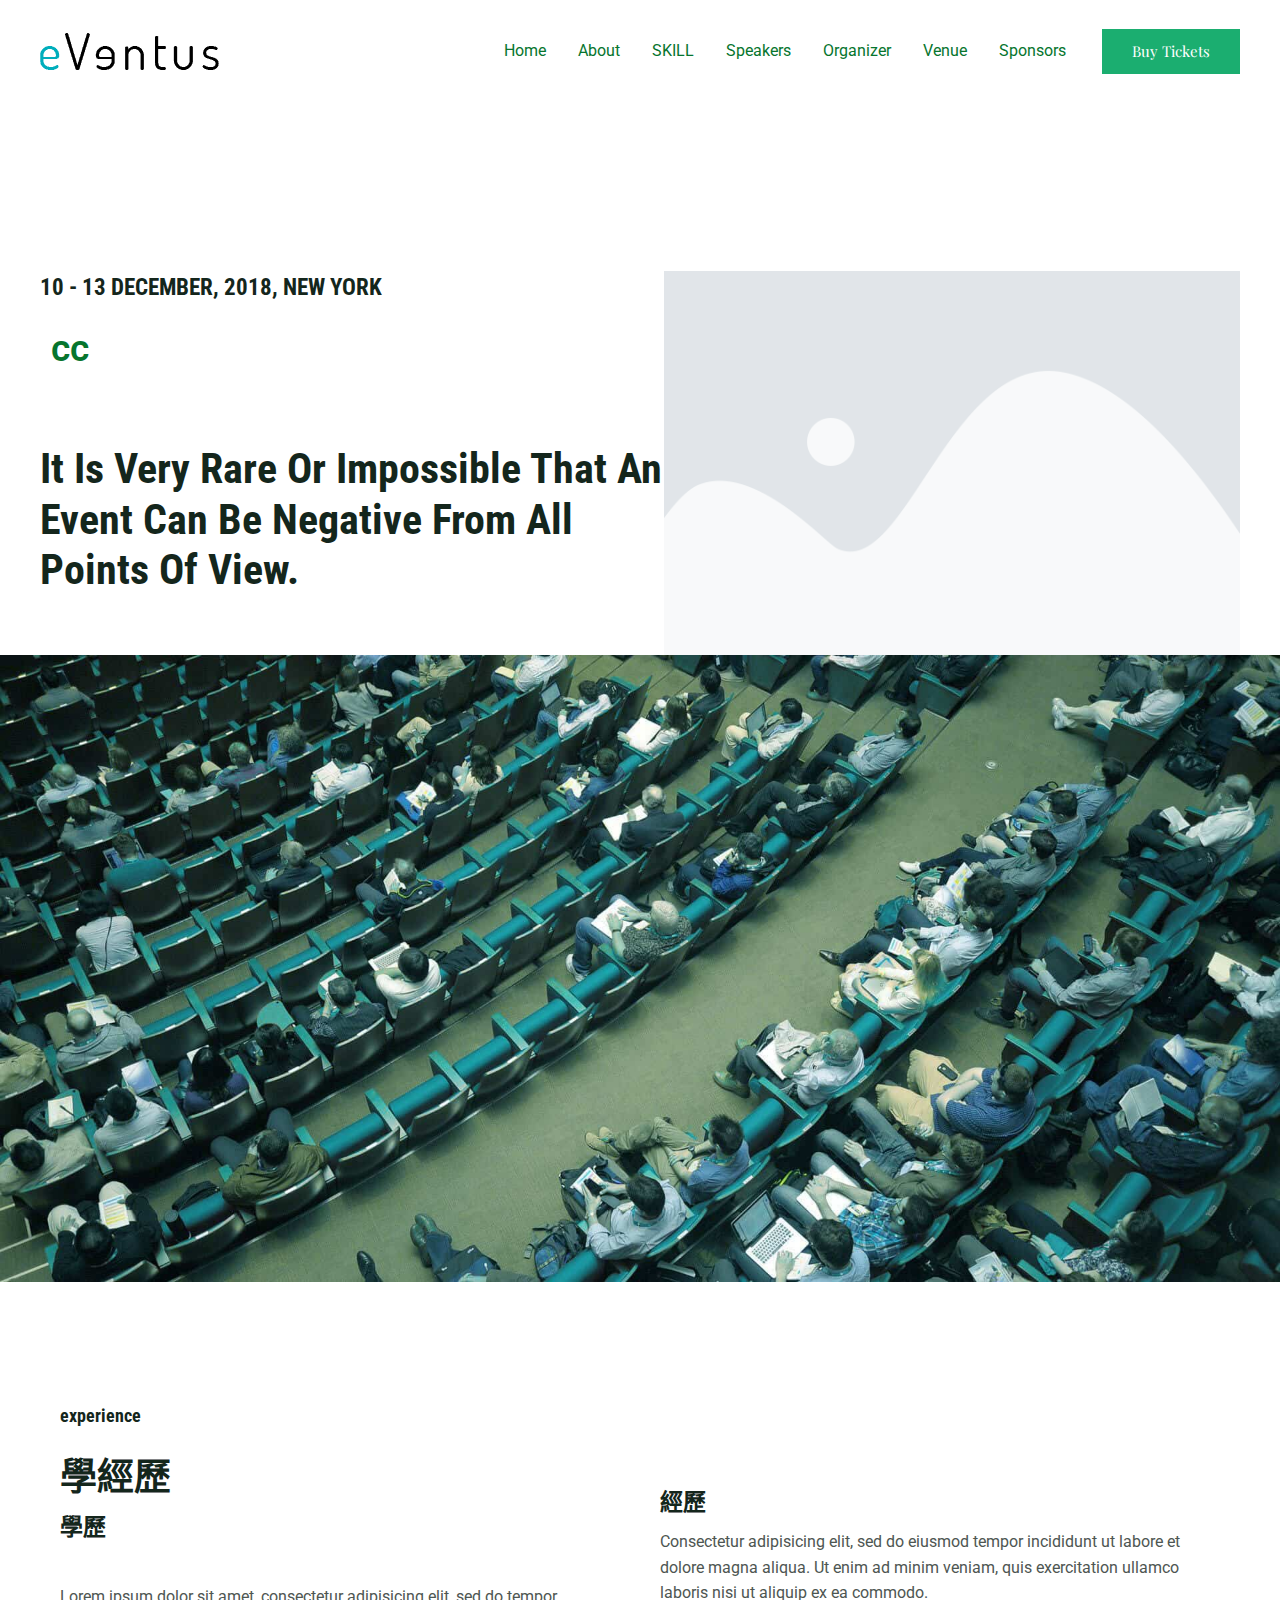
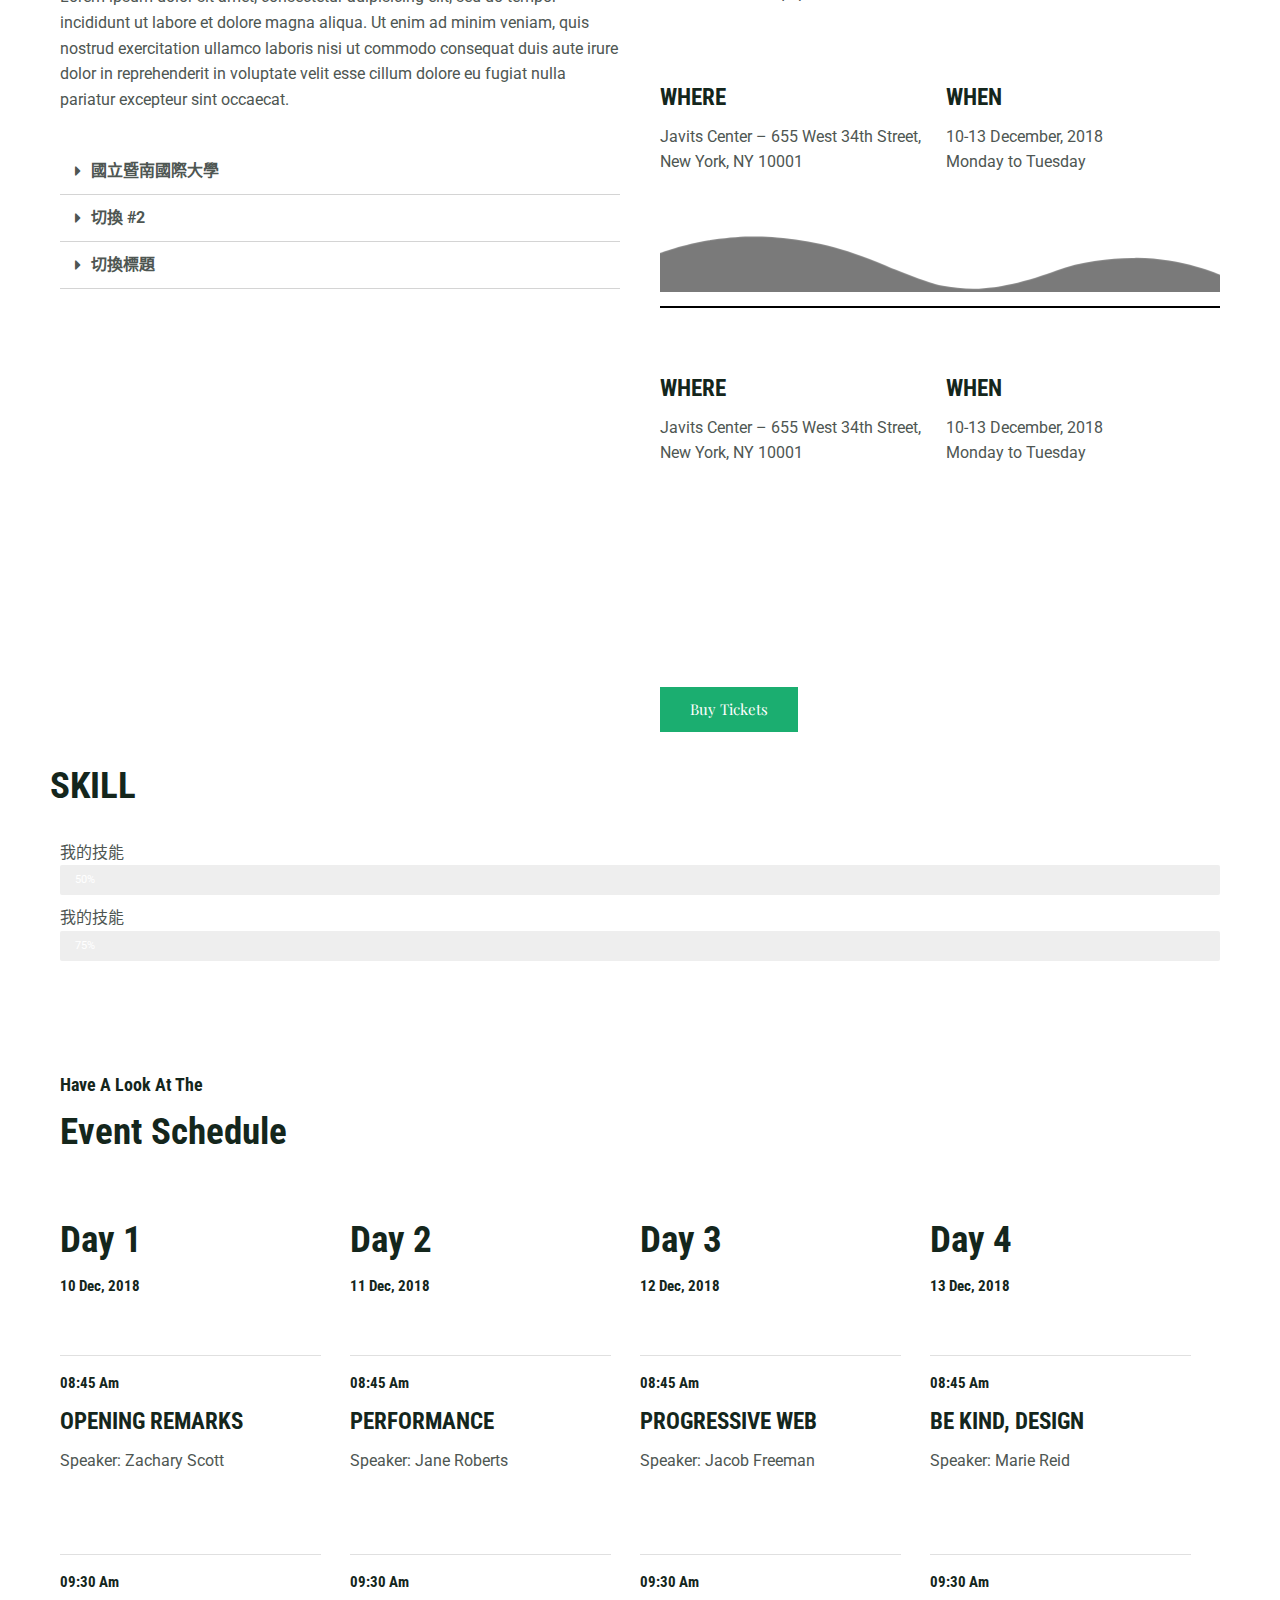
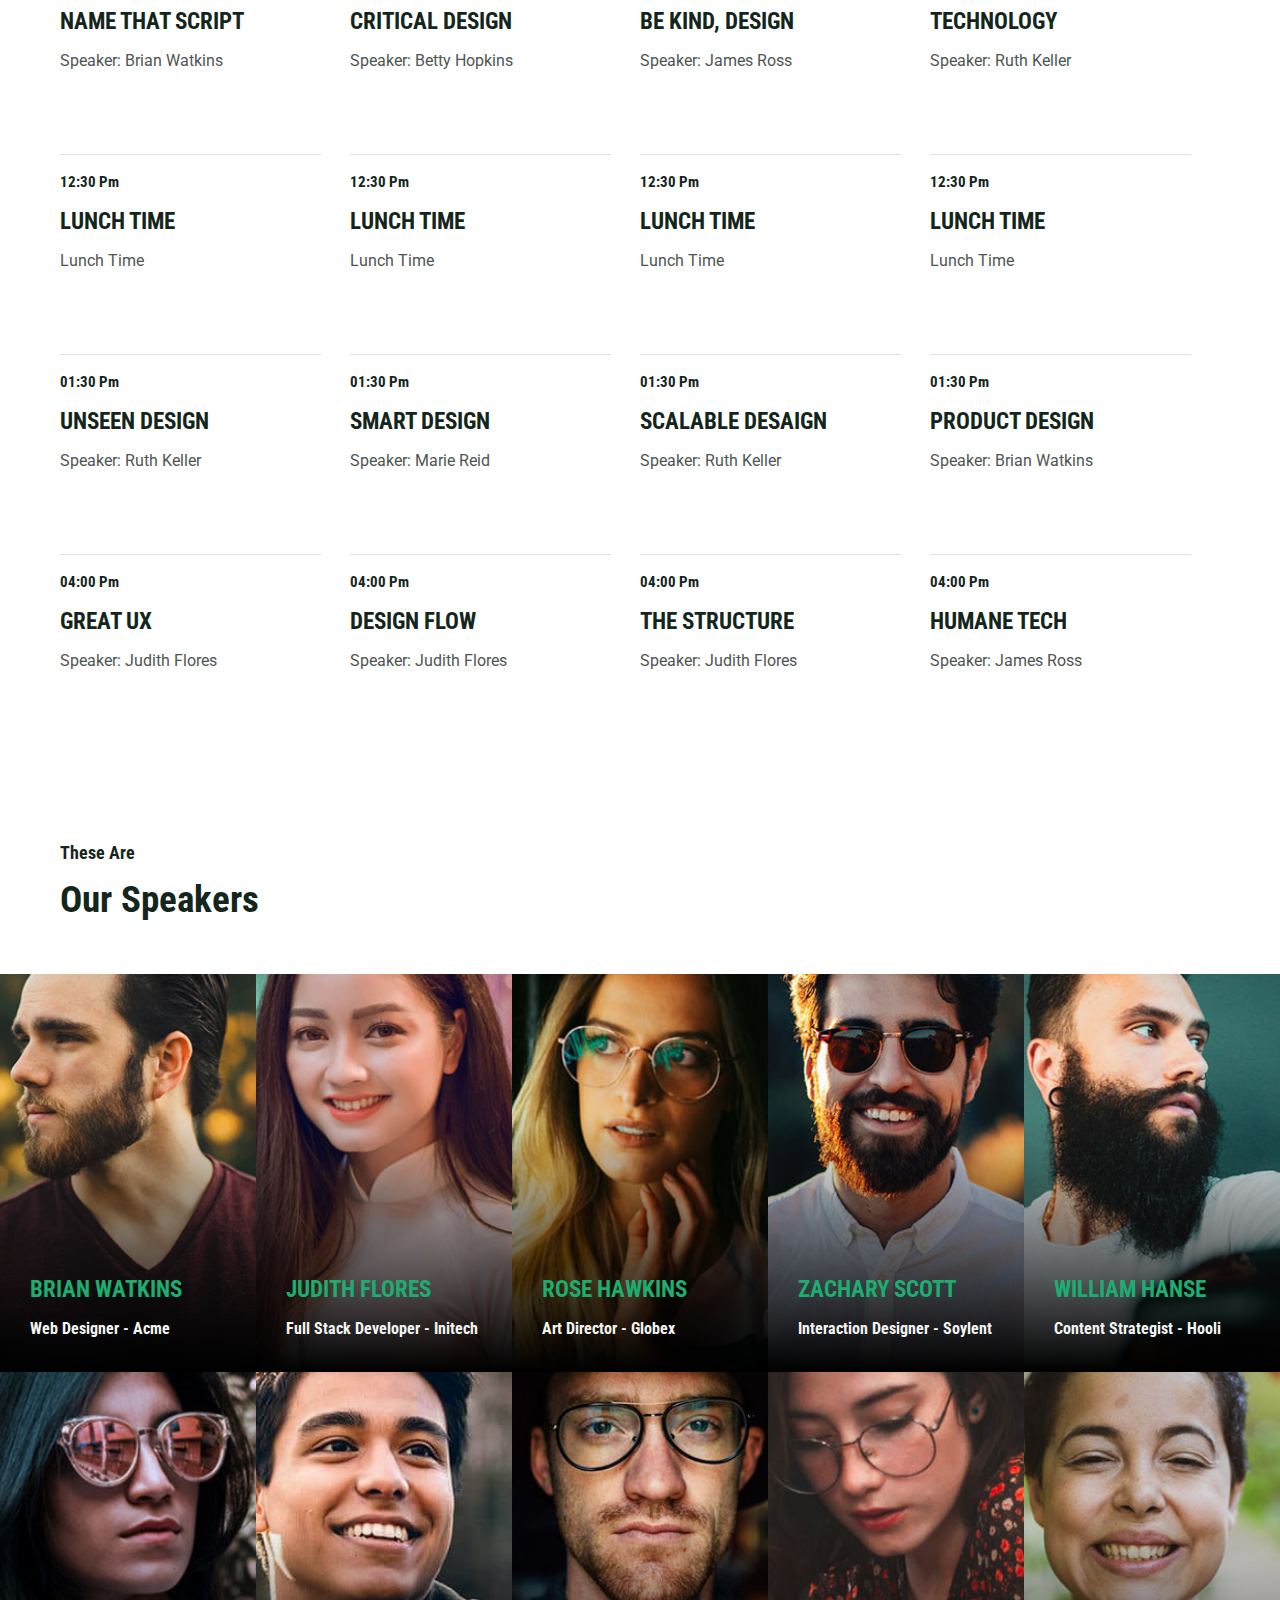
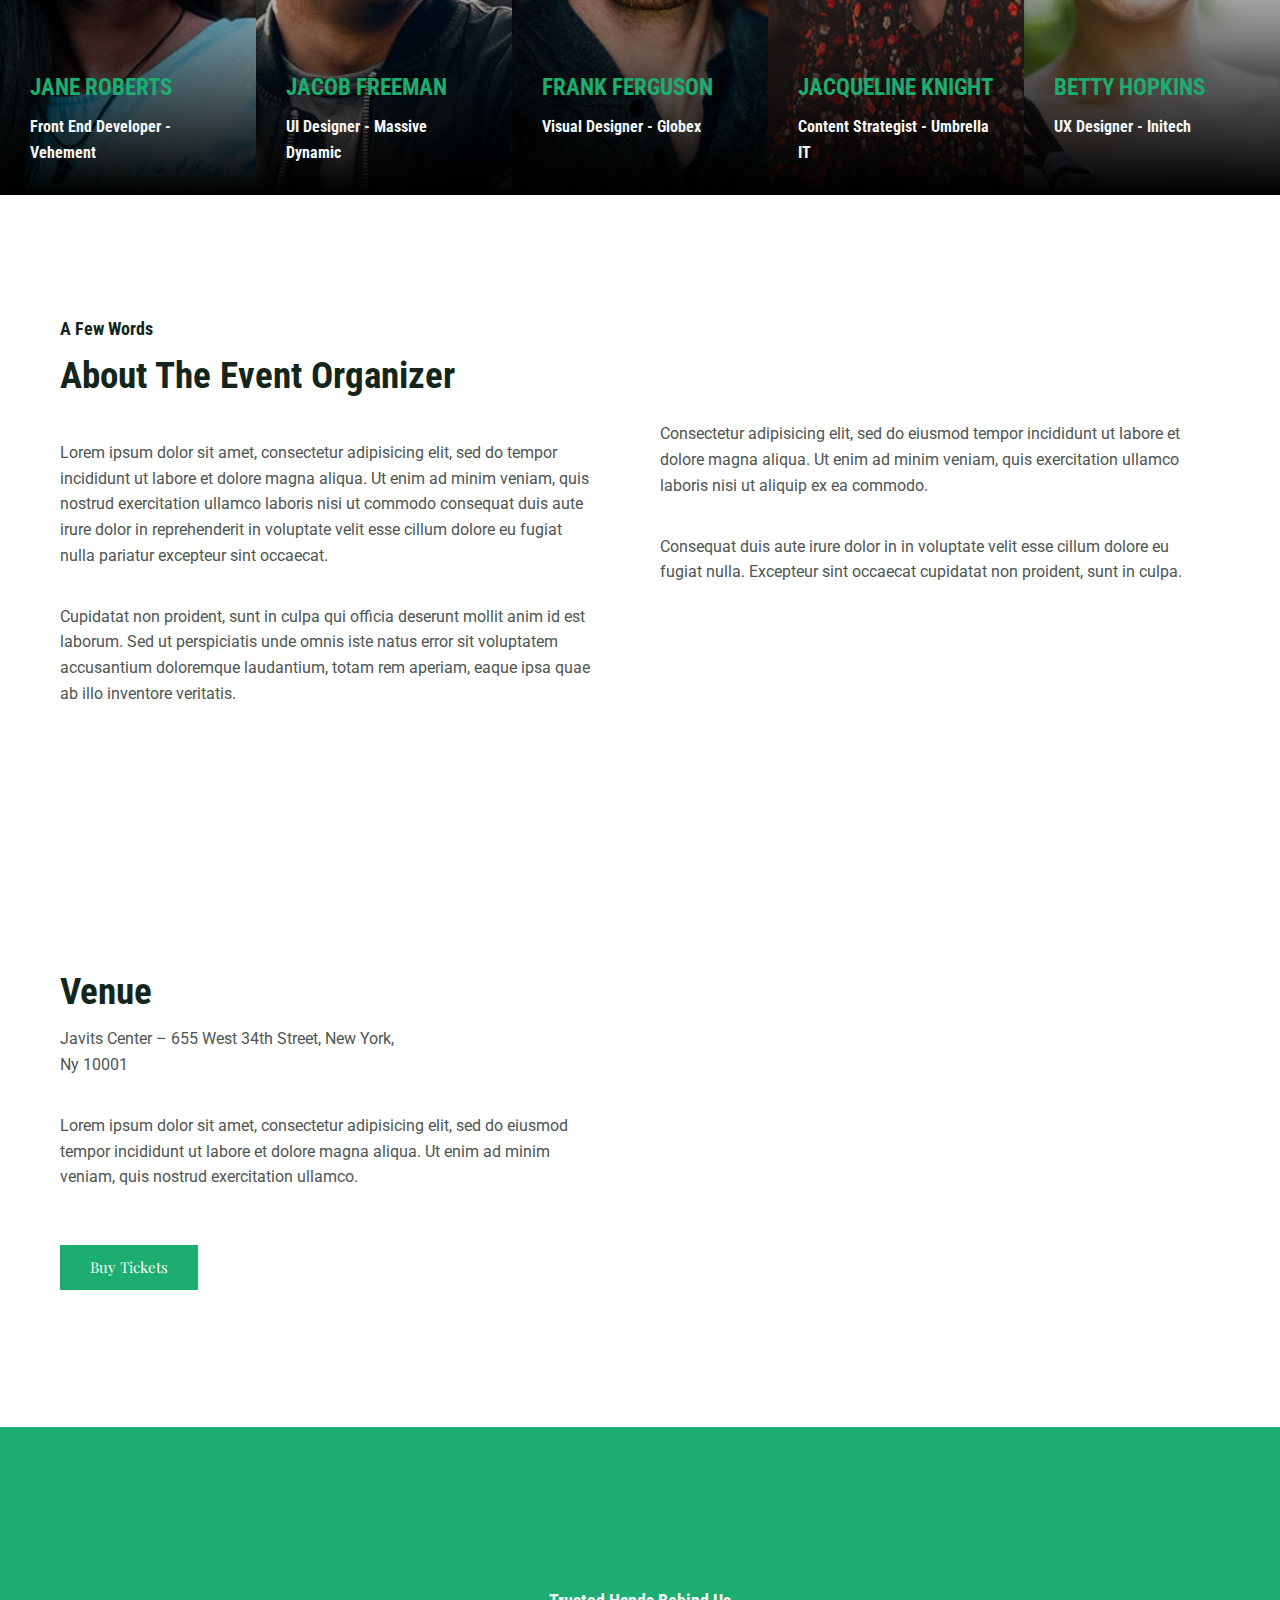
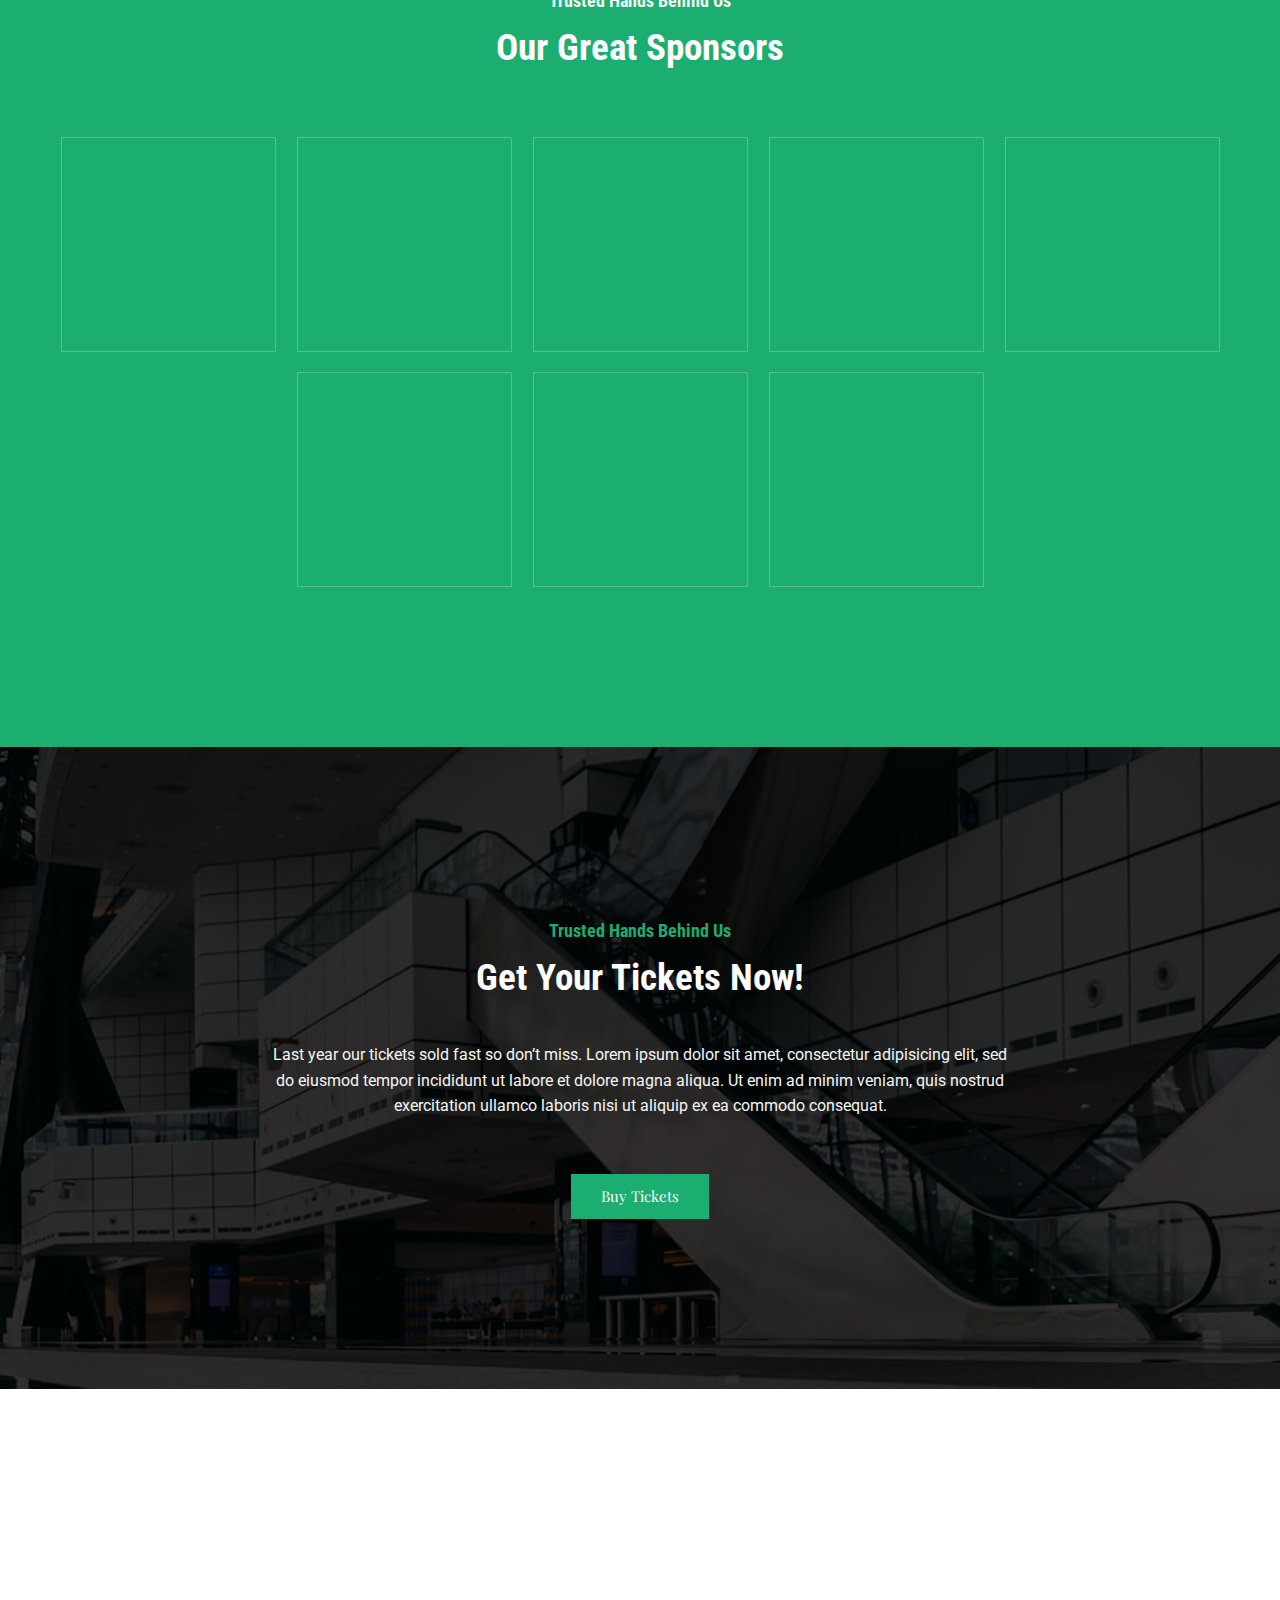
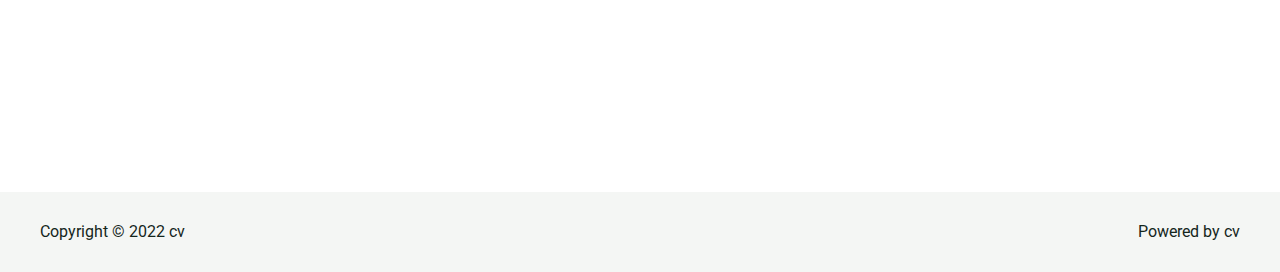
<file: index.html>
<!DOCTYPE html>
<html lang="zh-TW">
<head>
<meta charset="UTF-8">
<meta name="viewport" content="width=device-width, initial-scale=1">
<link rel="profile" href="https://gmpg.org/xfn/11">

<title>cv &#8211; 全新的繁體中文 WordPress 網站</title>
<meta name="robots" content="max-image-preview:large">
<link rel="dns-prefetch" href="//fonts.googleapis.com">
<link rel="dns-prefetch" href="//s.w.org">
<link rel="alternate" type="application/rss+xml" title="訂閱《cv》&raquo; 資訊提供" href="https://chiao2009.github.io/chiao/feed/">
<link rel="alternate" type="application/rss+xml" title="訂閱《cv》&raquo; 留言的資訊提供" href="https://chiao2009.github.io/chiao/comments/feed/">
<script>
window._wpemojiSettings = {"baseUrl":"https:\/\/s.w.org\/images\/core\/emoji\/13.1.0\/72x72\/","ext":".png","svgUrl":"https:\/\/s.w.org\/images\/core\/emoji\/13.1.0\/svg\/","svgExt":".svg","source":{"concatemoji":"https:\/\/chiao2009.github.io\/chiao\/wp-includes\/js\/wp-emoji-release.min.js?ver=5.9.3"}};
/*! This file is auto-generated */
!function(e,a,t){var n,r,o,i=a.createElement("canvas"),p=i.getContext&&i.getContext("2d");function s(e,t){var a=String.fromCharCode;p.clearRect(0,0,i.width,i.height),p.fillText(a.apply(this,e),0,0);e=i.toDataURL();return p.clearRect(0,0,i.width,i.height),p.fillText(a.apply(this,t),0,0),e===i.toDataURL()}function c(e){var t=a.createElement("script");t.src=e,t.defer=t.type="text/javascript",a.getElementsByTagName("head")[0].appendChild(t)}for(o=Array("flag","emoji"),t.supports={everything:!0,everythingExceptFlag:!0},r=0;r<o.length;r++)t.supports[o[r]]=function(e){if(!p||!p.fillText)return!1;switch(p.textBaseline="top",p.font="600 32px Arial",e){case"flag":return s([127987,65039,8205,9895,65039],[127987,65039,8203,9895,65039])?!1:!s([55356,56826,55356,56819],[55356,56826,8203,55356,56819])&&!s([55356,57332,56128,56423,56128,56418,56128,56421,56128,56430,56128,56423,56128,56447],[55356,57332,8203,56128,56423,8203,56128,56418,8203,56128,56421,8203,56128,56430,8203,56128,56423,8203,56128,56447]);case"emoji":return!s([10084,65039,8205,55357,56613],[10084,65039,8203,55357,56613])}return!1}(o[r]),t.supports.everything=t.supports.everything&&t.supports[o[r]],"flag"!==o[r]&&(t.supports.everythingExceptFlag=t.supports.everythingExceptFlag&&t.supports[o[r]]);t.supports.everythingExceptFlag=t.supports.everythingExceptFlag&&!t.supports.flag,t.DOMReady=!1,t.readyCallback=function(){t.DOMReady=!0},t.supports.everything||(n=function(){t.readyCallback()},a.addEventListener?(a.addEventListener("DOMContentLoaded",n,!1),e.addEventListener("load",n,!1)):(e.attachEvent("onload",n),a.attachEvent("onreadystatechange",function(){"complete"===a.readyState&&t.readyCallback()})),(n=t.source||{}).concatemoji?c(n.concatemoji):n.wpemoji&&n.twemoji&&(c(n.twemoji),c(n.wpemoji)))}(window,document,window._wpemojiSettings);
</script>
<style>img.wp-smiley,
img.emoji {
	display: inline !important;
	border: none !important;
	box-shadow: none !important;
	height: 1em !important;
	width: 1em !important;
	margin: 0 0.07em !important;
	vertical-align: -0.1em !important;
	background: none !important;
	padding: 0 !important;
}</style>
	<link rel="stylesheet" id="astra-theme-css-css" href="https://chiao2009.github.io/chiao/wp-content/themes/astra/assets/css/minified/frontend.min.css?ver=3.7.10" media="all">
<style id="astra-theme-css-inline-css">html{font-size:100%;}a,.page-title{color:var(--ast-global-color-0);}a:hover,a:focus{color:var(--ast-global-color-1);}body,button,input,select,textarea,.ast-button,.ast-custom-button{font-family:'Roboto',sans-serif;font-weight:400;font-size:16px;font-size:1rem;line-height:1.6;text-transform:none;}blockquote{color:var(--ast-global-color-3);}h1,.entry-content h1,.entry-content h1 a,h2,.entry-content h2,.entry-content h2 a,h3,.entry-content h3,.entry-content h3 a,h4,.entry-content h4,.entry-content h4 a,h5,.entry-content h5,.entry-content h5 a,h6,.entry-content h6,.entry-content h6 a,.site-title,.site-title a{font-family:'Roboto Condensed',sans-serif;font-weight:700;text-transform:none;}.site-title{font-size:35px;font-size:2.1875rem;display:none;}.ast-archive-description .ast-archive-title{font-size:40px;font-size:2.5rem;}.site-header .site-description{font-size:15px;font-size:0.9375rem;display:none;}.entry-title{font-size:30px;font-size:1.875rem;}h1,.entry-content h1,.entry-content h1 a{font-size:42px;font-size:2.625rem;font-family:'Roboto Condensed',sans-serif;text-transform:none;}h2,.entry-content h2,.entry-content h2 a{font-size:37px;font-size:2.3125rem;font-family:'Roboto Condensed',sans-serif;text-transform:none;}h3,.entry-content h3,.entry-content h3 a{font-size:23px;font-size:1.4375rem;font-family:'Roboto Condensed',sans-serif;text-transform:uppercase;}h4,.entry-content h4,.entry-content h4 a{font-size:18px;font-size:1.125rem;font-family:'Roboto Condensed',sans-serif;text-transform:none;}h5,.entry-content h5,.entry-content h5 a{font-size:16px;font-size:1rem;font-family:'Roboto Condensed',sans-serif;text-transform:none;}h6,.entry-content h6,.entry-content h6 a{font-size:15px;font-size:0.9375rem;font-family:'Roboto Condensed',sans-serif;text-transform:none;}.ast-single-post .entry-title,.page-title{font-size:30px;font-size:1.875rem;}::selection{background-color:var(--ast-global-color-0);color:#ffffff;}body,h1,.entry-title a,.entry-content h1,.entry-content h1 a,h2,.entry-content h2,.entry-content h2 a,h3,.entry-content h3,.entry-content h3 a,h4,.entry-content h4,.entry-content h4 a,h5,.entry-content h5,.entry-content h5 a,h6,.entry-content h6,.entry-content h6 a{color:var(--ast-global-color-3);}.tagcloud a:hover,.tagcloud a:focus,.tagcloud a.current-item{color:#ffffff;border-color:var(--ast-global-color-0);background-color:var(--ast-global-color-0);}input:focus,input[type="text"]:focus,input[type="email"]:focus,input[type="url"]:focus,input[type="password"]:focus,input[type="reset"]:focus,input[type="search"]:focus,textarea:focus{border-color:var(--ast-global-color-0);}input[type="radio"]:checked,input[type=reset],input[type="checkbox"]:checked,input[type="checkbox"]:hover:checked,input[type="checkbox"]:focus:checked,input[type=range]::-webkit-slider-thumb{border-color:var(--ast-global-color-0);background-color:var(--ast-global-color-0);box-shadow:none;}.site-footer a:hover + .post-count,.site-footer a:focus + .post-count{background:var(--ast-global-color-0);border-color:var(--ast-global-color-0);}.single .nav-links .nav-previous,.single .nav-links .nav-next{color:var(--ast-global-color-0);}.entry-meta,.entry-meta *{line-height:1.45;color:var(--ast-global-color-0);}.entry-meta a:hover,.entry-meta a:hover *,.entry-meta a:focus,.entry-meta a:focus *,.page-links > .page-link,.page-links .page-link:hover,.post-navigation a:hover{color:var(--ast-global-color-1);}#cat option,.secondary .calendar_wrap thead a,.secondary .calendar_wrap thead a:visited{color:var(--ast-global-color-0);}.secondary .calendar_wrap #today,.ast-progress-val span{background:var(--ast-global-color-0);}.secondary a:hover + .post-count,.secondary a:focus + .post-count{background:var(--ast-global-color-0);border-color:var(--ast-global-color-0);}.calendar_wrap #today > a{color:#ffffff;}.page-links .page-link,.single .post-navigation a{color:var(--ast-global-color-0);}.widget-title{font-size:22px;font-size:1.375rem;color:var(--ast-global-color-3);}.site-logo-img img{ transition:all 0.2s linear;}.ast-page-builder-template .hentry {margin: 0;}.ast-page-builder-template .site-content > .ast-container {max-width: 100%;padding: 0;}.ast-page-builder-template .site-content #primary {padding: 0;margin: 0;}.ast-page-builder-template .no-results {text-align: center;margin: 4em auto;}.ast-page-builder-template .ast-pagination {padding: 2em;}.ast-page-builder-template .entry-header.ast-no-title.ast-no-thumbnail {margin-top: 0;}.ast-page-builder-template .entry-header.ast-header-without-markup {margin-top: 0;margin-bottom: 0;}.ast-page-builder-template .entry-header.ast-no-title.ast-no-meta {margin-bottom: 0;}.ast-page-builder-template.single .post-navigation {padding-bottom: 2em;}.ast-page-builder-template.single-post .site-content > .ast-container {max-width: 100%;}.ast-page-builder-template .entry-header {margin-top: 4em;margin-left: auto;margin-right: auto;padding-left: 20px;padding-right: 20px;}.ast-page-builder-template .ast-archive-description {margin-top: 4em;margin-left: auto;margin-right: auto;padding-left: 20px;padding-right: 20px;}.single.ast-page-builder-template .entry-header {padding-left: 20px;padding-right: 20px;}.ast-page-builder-template.ast-no-sidebar .entry-content .alignwide {margin-left: 0;margin-right: 0;}@media (max-width:921px){#ast-desktop-header{display:none;}}@media (min-width:921px){#ast-mobile-header{display:none;}}.wp-block-buttons.aligncenter{justify-content:center;}@media (max-width:782px){.entry-content .wp-block-columns .wp-block-column{margin-left:0px;}}@media (max-width:921px){.ast-separate-container .ast-article-post,.ast-separate-container .ast-article-single{padding:1.5em 2.14em;}.ast-separate-container #primary,.ast-separate-container #secondary{padding:1.5em 0;}#primary,#secondary{padding:1.5em 0;margin:0;}.ast-left-sidebar #content > .ast-container{display:flex;flex-direction:column-reverse;width:100%;}.ast-author-box img.avatar{margin:20px 0 0 0;}}@media (min-width:922px){.ast-separate-container.ast-right-sidebar #primary,.ast-separate-container.ast-left-sidebar #primary{border:0;}.search-no-results.ast-separate-container #primary{margin-bottom:4em;}}.elementor-button-wrapper .elementor-button{border-style:solid;text-decoration:none;border-top-width:0;border-right-width:0;border-left-width:0;border-bottom-width:0;}body .elementor-button.elementor-size-sm,body .elementor-button.elementor-size-xs,body .elementor-button.elementor-size-md,body .elementor-button.elementor-size-lg,body .elementor-button.elementor-size-xl,body .elementor-button{border-radius:0px;padding-top:15px;padding-right:30px;padding-bottom:15px;padding-left:30px;}.elementor-button-wrapper .elementor-button{border-color:var(--ast-global-color-0);background-color:var(--ast-global-color-0);}.elementor-button-wrapper .elementor-button:hover,.elementor-button-wrapper .elementor-button:focus{color:var(--ast-global-color-5);background-color:var(--ast-global-color-0);border-color:var(--ast-global-color-0);}.wp-block-button .wp-block-button__link ,.elementor-button-wrapper .elementor-button,.elementor-button-wrapper .elementor-button:visited{color:var(--ast-global-color-5);}.elementor-button-wrapper .elementor-button{font-family:'Playfair Display',serif;font-weight:400;line-height:1;text-transform:capitalize;}body .elementor-button.elementor-size-sm,body .elementor-button.elementor-size-xs,body .elementor-button.elementor-size-md,body .elementor-button.elementor-size-lg,body .elementor-button.elementor-size-xl,body .elementor-button{font-size:15px;font-size:0.9375rem;}.wp-block-button .wp-block-button__link:hover,.wp-block-button .wp-block-button__link:focus{color:var(--ast-global-color-5);background-color:var(--ast-global-color-0);border-color:var(--ast-global-color-0);}.wp-block-button .wp-block-button__link{border-style:solid;border-top-width:0;border-right-width:0;border-left-width:0;border-bottom-width:0;border-color:var(--ast-global-color-0);background-color:var(--ast-global-color-0);color:var(--ast-global-color-5);font-family:'Playfair Display',serif;font-weight:400;line-height:1;text-transform:capitalize;font-size:15px;font-size:0.9375rem;border-radius:0px;}.wp-block-buttons .wp-block-button .wp-block-button__link{padding-top:15px;padding-right:30px;padding-bottom:15px;padding-left:30px;}.menu-toggle,button,.ast-button,.ast-custom-button,.button,input#submit,input[type="button"],input[type="submit"],input[type="reset"]{border-style:solid;border-top-width:0;border-right-width:0;border-left-width:0;border-bottom-width:0;color:var(--ast-global-color-5);border-color:var(--ast-global-color-0);background-color:var(--ast-global-color-0);border-radius:0px;padding-top:15px;padding-right:30px;padding-bottom:15px;padding-left:30px;font-family:'Playfair Display',serif;font-weight:400;font-size:15px;font-size:0.9375rem;line-height:1;text-transform:capitalize;}button:focus,.menu-toggle:hover,button:hover,.ast-button:hover,.ast-custom-button:hover .button:hover,.ast-custom-button:hover ,input[type=reset]:hover,input[type=reset]:focus,input#submit:hover,input#submit:focus,input[type="button"]:hover,input[type="button"]:focus,input[type="submit"]:hover,input[type="submit"]:focus{color:var(--ast-global-color-5);background-color:var(--ast-global-color-0);border-color:var(--ast-global-color-0);}@media (min-width:544px){.ast-container{max-width:100%;}}@media (max-width:544px){.ast-separate-container .ast-article-post,.ast-separate-container .ast-article-single,.ast-separate-container .comments-title,.ast-separate-container .ast-archive-description{padding:1.5em 1em;}.ast-separate-container #content .ast-container{padding-left:0.54em;padding-right:0.54em;}.ast-separate-container .ast-comment-list li.depth-1{padding:1.5em 1em;margin-bottom:1.5em;}.ast-separate-container .ast-comment-list .bypostauthor{padding:.5em;}.ast-search-menu-icon.ast-dropdown-active .search-field{width:170px;}}@media (max-width:921px){.ast-mobile-header-stack .main-header-bar .ast-search-menu-icon{display:inline-block;}.ast-header-break-point.ast-header-custom-item-outside .ast-mobile-header-stack .main-header-bar .ast-search-icon{margin:0;}.ast-comment-avatar-wrap img{max-width:2.5em;}.ast-separate-container .ast-comment-list li.depth-1{padding:1.5em 2.14em;}.ast-separate-container .comment-respond{padding:2em 2.14em;}.ast-comment-meta{padding:0 1.8888em 1.3333em;}}body,.ast-separate-container{background-color:var(--ast-global-color-4);;background-image:none;;}.ast-no-sidebar.ast-separate-container .entry-content .alignfull {margin-left: -6.67em;margin-right: -6.67em;width: auto;}@media (max-width: 1200px) {.ast-no-sidebar.ast-separate-container .entry-content .alignfull {margin-left: -2.4em;margin-right: -2.4em;}}@media (max-width: 768px) {.ast-no-sidebar.ast-separate-container .entry-content .alignfull {margin-left: -2.14em;margin-right: -2.14em;}}@media (max-width: 544px) {.ast-no-sidebar.ast-separate-container .entry-content .alignfull {margin-left: -1em;margin-right: -1em;}}.ast-no-sidebar.ast-separate-container .entry-content .alignwide {margin-left: -20px;margin-right: -20px;}.ast-no-sidebar.ast-separate-container .entry-content .wp-block-column .alignfull,.ast-no-sidebar.ast-separate-container .entry-content .wp-block-column .alignwide {margin-left: auto;margin-right: auto;width: 100%;}@media (max-width:921px){.site-title{display:none;}.ast-archive-description .ast-archive-title{font-size:40px;}.site-header .site-description{display:none;}.entry-title{font-size:30px;}h1,.entry-content h1,.entry-content h1 a{font-size:35px;}h2,.entry-content h2,.entry-content h2 a{font-size:30px;}h3,.entry-content h3,.entry-content h3 a{font-size:23px;}h4,.entry-content h4,.entry-content h4 a{font-size:16px;font-size:1rem;}h5,.entry-content h5,.entry-content h5 a{font-size:16px;font-size:1rem;}h6,.entry-content h6,.entry-content h6 a{font-size:15px;font-size:0.9375rem;}.ast-single-post .entry-title,.page-title{font-size:30px;}}@media (max-width:544px){.site-title{display:none;}.ast-archive-description .ast-archive-title{font-size:40px;}.site-header .site-description{display:none;}.entry-title{font-size:30px;}h1,.entry-content h1,.entry-content h1 a{font-size:35px;}h2,.entry-content h2,.entry-content h2 a{font-size:30px;}h3,.entry-content h3,.entry-content h3 a{font-size:23px;}h4,.entry-content h4,.entry-content h4 a{font-size:16px;font-size:1rem;}h5,.entry-content h5,.entry-content h5 a{font-size:16px;font-size:1rem;}h6,.entry-content h6,.entry-content h6 a{font-size:15px;font-size:0.9375rem;}.ast-single-post .entry-title,.page-title{font-size:30px;}}@media (max-width:921px){html{font-size:91.2%;}}@media (max-width:544px){html{font-size:91.2%;}}@media (min-width:922px){.ast-container{max-width:1240px;}}@font-face {font-family: "Astra";src: url(https://chiao2009.github.io/chiao/wp-content/themes/astra/assets/fonts/astra.woff) format("woff"),url(https://chiao2009.github.io/chiao/wp-content/themes/astra/assets/fonts/astra.ttf) format("truetype"),url(https://chiao2009.github.io/chiao/wp-content/themes/astra/assets/fonts/astra.svg#astra) format("svg");font-weight: normal;font-style: normal;font-display: fallback;}@media (min-width:922px){.main-header-menu .sub-menu .menu-item.ast-left-align-sub-menu:hover > .sub-menu,.main-header-menu .sub-menu .menu-item.ast-left-align-sub-menu.focus > .sub-menu{margin-left:-2px;}}.footer-widget-area[data-section^="section-fb-html-"] .ast-builder-html-element{text-align:center;}.astra-icon-down_arrow::after {content: "\e900";font-family: Astra;}.astra-icon-close::after {content: "\e5cd";font-family: Astra;}.astra-icon-drag_handle::after {content: "\e25d";font-family: Astra;}.astra-icon-format_align_justify::after {content: "\e235";font-family: Astra;}.astra-icon-menu::after {content: "\e5d2";font-family: Astra;}.astra-icon-reorder::after {content: "\e8fe";font-family: Astra;}.astra-icon-search::after {content: "\e8b6";font-family: Astra;}.astra-icon-zoom_in::after {content: "\e56b";font-family: Astra;}.astra-icon-check-circle::after {content: "\e901";font-family: Astra;}.astra-icon-shopping-cart::after {content: "\f07a";font-family: Astra;}.astra-icon-shopping-bag::after {content: "\f290";font-family: Astra;}.astra-icon-shopping-basket::after {content: "\f291";font-family: Astra;}.astra-icon-circle-o::after {content: "\e903";font-family: Astra;}.astra-icon-certificate::after {content: "\e902";font-family: Astra;}blockquote {padding: 1.2em;}:root .has-ast-global-color-0-color{color:var(--ast-global-color-0);}:root .has-ast-global-color-0-background-color{background-color:var(--ast-global-color-0);}:root .wp-block-button .has-ast-global-color-0-color{color:var(--ast-global-color-0);}:root .wp-block-button .has-ast-global-color-0-background-color{background-color:var(--ast-global-color-0);}:root .has-ast-global-color-1-color{color:var(--ast-global-color-1);}:root .has-ast-global-color-1-background-color{background-color:var(--ast-global-color-1);}:root .wp-block-button .has-ast-global-color-1-color{color:var(--ast-global-color-1);}:root .wp-block-button .has-ast-global-color-1-background-color{background-color:var(--ast-global-color-1);}:root .has-ast-global-color-2-color{color:var(--ast-global-color-2);}:root .has-ast-global-color-2-background-color{background-color:var(--ast-global-color-2);}:root .wp-block-button .has-ast-global-color-2-color{color:var(--ast-global-color-2);}:root .wp-block-button .has-ast-global-color-2-background-color{background-color:var(--ast-global-color-2);}:root .has-ast-global-color-3-color{color:var(--ast-global-color-3);}:root .has-ast-global-color-3-background-color{background-color:var(--ast-global-color-3);}:root .wp-block-button .has-ast-global-color-3-color{color:var(--ast-global-color-3);}:root .wp-block-button .has-ast-global-color-3-background-color{background-color:var(--ast-global-color-3);}:root .has-ast-global-color-4-color{color:var(--ast-global-color-4);}:root .has-ast-global-color-4-background-color{background-color:var(--ast-global-color-4);}:root .wp-block-button .has-ast-global-color-4-color{color:var(--ast-global-color-4);}:root .wp-block-button .has-ast-global-color-4-background-color{background-color:var(--ast-global-color-4);}:root .has-ast-global-color-5-color{color:var(--ast-global-color-5);}:root .has-ast-global-color-5-background-color{background-color:var(--ast-global-color-5);}:root .wp-block-button .has-ast-global-color-5-color{color:var(--ast-global-color-5);}:root .wp-block-button .has-ast-global-color-5-background-color{background-color:var(--ast-global-color-5);}:root .has-ast-global-color-6-color{color:var(--ast-global-color-6);}:root .has-ast-global-color-6-background-color{background-color:var(--ast-global-color-6);}:root .wp-block-button .has-ast-global-color-6-color{color:var(--ast-global-color-6);}:root .wp-block-button .has-ast-global-color-6-background-color{background-color:var(--ast-global-color-6);}:root .has-ast-global-color-7-color{color:var(--ast-global-color-7);}:root .has-ast-global-color-7-background-color{background-color:var(--ast-global-color-7);}:root .wp-block-button .has-ast-global-color-7-color{color:var(--ast-global-color-7);}:root .wp-block-button .has-ast-global-color-7-background-color{background-color:var(--ast-global-color-7);}:root .has-ast-global-color-8-color{color:var(--ast-global-color-8);}:root .has-ast-global-color-8-background-color{background-color:var(--ast-global-color-8);}:root .wp-block-button .has-ast-global-color-8-color{color:var(--ast-global-color-8);}:root .wp-block-button .has-ast-global-color-8-background-color{background-color:var(--ast-global-color-8);}:root{--ast-global-color-0:#1BAE70;--ast-global-color-1:#06752E;--ast-global-color-2:#14261C;--ast-global-color-3:#4E5652;--ast-global-color-4:#F4F6F4;--ast-global-color-5:#FFFFFF;--ast-global-color-6:#000000;--ast-global-color-7:#4B4F58;--ast-global-color-8:#F6F7F8;}.ast-breadcrumbs .trail-browse,.ast-breadcrumbs .trail-items,.ast-breadcrumbs .trail-items li{display:inline-block;margin:0;padding:0;border:none;background:inherit;text-indent:0;}.ast-breadcrumbs .trail-browse{font-size:inherit;font-style:inherit;font-weight:inherit;color:inherit;}.ast-breadcrumbs .trail-items{list-style:none;}.trail-items li::after{padding:0 0.3em;content:"\00bb";}.trail-items li:last-of-type::after{display:none;}h1,.entry-content h1,h2,.entry-content h2,h3,.entry-content h3,h4,.entry-content h4,h5,.entry-content h5,h6,.entry-content h6{color:var(--ast-global-color-2);}@media (max-width:921px){.ast-builder-grid-row-container.ast-builder-grid-row-tablet-3-firstrow .ast-builder-grid-row > *:first-child,.ast-builder-grid-row-container.ast-builder-grid-row-tablet-3-lastrow .ast-builder-grid-row > *:last-child{grid-column:1 / -1;}}@media (max-width:544px){.ast-builder-grid-row-container.ast-builder-grid-row-mobile-3-firstrow .ast-builder-grid-row > *:first-child,.ast-builder-grid-row-container.ast-builder-grid-row-mobile-3-lastrow .ast-builder-grid-row > *:last-child{grid-column:1 / -1;}}.ast-builder-layout-element[data-section="title_tagline"]{display:flex;}@media (max-width:921px){.ast-header-break-point .ast-builder-layout-element[data-section="title_tagline"]{display:flex;}}@media (max-width:544px){.ast-header-break-point .ast-builder-layout-element[data-section="title_tagline"]{display:flex;}}[data-section*="section-hb-button-"] .menu-link{display:none;}@media (max-width:921px){.ast-header-button-1[data-section*="section-hb-button-"] .ast-builder-button-wrap .ast-custom-button{margin-top:5px;margin-bottom:15px;margin-left:20px;}}.ast-header-button-1[data-section="section-hb-button-1"]{display:flex;}@media (max-width:921px){.ast-header-break-point .ast-header-button-1[data-section="section-hb-button-1"]{display:none;}}@media (max-width:544px){.ast-header-break-point .ast-header-button-1[data-section="section-hb-button-1"]{display:none;}}.ast-builder-menu-1{font-family:inherit;font-weight:inherit;}.ast-builder-menu-1 .menu-item > .menu-link{color:var(--ast-global-color-1);}.ast-builder-menu-1 .menu-item > .ast-menu-toggle{color:var(--ast-global-color-1);}.ast-builder-menu-1 .menu-item:hover > .menu-link,.ast-builder-menu-1 .inline-on-mobile .menu-item:hover > .ast-menu-toggle{color:var(--ast-global-color-0);}.ast-builder-menu-1 .menu-item:hover > .ast-menu-toggle{color:var(--ast-global-color-0);}.ast-builder-menu-1 .menu-item.current-menu-item > .menu-link,.ast-builder-menu-1 .inline-on-mobile .menu-item.current-menu-item > .ast-menu-toggle,.ast-builder-menu-1 .current-menu-ancestor > .menu-link{color:var(--ast-global-color-0);}.ast-builder-menu-1 .menu-item.current-menu-item > .ast-menu-toggle{color:var(--ast-global-color-0);}.ast-builder-menu-1 .sub-menu,.ast-builder-menu-1 .inline-on-mobile .sub-menu{border-top-width:1px;border-bottom-width:1px;border-right-width:1px;border-left-width:1px;border-color:#eaeaea;border-style:solid;border-radius:0px;}.ast-builder-menu-1 .main-header-menu > .menu-item > .sub-menu,.ast-builder-menu-1 .main-header-menu > .menu-item > .astra-full-megamenu-wrapper{margin-top:0px;}.ast-desktop .ast-builder-menu-1 .main-header-menu > .menu-item > .sub-menu:before,.ast-desktop .ast-builder-menu-1 .main-header-menu > .menu-item > .astra-full-megamenu-wrapper:before{height:calc( 0px + 5px );}.ast-desktop .ast-builder-menu-1 .menu-item .sub-menu .menu-link{border-style:none;}@media (max-width:921px){.ast-header-break-point .ast-builder-menu-1 .menu-item.menu-item-has-children > .ast-menu-toggle{top:0;}.ast-builder-menu-1 .menu-item-has-children > .menu-link:after{content:unset;}}@media (max-width:544px){.ast-header-break-point .ast-builder-menu-1 .menu-item.menu-item-has-children > .ast-menu-toggle{top:0;}}.ast-builder-menu-1{display:flex;}@media (max-width:921px){.ast-header-break-point .ast-builder-menu-1{display:flex;}}@media (max-width:544px){.ast-header-break-point .ast-builder-menu-1{display:flex;}}.site-below-footer-wrap{padding-top:20px;padding-bottom:20px;}.site-below-footer-wrap[data-section="section-below-footer-builder"]{background-color:var(--ast-global-color-4);;background-image:none;;min-height:80px;}.site-below-footer-wrap[data-section="section-below-footer-builder"] .ast-builder-grid-row{max-width:1200px;margin-left:auto;margin-right:auto;}.site-below-footer-wrap[data-section="section-below-footer-builder"] .ast-builder-grid-row,.site-below-footer-wrap[data-section="section-below-footer-builder"] .site-footer-section{align-items:flex-start;}.site-below-footer-wrap[data-section="section-below-footer-builder"].ast-footer-row-inline .site-footer-section{display:flex;margin-bottom:0;}.ast-builder-grid-row-2-equal .ast-builder-grid-row{grid-template-columns:repeat( 2,1fr );}@media (max-width:921px){.site-below-footer-wrap[data-section="section-below-footer-builder"].ast-footer-row-tablet-inline .site-footer-section{display:flex;margin-bottom:0;}.site-below-footer-wrap[data-section="section-below-footer-builder"].ast-footer-row-tablet-stack .site-footer-section{display:block;margin-bottom:10px;}.ast-builder-grid-row-container.ast-builder-grid-row-tablet-2-equal .ast-builder-grid-row{grid-template-columns:repeat( 2,1fr );}}@media (max-width:544px){.site-below-footer-wrap[data-section="section-below-footer-builder"].ast-footer-row-mobile-inline .site-footer-section{display:flex;margin-bottom:0;}.site-below-footer-wrap[data-section="section-below-footer-builder"].ast-footer-row-mobile-stack .site-footer-section{display:block;margin-bottom:10px;}.ast-builder-grid-row-container.ast-builder-grid-row-mobile-full .ast-builder-grid-row{grid-template-columns:1fr;}}.site-below-footer-wrap[data-section="section-below-footer-builder"]{display:grid;}@media (max-width:921px){.ast-header-break-point .site-below-footer-wrap[data-section="section-below-footer-builder"]{display:grid;}}@media (max-width:544px){.ast-header-break-point .site-below-footer-wrap[data-section="section-below-footer-builder"]{display:grid;}}.ast-builder-html-element img.alignnone{display:inline-block;}.ast-builder-html-element p:first-child{margin-top:0;}.ast-builder-html-element p:last-child{margin-bottom:0;}.ast-header-break-point .main-header-bar .ast-builder-html-element{line-height:1.85714285714286;}.footer-widget-area[data-section="section-fb-html-1"] .ast-builder-html-element{color:var(--ast-global-color-2);}.footer-widget-area[data-section="section-fb-html-1"]{display:block;}@media (max-width:921px){.ast-header-break-point .footer-widget-area[data-section="section-fb-html-1"]{display:block;}}@media (max-width:544px){.ast-header-break-point .footer-widget-area[data-section="section-fb-html-1"]{display:block;}}.footer-widget-area[data-section="section-fb-html-1"] .ast-builder-html-element{text-align:right;}@media (max-width:921px){.footer-widget-area[data-section="section-fb-html-1"] .ast-builder-html-element{text-align:center;}}@media (max-width:544px){.footer-widget-area[data-section="section-fb-html-1"] .ast-builder-html-element{text-align:center;}}.ast-footer-copyright{text-align:left;}.ast-footer-copyright {color:var(--ast-global-color-2);}@media (max-width:921px){.ast-footer-copyright{text-align:right;}}@media (max-width:544px){.ast-footer-copyright{text-align:center;}}.ast-footer-copyright.ast-builder-layout-element{display:flex;}@media (max-width:921px){.ast-header-break-point .ast-footer-copyright.ast-builder-layout-element{display:flex;}}@media (max-width:544px){.ast-header-break-point .ast-footer-copyright.ast-builder-layout-element{display:flex;}}.elementor-widget-heading .elementor-heading-title{margin:0;}.elementor-post.elementor-grid-item.hentry{margin-bottom:0;}.woocommerce div.product .elementor-element.elementor-products-grid .related.products ul.products li.product,.elementor-element .elementor-wc-products .woocommerce[class*='columns-'] ul.products li.product{width:auto;margin:0;float:none;}.ast-left-sidebar .elementor-section.elementor-section-stretched,.ast-right-sidebar .elementor-section.elementor-section-stretched{max-width:100%;left:0 !important;}.elementor-template-full-width .ast-container{display:block;}@media (max-width:544px){.elementor-element .elementor-wc-products .woocommerce[class*="columns-"] ul.products li.product{width:auto;margin:0;}.elementor-element .woocommerce .woocommerce-result-count{float:none;}}.ast-header-break-point .main-header-bar{border-bottom-width:0px;}@media (min-width:922px){.main-header-bar{border-bottom-width:0px;}}.ast-flex{-webkit-align-content:center;-ms-flex-line-pack:center;align-content:center;-webkit-box-align:center;-webkit-align-items:center;-moz-box-align:center;-ms-flex-align:center;align-items:center;}.main-header-bar{padding:1em 0;}.ast-site-identity{padding:0;}.header-main-layout-1 .ast-flex.main-header-container, .header-main-layout-3 .ast-flex.main-header-container{-webkit-align-content:center;-ms-flex-line-pack:center;align-content:center;-webkit-box-align:center;-webkit-align-items:center;-moz-box-align:center;-ms-flex-align:center;align-items:center;}.header-main-layout-1 .ast-flex.main-header-container, .header-main-layout-3 .ast-flex.main-header-container{-webkit-align-content:center;-ms-flex-line-pack:center;align-content:center;-webkit-box-align:center;-webkit-align-items:center;-moz-box-align:center;-ms-flex-align:center;align-items:center;}.main-header-menu .sub-menu .menu-item.menu-item-has-children > .menu-link:after{position:absolute;right:1em;top:50%;transform:translate(0,-50%) rotate(270deg);}.ast-header-break-point .main-header-bar .main-header-bar-navigation .page_item_has_children > .ast-menu-toggle::before, .ast-header-break-point .main-header-bar .main-header-bar-navigation .menu-item-has-children > .ast-menu-toggle::before, .ast-mobile-popup-drawer .main-header-bar-navigation .menu-item-has-children>.ast-menu-toggle::before, .ast-header-break-point .ast-mobile-header-wrap .main-header-bar-navigation .menu-item-has-children > .ast-menu-toggle::before{font-weight:bold;content:"\e900";font-family:Astra;text-decoration:inherit;display:inline-block;}.ast-header-break-point .main-navigation ul.sub-menu .menu-item .menu-link:before{content:"\e900";font-family:Astra;font-size:.65em;text-decoration:inherit;display:inline-block;transform:translate(0, -2px) rotateZ(270deg);margin-right:5px;}.widget_search .search-form:after{font-family:Astra;font-size:1.2em;font-weight:normal;content:"\e8b6";position:absolute;top:50%;right:15px;transform:translate(0, -50%);}.astra-search-icon::before{content:"\e8b6";font-family:Astra;font-style:normal;font-weight:normal;text-decoration:inherit;text-align:center;-webkit-font-smoothing:antialiased;-moz-osx-font-smoothing:grayscale;z-index:3;}.main-header-bar .main-header-bar-navigation .page_item_has_children > a:after, .main-header-bar .main-header-bar-navigation .menu-item-has-children > a:after, .site-header-focus-item .main-header-bar-navigation .menu-item-has-children > .menu-link:after{content:"\e900";display:inline-block;font-family:Astra;font-size:.6rem;font-weight:bold;text-rendering:auto;-webkit-font-smoothing:antialiased;-moz-osx-font-smoothing:grayscale;margin-left:10px;line-height:normal;}.ast-mobile-popup-drawer .main-header-bar-navigation .ast-submenu-expanded>.ast-menu-toggle::before{transform:rotateX(180deg);}.ast-header-break-point .main-header-bar-navigation .menu-item-has-children > .menu-link:after{display:none;}.ast-separate-container .blog-layout-1, .ast-separate-container .blog-layout-2, .ast-separate-container .blog-layout-3{background-color:transparent;background-image:none;}.ast-separate-container .ast-article-post{background-color:var(--ast-global-color-5);;background-image:none;;}.ast-separate-container .ast-article-single:not(.ast-related-post), .ast-separate-container .comments-area .comment-respond,.ast-separate-container .comments-area .ast-comment-list li, .ast-separate-container .ast-woocommerce-container, .ast-separate-container .error-404, .ast-separate-container .no-results, .single.ast-separate-container .ast-author-meta, .ast-separate-container .related-posts-title-wrapper, .ast-separate-container.ast-two-container #secondary .widget,.ast-separate-container .comments-count-wrapper, .ast-box-layout.ast-plain-container .site-content,.ast-padded-layout.ast-plain-container .site-content, .ast-separate-container .comments-area .comments-title{background-color:var(--ast-global-color-5);;background-image:none;;}.ast-mobile-header-content > *,.ast-desktop-header-content > * {padding: 10px 0;height: auto;}.ast-mobile-header-content > *:first-child,.ast-desktop-header-content > *:first-child {padding-top: 10px;}.ast-mobile-header-content > .ast-builder-menu,.ast-desktop-header-content > .ast-builder-menu {padding-top: 0;}.ast-mobile-header-content > *:last-child,.ast-desktop-header-content > *:last-child {padding-bottom: 0;}.ast-mobile-header-content .ast-search-menu-icon.ast-inline-search label,.ast-desktop-header-content .ast-search-menu-icon.ast-inline-search label {width: 100%;}.ast-desktop-header-content .main-header-bar-navigation .ast-submenu-expanded > .ast-menu-toggle::before {transform: rotateX(180deg);}#ast-desktop-header .ast-desktop-header-content,.ast-mobile-header-content .ast-search-icon,.ast-desktop-header-content .ast-search-icon,.ast-mobile-header-wrap .ast-mobile-header-content,.ast-main-header-nav-open.ast-popup-nav-open .ast-mobile-header-wrap .ast-mobile-header-content,.ast-main-header-nav-open.ast-popup-nav-open .ast-desktop-header-content {display: none;}.ast-main-header-nav-open.ast-header-break-point #ast-desktop-header .ast-desktop-header-content,.ast-main-header-nav-open.ast-header-break-point .ast-mobile-header-wrap .ast-mobile-header-content {display: block;}.ast-desktop .ast-desktop-header-content .astra-menu-animation-slide-up > .menu-item > .sub-menu,.ast-desktop .ast-desktop-header-content .astra-menu-animation-slide-up > .menu-item .menu-item > .sub-menu,.ast-desktop .ast-desktop-header-content .astra-menu-animation-slide-down > .menu-item > .sub-menu,.ast-desktop .ast-desktop-header-content .astra-menu-animation-slide-down > .menu-item .menu-item > .sub-menu,.ast-desktop .ast-desktop-header-content .astra-menu-animation-fade > .menu-item > .sub-menu,.ast-desktop .ast-desktop-header-content .astra-menu-animation-fade > .menu-item .menu-item > .sub-menu {opacity: 1;visibility: visible;}.ast-hfb-header.ast-default-menu-enable.ast-header-break-point .ast-mobile-header-wrap .ast-mobile-header-content .main-header-bar-navigation {width: unset;margin: unset;}.ast-mobile-header-content.content-align-flex-end .main-header-bar-navigation .menu-item-has-children > .ast-menu-toggle,.ast-desktop-header-content.content-align-flex-end .main-header-bar-navigation .menu-item-has-children > .ast-menu-toggle {left: calc( 20px - 0.907em);}.ast-mobile-header-content .ast-search-menu-icon,.ast-mobile-header-content .ast-search-menu-icon.slide-search,.ast-desktop-header-content .ast-search-menu-icon,.ast-desktop-header-content .ast-search-menu-icon.slide-search {width: 100%;position: relative;display: block;right: auto;transform: none;}.ast-mobile-header-content .ast-search-menu-icon.slide-search .search-form,.ast-mobile-header-content .ast-search-menu-icon .search-form,.ast-desktop-header-content .ast-search-menu-icon.slide-search .search-form,.ast-desktop-header-content .ast-search-menu-icon .search-form {right: 0;visibility: visible;opacity: 1;position: relative;top: auto;transform: none;padding: 0;display: block;overflow: hidden;}.ast-mobile-header-content .ast-search-menu-icon.ast-inline-search .search-field,.ast-mobile-header-content .ast-search-menu-icon .search-field,.ast-desktop-header-content .ast-search-menu-icon.ast-inline-search .search-field,.ast-desktop-header-content .ast-search-menu-icon .search-field {width: 100%;padding-right: 5.5em;}.ast-mobile-header-content .ast-search-menu-icon .search-submit,.ast-desktop-header-content .ast-search-menu-icon .search-submit {display: block;position: absolute;height: 100%;top: 0;right: 0;padding: 0 1em;border-radius: 0;}.ast-hfb-header.ast-default-menu-enable.ast-header-break-point .ast-mobile-header-wrap .ast-mobile-header-content .main-header-bar-navigation ul .sub-menu .menu-link {padding-left: 30px;}.ast-hfb-header.ast-default-menu-enable.ast-header-break-point .ast-mobile-header-wrap .ast-mobile-header-content .main-header-bar-navigation .sub-menu .menu-item .menu-item .menu-link {padding-left: 40px;}.ast-mobile-popup-drawer.active .ast-mobile-popup-inner{background-color:#f9f9f9;;}.ast-mobile-header-wrap .ast-mobile-header-content, .ast-desktop-header-content{background-color:#f9f9f9;;}.ast-mobile-popup-content > *, .ast-mobile-header-content > *, .ast-desktop-popup-content > *, .ast-desktop-header-content > *{padding-top:0px;padding-bottom:0px;}.content-align-flex-start .ast-builder-layout-element{justify-content:flex-start;}.content-align-flex-start .main-header-menu{text-align:left;}.ast-mobile-popup-drawer.active .menu-toggle-close{color:#3a3a3a;}.ast-mobile-header-wrap .ast-primary-header-bar,.ast-primary-header-bar .site-primary-header-wrap{min-height:70px;}.ast-desktop .ast-primary-header-bar .main-header-menu > .menu-item{line-height:70px;}@media (max-width:921px){#masthead .ast-mobile-header-wrap .ast-primary-header-bar,#masthead .ast-mobile-header-wrap .ast-below-header-bar{padding-left:20px;padding-right:20px;}}.ast-header-break-point .ast-primary-header-bar{border-bottom-width:0px;border-bottom-color:#eaeaea;border-bottom-style:solid;}@media (min-width:922px){.ast-primary-header-bar{border-bottom-width:0px;border-bottom-color:#eaeaea;border-bottom-style:solid;}}.ast-primary-header-bar{background-color:var(--ast-global-color-5);;background-image:none;;}.ast-primary-header-bar{display:block;}@media (max-width:921px){.ast-header-break-point .ast-primary-header-bar{display:grid;}}@media (max-width:544px){.ast-header-break-point .ast-primary-header-bar{display:grid;}}[data-section="section-header-mobile-trigger"] .ast-button-wrap .ast-mobile-menu-trigger-fill{color:var(--ast-global-color-4);border:none;background:var(--ast-global-color-0);border-radius:2px;}[data-section="section-header-mobile-trigger"] .ast-button-wrap .mobile-menu-toggle-icon .ast-mobile-svg{width:20px;height:20px;fill:var(--ast-global-color-4);}[data-section="section-header-mobile-trigger"] .ast-button-wrap .mobile-menu-wrap .mobile-menu{color:var(--ast-global-color-4);}:root{--e-global-color-astglobalcolor0:#1BAE70;--e-global-color-astglobalcolor1:#06752E;--e-global-color-astglobalcolor2:#14261C;--e-global-color-astglobalcolor3:#4E5652;--e-global-color-astglobalcolor4:#F4F6F4;--e-global-color-astglobalcolor5:#FFFFFF;--e-global-color-astglobalcolor6:#000000;--e-global-color-astglobalcolor7:#4B4F58;--e-global-color-astglobalcolor8:#F6F7F8;}</style>
<link rel="stylesheet" id="astra-google-fonts-css" href="https://fonts.googleapis.com/css?family=Roboto%3A400%7CRoboto+Condensed%3A700%7CPlayfair+Display%3A400&#038;display=fallback&#038;ver=3.7.10" media="all">
<link rel="stylesheet" id="wp-block-library-css" href="https://chiao2009.github.io/chiao/wp-includes/css/dist/block-library/style.min.css?ver=5.9.3" media="all">
<style id="global-styles-inline-css">body{--wp--preset--color--black: #000000;--wp--preset--color--cyan-bluish-gray: #abb8c3;--wp--preset--color--white: #ffffff;--wp--preset--color--pale-pink: #f78da7;--wp--preset--color--vivid-red: #cf2e2e;--wp--preset--color--luminous-vivid-orange: #ff6900;--wp--preset--color--luminous-vivid-amber: #fcb900;--wp--preset--color--light-green-cyan: #7bdcb5;--wp--preset--color--vivid-green-cyan: #00d084;--wp--preset--color--pale-cyan-blue: #8ed1fc;--wp--preset--color--vivid-cyan-blue: #0693e3;--wp--preset--color--vivid-purple: #9b51e0;--wp--preset--color--ast-global-color-0: var(--ast-global-color-0);--wp--preset--color--ast-global-color-1: var(--ast-global-color-1);--wp--preset--color--ast-global-color-2: var(--ast-global-color-2);--wp--preset--color--ast-global-color-3: var(--ast-global-color-3);--wp--preset--color--ast-global-color-4: var(--ast-global-color-4);--wp--preset--color--ast-global-color-5: var(--ast-global-color-5);--wp--preset--color--ast-global-color-6: var(--ast-global-color-6);--wp--preset--color--ast-global-color-7: var(--ast-global-color-7);--wp--preset--color--ast-global-color-8: var(--ast-global-color-8);--wp--preset--gradient--vivid-cyan-blue-to-vivid-purple: linear-gradient(135deg,rgba(6,147,227,1) 0%,rgb(155,81,224) 100%);--wp--preset--gradient--light-green-cyan-to-vivid-green-cyan: linear-gradient(135deg,rgb(122,220,180) 0%,rgb(0,208,130) 100%);--wp--preset--gradient--luminous-vivid-amber-to-luminous-vivid-orange: linear-gradient(135deg,rgba(252,185,0,1) 0%,rgba(255,105,0,1) 100%);--wp--preset--gradient--luminous-vivid-orange-to-vivid-red: linear-gradient(135deg,rgba(255,105,0,1) 0%,rgb(207,46,46) 100%);--wp--preset--gradient--very-light-gray-to-cyan-bluish-gray: linear-gradient(135deg,rgb(238,238,238) 0%,rgb(169,184,195) 100%);--wp--preset--gradient--cool-to-warm-spectrum: linear-gradient(135deg,rgb(74,234,220) 0%,rgb(151,120,209) 20%,rgb(207,42,186) 40%,rgb(238,44,130) 60%,rgb(251,105,98) 80%,rgb(254,248,76) 100%);--wp--preset--gradient--blush-light-purple: linear-gradient(135deg,rgb(255,206,236) 0%,rgb(152,150,240) 100%);--wp--preset--gradient--blush-bordeaux: linear-gradient(135deg,rgb(254,205,165) 0%,rgb(254,45,45) 50%,rgb(107,0,62) 100%);--wp--preset--gradient--luminous-dusk: linear-gradient(135deg,rgb(255,203,112) 0%,rgb(199,81,192) 50%,rgb(65,88,208) 100%);--wp--preset--gradient--pale-ocean: linear-gradient(135deg,rgb(255,245,203) 0%,rgb(182,227,212) 50%,rgb(51,167,181) 100%);--wp--preset--gradient--electric-grass: linear-gradient(135deg,rgb(202,248,128) 0%,rgb(113,206,126) 100%);--wp--preset--gradient--midnight: linear-gradient(135deg,rgb(2,3,129) 0%,rgb(40,116,252) 100%);--wp--preset--duotone--dark-grayscale: url('#wp-duotone-dark-grayscale');--wp--preset--duotone--grayscale: url('#wp-duotone-grayscale');--wp--preset--duotone--purple-yellow: url('#wp-duotone-purple-yellow');--wp--preset--duotone--blue-red: url('#wp-duotone-blue-red');--wp--preset--duotone--midnight: url('#wp-duotone-midnight');--wp--preset--duotone--magenta-yellow: url('#wp-duotone-magenta-yellow');--wp--preset--duotone--purple-green: url('#wp-duotone-purple-green');--wp--preset--duotone--blue-orange: url('#wp-duotone-blue-orange');--wp--preset--font-size--small: 13px;--wp--preset--font-size--medium: 20px;--wp--preset--font-size--large: 36px;--wp--preset--font-size--x-large: 42px;}body { margin: 0; }.wp-site-blocks > .alignleft { float: left; margin-right: 2em; }.wp-site-blocks > .alignright { float: right; margin-left: 2em; }.wp-site-blocks > .aligncenter { justify-content: center; margin-left: auto; margin-right: auto; }.has-black-color{color: var(--wp--preset--color--black) !important;}.has-cyan-bluish-gray-color{color: var(--wp--preset--color--cyan-bluish-gray) !important;}.has-white-color{color: var(--wp--preset--color--white) !important;}.has-pale-pink-color{color: var(--wp--preset--color--pale-pink) !important;}.has-vivid-red-color{color: var(--wp--preset--color--vivid-red) !important;}.has-luminous-vivid-orange-color{color: var(--wp--preset--color--luminous-vivid-orange) !important;}.has-luminous-vivid-amber-color{color: var(--wp--preset--color--luminous-vivid-amber) !important;}.has-light-green-cyan-color{color: var(--wp--preset--color--light-green-cyan) !important;}.has-vivid-green-cyan-color{color: var(--wp--preset--color--vivid-green-cyan) !important;}.has-pale-cyan-blue-color{color: var(--wp--preset--color--pale-cyan-blue) !important;}.has-vivid-cyan-blue-color{color: var(--wp--preset--color--vivid-cyan-blue) !important;}.has-vivid-purple-color{color: var(--wp--preset--color--vivid-purple) !important;}.has-ast-global-color-0-color{color: var(--wp--preset--color--ast-global-color-0) !important;}.has-ast-global-color-1-color{color: var(--wp--preset--color--ast-global-color-1) !important;}.has-ast-global-color-2-color{color: var(--wp--preset--color--ast-global-color-2) !important;}.has-ast-global-color-3-color{color: var(--wp--preset--color--ast-global-color-3) !important;}.has-ast-global-color-4-color{color: var(--wp--preset--color--ast-global-color-4) !important;}.has-ast-global-color-5-color{color: var(--wp--preset--color--ast-global-color-5) !important;}.has-ast-global-color-6-color{color: var(--wp--preset--color--ast-global-color-6) !important;}.has-ast-global-color-7-color{color: var(--wp--preset--color--ast-global-color-7) !important;}.has-ast-global-color-8-color{color: var(--wp--preset--color--ast-global-color-8) !important;}.has-black-background-color{background-color: var(--wp--preset--color--black) !important;}.has-cyan-bluish-gray-background-color{background-color: var(--wp--preset--color--cyan-bluish-gray) !important;}.has-white-background-color{background-color: var(--wp--preset--color--white) !important;}.has-pale-pink-background-color{background-color: var(--wp--preset--color--pale-pink) !important;}.has-vivid-red-background-color{background-color: var(--wp--preset--color--vivid-red) !important;}.has-luminous-vivid-orange-background-color{background-color: var(--wp--preset--color--luminous-vivid-orange) !important;}.has-luminous-vivid-amber-background-color{background-color: var(--wp--preset--color--luminous-vivid-amber) !important;}.has-light-green-cyan-background-color{background-color: var(--wp--preset--color--light-green-cyan) !important;}.has-vivid-green-cyan-background-color{background-color: var(--wp--preset--color--vivid-green-cyan) !important;}.has-pale-cyan-blue-background-color{background-color: var(--wp--preset--color--pale-cyan-blue) !important;}.has-vivid-cyan-blue-background-color{background-color: var(--wp--preset--color--vivid-cyan-blue) !important;}.has-vivid-purple-background-color{background-color: var(--wp--preset--color--vivid-purple) !important;}.has-ast-global-color-0-background-color{background-color: var(--wp--preset--color--ast-global-color-0) !important;}.has-ast-global-color-1-background-color{background-color: var(--wp--preset--color--ast-global-color-1) !important;}.has-ast-global-color-2-background-color{background-color: var(--wp--preset--color--ast-global-color-2) !important;}.has-ast-global-color-3-background-color{background-color: var(--wp--preset--color--ast-global-color-3) !important;}.has-ast-global-color-4-background-color{background-color: var(--wp--preset--color--ast-global-color-4) !important;}.has-ast-global-color-5-background-color{background-color: var(--wp--preset--color--ast-global-color-5) !important;}.has-ast-global-color-6-background-color{background-color: var(--wp--preset--color--ast-global-color-6) !important;}.has-ast-global-color-7-background-color{background-color: var(--wp--preset--color--ast-global-color-7) !important;}.has-ast-global-color-8-background-color{background-color: var(--wp--preset--color--ast-global-color-8) !important;}.has-black-border-color{border-color: var(--wp--preset--color--black) !important;}.has-cyan-bluish-gray-border-color{border-color: var(--wp--preset--color--cyan-bluish-gray) !important;}.has-white-border-color{border-color: var(--wp--preset--color--white) !important;}.has-pale-pink-border-color{border-color: var(--wp--preset--color--pale-pink) !important;}.has-vivid-red-border-color{border-color: var(--wp--preset--color--vivid-red) !important;}.has-luminous-vivid-orange-border-color{border-color: var(--wp--preset--color--luminous-vivid-orange) !important;}.has-luminous-vivid-amber-border-color{border-color: var(--wp--preset--color--luminous-vivid-amber) !important;}.has-light-green-cyan-border-color{border-color: var(--wp--preset--color--light-green-cyan) !important;}.has-vivid-green-cyan-border-color{border-color: var(--wp--preset--color--vivid-green-cyan) !important;}.has-pale-cyan-blue-border-color{border-color: var(--wp--preset--color--pale-cyan-blue) !important;}.has-vivid-cyan-blue-border-color{border-color: var(--wp--preset--color--vivid-cyan-blue) !important;}.has-vivid-purple-border-color{border-color: var(--wp--preset--color--vivid-purple) !important;}.has-ast-global-color-0-border-color{border-color: var(--wp--preset--color--ast-global-color-0) !important;}.has-ast-global-color-1-border-color{border-color: var(--wp--preset--color--ast-global-color-1) !important;}.has-ast-global-color-2-border-color{border-color: var(--wp--preset--color--ast-global-color-2) !important;}.has-ast-global-color-3-border-color{border-color: var(--wp--preset--color--ast-global-color-3) !important;}.has-ast-global-color-4-border-color{border-color: var(--wp--preset--color--ast-global-color-4) !important;}.has-ast-global-color-5-border-color{border-color: var(--wp--preset--color--ast-global-color-5) !important;}.has-ast-global-color-6-border-color{border-color: var(--wp--preset--color--ast-global-color-6) !important;}.has-ast-global-color-7-border-color{border-color: var(--wp--preset--color--ast-global-color-7) !important;}.has-ast-global-color-8-border-color{border-color: var(--wp--preset--color--ast-global-color-8) !important;}.has-vivid-cyan-blue-to-vivid-purple-gradient-background{background: var(--wp--preset--gradient--vivid-cyan-blue-to-vivid-purple) !important;}.has-light-green-cyan-to-vivid-green-cyan-gradient-background{background: var(--wp--preset--gradient--light-green-cyan-to-vivid-green-cyan) !important;}.has-luminous-vivid-amber-to-luminous-vivid-orange-gradient-background{background: var(--wp--preset--gradient--luminous-vivid-amber-to-luminous-vivid-orange) !important;}.has-luminous-vivid-orange-to-vivid-red-gradient-background{background: var(--wp--preset--gradient--luminous-vivid-orange-to-vivid-red) !important;}.has-very-light-gray-to-cyan-bluish-gray-gradient-background{background: var(--wp--preset--gradient--very-light-gray-to-cyan-bluish-gray) !important;}.has-cool-to-warm-spectrum-gradient-background{background: var(--wp--preset--gradient--cool-to-warm-spectrum) !important;}.has-blush-light-purple-gradient-background{background: var(--wp--preset--gradient--blush-light-purple) !important;}.has-blush-bordeaux-gradient-background{background: var(--wp--preset--gradient--blush-bordeaux) !important;}.has-luminous-dusk-gradient-background{background: var(--wp--preset--gradient--luminous-dusk) !important;}.has-pale-ocean-gradient-background{background: var(--wp--preset--gradient--pale-ocean) !important;}.has-electric-grass-gradient-background{background: var(--wp--preset--gradient--electric-grass) !important;}.has-midnight-gradient-background{background: var(--wp--preset--gradient--midnight) !important;}.has-small-font-size{font-size: var(--wp--preset--font-size--small) !important;}.has-medium-font-size{font-size: var(--wp--preset--font-size--medium) !important;}.has-large-font-size{font-size: var(--wp--preset--font-size--large) !important;}.has-x-large-font-size{font-size: var(--wp--preset--font-size--x-large) !important;}</style>
<link rel="stylesheet" id="elementor-icons-css" href="https://chiao2009.github.io/chiao/wp-content/plugins/elementor/assets/lib/eicons/css/elementor-icons.min.css?ver=5.15.0" media="all">
<link rel="stylesheet" id="elementor-frontend-css" href="https://chiao2009.github.io/chiao/wp-content/plugins/elementor/assets/css/frontend-lite.min.css?ver=3.6.4" media="all">
<link rel="stylesheet" id="elementor-post-143-css" href="https://chiao2009.github.io/chiao/wp-content/uploads/elementor/css/post-143.css?ver=1650361342" media="all">
<link rel="stylesheet" id="font-awesome-5-all-css" href="https://chiao2009.github.io/chiao/wp-content/plugins/elementor/assets/lib/font-awesome/css/all.min.css?ver=3.6.4" media="all">
<link rel="stylesheet" id="font-awesome-4-shim-css" href="https://chiao2009.github.io/chiao/wp-content/plugins/elementor/assets/lib/font-awesome/css/v4-shims.min.css?ver=3.6.4" media="all">
<link rel="stylesheet" id="elementor-post-176-css" href="https://chiao2009.github.io/chiao/wp-content/uploads/elementor/css/post-176.css?ver=1650965946" media="all">
<link rel="stylesheet" id="google-fonts-1-css" href="https://fonts.googleapis.com/css?family=Roboto%3A100%2C100italic%2C200%2C200italic%2C300%2C300italic%2C400%2C400italic%2C500%2C500italic%2C600%2C600italic%2C700%2C700italic%2C800%2C800italic%2C900%2C900italic%7CRoboto+Slab%3A100%2C100italic%2C200%2C200italic%2C300%2C300italic%2C400%2C400italic%2C500%2C500italic%2C600%2C600italic%2C700%2C700italic%2C800%2C800italic%2C900%2C900italic&#038;display=auto&#038;ver=5.9.3" media="all">
<link rel="stylesheet" id="elementor-icons-shared-0-css" href="https://chiao2009.github.io/chiao/wp-content/plugins/elementor/assets/lib/font-awesome/css/fontawesome.min.css?ver=5.15.3" media="all">
<link rel="stylesheet" id="elementor-icons-fa-solid-css" href="https://chiao2009.github.io/chiao/wp-content/plugins/elementor/assets/lib/font-awesome/css/solid.min.css?ver=5.15.3" media="all">
<!--[if IE]>
<script src='https://chiao2009.github.io/chiao/wp-content/themes/astra/assets/js/minified/flexibility.min.js?ver=3.7.10' id='astra-flexibility-js'></script>
<script id='astra-flexibility-js-after'>
flexibility(document.documentElement);
</script>
<![endif]-->
<script src="https://chiao2009.github.io/chiao/wp-content/plugins/elementor/assets/lib/font-awesome/js/v4-shims.min.js?ver=3.6.4" id="font-awesome-4-shim-js"></script>
<link rel="https://api.w.org/" href="https://chiao2009.github.io/chiao/wp-json/">
<link rel="alternate" type="application/json" href="https://chiao2009.github.io/chiao/wp-json/wp/v2/pages/176">
<link rel="EditURI" type="application/rsd+xml" title="RSD" href="https://chiao2009.github.io/chiao/xmlrpc.php?rsd">
<link rel="wlwmanifest" type="application/wlwmanifest+xml" href="https://chiao2009.github.io/chiao/wp-includes/wlwmanifest.xml"> 
<meta name="generator" content="WordPress 5.9.3">
<link rel="canonical" href="https://chiao2009.github.io/chiao/">
<link rel="shortlink" href="https://chiao2009.github.io/chiao/">
<link rel="alternate" type="application/json+oembed" href="https://chiao2009.github.io/chiao/wp-json/oembed/1.0/embed?url=https%3A%2F%2Fchiao2009.github.io%2Fchiao%2F">
<link rel="alternate" type="text/xml+oembed" href="https://chiao2009.github.io/chiao/wp-json/oembed/1.0/embed?url=https%3A%2F%2Fchiao2009.github.io%2Fchiao%2F&#038;format=xml">
<style>.recentcomments a{display:inline !important;padding:0 !important;margin:0 !important;}</style>
</head>

<body itemtype="https://schema.org/WebPage" itemscope="itemscope" class="home page-template-default page page-id-176 wp-custom-logo ast-single-post ast-inherit-site-logo-transparent ast-hfb-header ast-desktop ast-page-builder-template ast-no-sidebar astra-3.7.10 elementor-default elementor-kit-143 elementor-page elementor-page-176">
<svg xmlns="http://www.w3.org/2000/svg" viewbox="0 0 0 0" width="0" height="0" focusable="false" role="none" style="visibility: hidden; position: absolute; left: -9999px; overflow: hidden;"><defs><filter id="wp-duotone-dark-grayscale"><fecolormatrix color-interpolation-filters="sRGB" type="matrix" values=" .299 .587 .114 0 0 .299 .587 .114 0 0 .299 .587 .114 0 0 .299 .587 .114 0 0 "></fecolormatrix><fecomponenttransfer color-interpolation-filters="sRGB"><fefuncr type="table" tablevalues="0 0.49803921568627"></fefuncr><fefuncg type="table" tablevalues="0 0.49803921568627"></fefuncg><fefuncb type="table" tablevalues="0 0.49803921568627"></fefuncb><fefunca type="table" tablevalues="1 1"></fefunca></fecomponenttransfer><fecomposite in2="SourceGraphic" operator="in"></fecomposite></filter></defs></svg><svg xmlns="http://www.w3.org/2000/svg" viewbox="0 0 0 0" width="0" height="0" focusable="false" role="none" style="visibility: hidden; position: absolute; left: -9999px; overflow: hidden;"><defs><filter id="wp-duotone-grayscale"><fecolormatrix color-interpolation-filters="sRGB" type="matrix" values=" .299 .587 .114 0 0 .299 .587 .114 0 0 .299 .587 .114 0 0 .299 .587 .114 0 0 "></fecolormatrix><fecomponenttransfer color-interpolation-filters="sRGB"><fefuncr type="table" tablevalues="0 1"></fefuncr><fefuncg type="table" tablevalues="0 1"></fefuncg><fefuncb type="table" tablevalues="0 1"></fefuncb><fefunca type="table" tablevalues="1 1"></fefunca></fecomponenttransfer><fecomposite in2="SourceGraphic" operator="in"></fecomposite></filter></defs></svg><svg xmlns="http://www.w3.org/2000/svg" viewbox="0 0 0 0" width="0" height="0" focusable="false" role="none" style="visibility: hidden; position: absolute; left: -9999px; overflow: hidden;"><defs><filter id="wp-duotone-purple-yellow"><fecolormatrix color-interpolation-filters="sRGB" type="matrix" values=" .299 .587 .114 0 0 .299 .587 .114 0 0 .299 .587 .114 0 0 .299 .587 .114 0 0 "></fecolormatrix><fecomponenttransfer color-interpolation-filters="sRGB"><fefuncr type="table" tablevalues="0.54901960784314 0.98823529411765"></fefuncr><fefuncg type="table" tablevalues="0 1"></fefuncg><fefuncb type="table" tablevalues="0.71764705882353 0.25490196078431"></fefuncb><fefunca type="table" tablevalues="1 1"></fefunca></fecomponenttransfer><fecomposite in2="SourceGraphic" operator="in"></fecomposite></filter></defs></svg><svg xmlns="http://www.w3.org/2000/svg" viewbox="0 0 0 0" width="0" height="0" focusable="false" role="none" style="visibility: hidden; position: absolute; left: -9999px; overflow: hidden;"><defs><filter id="wp-duotone-blue-red"><fecolormatrix color-interpolation-filters="sRGB" type="matrix" values=" .299 .587 .114 0 0 .299 .587 .114 0 0 .299 .587 .114 0 0 .299 .587 .114 0 0 "></fecolormatrix><fecomponenttransfer color-interpolation-filters="sRGB"><fefuncr type="table" tablevalues="0 1"></fefuncr><fefuncg type="table" tablevalues="0 0.27843137254902"></fefuncg><fefuncb type="table" tablevalues="0.5921568627451 0.27843137254902"></fefuncb><fefunca type="table" tablevalues="1 1"></fefunca></fecomponenttransfer><fecomposite in2="SourceGraphic" operator="in"></fecomposite></filter></defs></svg><svg xmlns="http://www.w3.org/2000/svg" viewbox="0 0 0 0" width="0" height="0" focusable="false" role="none" style="visibility: hidden; position: absolute; left: -9999px; overflow: hidden;"><defs><filter id="wp-duotone-midnight"><fecolormatrix color-interpolation-filters="sRGB" type="matrix" values=" .299 .587 .114 0 0 .299 .587 .114 0 0 .299 .587 .114 0 0 .299 .587 .114 0 0 "></fecolormatrix><fecomponenttransfer color-interpolation-filters="sRGB"><fefuncr type="table" tablevalues="0 0"></fefuncr><fefuncg type="table" tablevalues="0 0.64705882352941"></fefuncg><fefuncb type="table" tablevalues="0 1"></fefuncb><fefunca type="table" tablevalues="1 1"></fefunca></fecomponenttransfer><fecomposite in2="SourceGraphic" operator="in"></fecomposite></filter></defs></svg><svg xmlns="http://www.w3.org/2000/svg" viewbox="0 0 0 0" width="0" height="0" focusable="false" role="none" style="visibility: hidden; position: absolute; left: -9999px; overflow: hidden;"><defs><filter id="wp-duotone-magenta-yellow"><fecolormatrix color-interpolation-filters="sRGB" type="matrix" values=" .299 .587 .114 0 0 .299 .587 .114 0 0 .299 .587 .114 0 0 .299 .587 .114 0 0 "></fecolormatrix><fecomponenttransfer color-interpolation-filters="sRGB"><fefuncr type="table" tablevalues="0.78039215686275 1"></fefuncr><fefuncg type="table" tablevalues="0 0.94901960784314"></fefuncg><fefuncb type="table" tablevalues="0.35294117647059 0.47058823529412"></fefuncb><fefunca type="table" tablevalues="1 1"></fefunca></fecomponenttransfer><fecomposite in2="SourceGraphic" operator="in"></fecomposite></filter></defs></svg><svg xmlns="http://www.w3.org/2000/svg" viewbox="0 0 0 0" width="0" height="0" focusable="false" role="none" style="visibility: hidden; position: absolute; left: -9999px; overflow: hidden;"><defs><filter id="wp-duotone-purple-green"><fecolormatrix color-interpolation-filters="sRGB" type="matrix" values=" .299 .587 .114 0 0 .299 .587 .114 0 0 .299 .587 .114 0 0 .299 .587 .114 0 0 "></fecolormatrix><fecomponenttransfer color-interpolation-filters="sRGB"><fefuncr type="table" tablevalues="0.65098039215686 0.40392156862745"></fefuncr><fefuncg type="table" tablevalues="0 1"></fefuncg><fefuncb type="table" tablevalues="0.44705882352941 0.4"></fefuncb><fefunca type="table" tablevalues="1 1"></fefunca></fecomponenttransfer><fecomposite in2="SourceGraphic" operator="in"></fecomposite></filter></defs></svg><svg xmlns="http://www.w3.org/2000/svg" viewbox="0 0 0 0" width="0" height="0" focusable="false" role="none" style="visibility: hidden; position: absolute; left: -9999px; overflow: hidden;"><defs><filter id="wp-duotone-blue-orange"><fecolormatrix color-interpolation-filters="sRGB" type="matrix" values=" .299 .587 .114 0 0 .299 .587 .114 0 0 .299 .587 .114 0 0 .299 .587 .114 0 0 "></fecolormatrix><fecomponenttransfer color-interpolation-filters="sRGB"><fefuncr type="table" tablevalues="0.098039215686275 1"></fefuncr><fefuncg type="table" tablevalues="0 0.66274509803922"></fefuncg><fefuncb type="table" tablevalues="0.84705882352941 0.41960784313725"></fefuncb><fefunca type="table" tablevalues="1 1"></fefunca></fecomponenttransfer><fecomposite in2="SourceGraphic" operator="in"></fecomposite></filter></defs></svg>
<a class="skip-link screen-reader-text" href="#content" role="link" title="Skip to content">
		Skip to content</a>

<div class="hfeed site" id="page">
			<header class="site-header header-main-layout-1 ast-primary-menu-enabled ast-hide-custom-menu-mobile ast-builder-menu-toggle-icon ast-mobile-header-inline" id="masthead" itemtype="https://schema.org/WPHeader" itemscope="itemscope" itemid="#masthead">
			<div id="ast-desktop-header" data-toggle-type="dropdown">
		<div class="ast-main-header-wrap main-header-bar-wrap ">
		<div class="ast-primary-header-bar ast-primary-header main-header-bar site-header-focus-item" data-section="section-primary-header-builder">
						<div class="site-primary-header-wrap ast-builder-grid-row-container site-header-focus-item ast-container" data-section="section-primary-header-builder">
				<div class="ast-builder-grid-row ast-builder-grid-row-has-sides ast-builder-grid-row-no-center">
											<div class="site-header-primary-section-left site-header-section ast-flex site-header-section-left">
									<div class="ast-builder-layout-element ast-flex site-header-focus-item" data-section="title_tagline">
											<div class="site-branding ast-site-identity" itemtype="https://schema.org/Organization" itemscope="itemscope">
					<span class="site-logo-img"><a href="https://chiao2009.github.io/chiao/" class="custom-logo-link" rel="home" aria-current="page"><img width="179" height="37" src="https://chiao2009.github.io/chiao/wp-content/uploads/2018/03/logo-regular-free-img.png" class="custom-logo" alt="Logo regular" srcset="https://chiao2009.github.io/chiao/wp-content/uploads/2018/03/logo-regular-free-img.png 1x, https://chiao2009.github.io/chiao/wp-content/uploads/2018/03/logo-retina-free-img.png 2x"></a></span>				</div>
			<!-- .site-branding -->
					</div>
								</div>
																									<div class="site-header-primary-section-right site-header-section ast-flex ast-grid-right-section">
										<div class="ast-builder-menu-1 ast-builder-menu ast-flex ast-builder-menu-1-focus-item ast-builder-layout-element site-header-focus-item" data-section="section-hb-menu-1">
			<div class="ast-main-header-bar-alignment"><div class="main-header-bar-navigation"><nav class="site-navigation ast-flex-grow-1 navigation-accessibility site-header-focus-item" id="primary-site-navigation" aria-label="Site Navigation" itemtype="https://schema.org/SiteNavigationElement" itemscope="itemscope"><div class="main-navigation ast-inline-flex"><ul id="ast-hf-menu-1" class="main-header-menu ast-menu-shadow ast-nav-menu ast-flex  submenu-with-border stack-on-mobile">
<li id="menu-item-177" class="menu-item menu-item-type-custom menu-item-object-custom menu-item-177"><a href="#home" class="menu-link">Home</a></li>
<li id="menu-item-178" class="menu-item menu-item-type-custom menu-item-object-custom menu-item-178"><a href="#about" class="menu-link">About</a></li>
<li id="menu-item-9" class="menu-item menu-item-type-custom menu-item-object-custom menu-item-9"><a href="#SKILL" class="menu-link">SKILL</a></li>
<li id="menu-item-10" class="menu-item menu-item-type-custom menu-item-object-custom menu-item-10"><a href="#speakers" class="menu-link">Speakers</a></li>
<li id="menu-item-11" class="menu-item menu-item-type-custom menu-item-object-custom menu-item-11"><a href="#organizer" class="menu-link">Organizer</a></li>
<li id="menu-item-12" class="menu-item menu-item-type-custom menu-item-object-custom menu-item-12"><a href="#venue" class="menu-link">Venue</a></li>
<li id="menu-item-13" class="menu-item menu-item-type-custom menu-item-object-custom menu-item-13"><a href="#sponsors" class="menu-link">Sponsors</a></li>
</ul></div></nav></div></div>		</div>
				<div class="ast-builder-layout-element ast-flex site-header-focus-item ast-header-button-1" data-section="section-hb-button-1">
			<div class="ast-builder-button-wrap ast-builder-button-size-">
<a class="ast-custom-button-link" href="#" target="_self"><div class="ast-custom-button">Buy Tickets</div></a><a class="menu-link" href="#" target="_self">Buy Tickets</a>
</div>		</div>
									</div>
												</div>
					</div>
								</div>
			</div>
		<div class="ast-desktop-header-content content-align-flex-start ">
			</div>
</div> <!-- Main Header Bar Wrap -->
<div id="ast-mobile-header" class="ast-mobile-header-wrap " data-type="dropdown">
		<div class="ast-main-header-wrap main-header-bar-wrap">
		<div class="ast-primary-header-bar ast-primary-header main-header-bar site-primary-header-wrap site-header-focus-item ast-builder-grid-row-layout-default ast-builder-grid-row-tablet-layout-default ast-builder-grid-row-mobile-layout-default" data-section="section-primary-header-builder">
									<div class="ast-builder-grid-row ast-builder-grid-row-has-sides ast-builder-grid-row-no-center">
													<div class="site-header-primary-section-left site-header-section ast-flex site-header-section-left">
										<div class="ast-builder-layout-element ast-flex site-header-focus-item" data-section="title_tagline">
											<div class="site-branding ast-site-identity" itemtype="https://schema.org/Organization" itemscope="itemscope">
					<span class="site-logo-img"><a href="https://chiao2009.github.io/chiao/" class="custom-logo-link" rel="home" aria-current="page"><img width="179" height="37" src="https://chiao2009.github.io/chiao/wp-content/uploads/2018/03/logo-regular-free-img.png" class="custom-logo" alt="Logo regular" srcset="https://chiao2009.github.io/chiao/wp-content/uploads/2018/03/logo-regular-free-img.png 1x, https://chiao2009.github.io/chiao/wp-content/uploads/2018/03/logo-retina-free-img.png 2x"></a></span>				</div>
			<!-- .site-branding -->
					</div>
									</div>
																									<div class="site-header-primary-section-right site-header-section ast-flex ast-grid-right-section">
										<div class="ast-builder-layout-element ast-flex site-header-focus-item" data-section="section-header-mobile-trigger">
						<div class="ast-button-wrap">
				<button type="button" class="menu-toggle main-header-menu-toggle ast-mobile-menu-trigger-fill" aria-expanded="false">
					<span class="screen-reader-text">Main Menu</span>
					<span class="mobile-menu-toggle-icon">
						<span class="ahfb-svg-iconset ast-inline-flex svg-baseline"><svg class="ast-mobile-svg ast-menu-svg" fill="currentColor" version="1.1" xmlns="http://www.w3.org/2000/svg" width="24" height="24" viewbox="0 0 24 24"><path d="M3 13h18c0.552 0 1-0.448 1-1s-0.448-1-1-1h-18c-0.552 0-1 0.448-1 1s0.448 1 1 1zM3 7h18c0.552 0 1-0.448 1-1s-0.448-1-1-1h-18c-0.552 0-1 0.448-1 1s0.448 1 1 1zM3 19h18c0.552 0 1-0.448 1-1s-0.448-1-1-1h-18c-0.552 0-1 0.448-1 1s0.448 1 1 1z"></path></svg></span><span class="ahfb-svg-iconset ast-inline-flex svg-baseline"><svg class="ast-mobile-svg ast-close-svg" fill="currentColor" version="1.1" xmlns="http://www.w3.org/2000/svg" width="24" height="24" viewbox="0 0 24 24"><path d="M5.293 6.707l5.293 5.293-5.293 5.293c-0.391 0.391-0.391 1.024 0 1.414s1.024 0.391 1.414 0l5.293-5.293 5.293 5.293c0.391 0.391 1.024 0.391 1.414 0s0.391-1.024 0-1.414l-5.293-5.293 5.293-5.293c0.391-0.391 0.391-1.024 0-1.414s-1.024-0.391-1.414 0l-5.293 5.293-5.293-5.293c-0.391-0.391-1.024-0.391-1.414 0s-0.391 1.024 0 1.414z"></path></svg></span>					</span>
									</button>
			</div>
					</div>
									</div>
											</div>
						</div>
	</div>
		<div class="ast-mobile-header-content content-align-flex-start ">
				<div class="ast-builder-menu-1 ast-builder-menu ast-flex ast-builder-menu-1-focus-item ast-builder-layout-element site-header-focus-item" data-section="section-hb-menu-1">
			<div class="ast-main-header-bar-alignment"><div class="main-header-bar-navigation"><nav class="site-navigation ast-flex-grow-1 navigation-accessibility site-header-focus-item" id="primary-site-navigation" aria-label="Site Navigation" itemtype="https://schema.org/SiteNavigationElement" itemscope="itemscope"><div class="main-navigation ast-inline-flex"><ul id="ast-hf-menu-1" class="main-header-menu ast-menu-shadow ast-nav-menu ast-flex  submenu-with-border stack-on-mobile">
<li class="menu-item menu-item-type-custom menu-item-object-custom menu-item-177"><a href="#home" class="menu-link">Home</a></li>
<li class="menu-item menu-item-type-custom menu-item-object-custom menu-item-178"><a href="#about" class="menu-link">About</a></li>
<li class="menu-item menu-item-type-custom menu-item-object-custom menu-item-9"><a href="#SKILL" class="menu-link">SKILL</a></li>
<li class="menu-item menu-item-type-custom menu-item-object-custom menu-item-10"><a href="#speakers" class="menu-link">Speakers</a></li>
<li class="menu-item menu-item-type-custom menu-item-object-custom menu-item-11"><a href="#organizer" class="menu-link">Organizer</a></li>
<li class="menu-item menu-item-type-custom menu-item-object-custom menu-item-12"><a href="#venue" class="menu-link">Venue</a></li>
<li class="menu-item menu-item-type-custom menu-item-object-custom menu-item-13"><a href="#sponsors" class="menu-link">Sponsors</a></li>
</ul></div></nav></div></div>		</div>
				<div class="ast-builder-layout-element ast-flex site-header-focus-item ast-header-button-1" data-section="section-hb-button-1">
			<div class="ast-builder-button-wrap ast-builder-button-size-">
<a class="ast-custom-button-link" href="#" target="_self"><div class="ast-custom-button">Buy Tickets</div></a><a class="menu-link" href="#" target="_self">Buy Tickets</a>
</div>		</div>
			</div>
</div>
		</header><!-- #masthead -->
			<div id="content" class="site-content">
		<div class="ast-container">
		

	<div id="primary" class="content-area primary">

		
					<main id="main" class="site-main">
				<article class="post-176 page type-page status-publish ast-article-single" id="post-176" itemtype="https://schema.org/CreativeWork" itemscope="itemscope">
		<header class="entry-header ast-header-without-markup">
		
			</header><!-- .entry-header -->

	<div class="entry-content clear" itemprop="text">

		
				<div data-elementor-type="wp-post" data-elementor-id="176" class="elementor elementor-176">
									<section class="elementor-section elementor-top-section elementor-element elementor-element-01ea373 elementor-section-content-bottom elementor-section-boxed elementor-section-height-default elementor-section-height-default" data-id="01ea373" data-element_type="section">
						<div class="elementor-container elementor-column-gap-no">
					<div class="elementor-column elementor-col-50 elementor-top-column elementor-element elementor-element-bc446e2" data-id="bc446e2" data-element_type="column">
			<div class="elementor-widget-wrap elementor-element-populated">
								<div class="elementor-element elementor-element-a9516ef elementor-widget elementor-widget-menu-anchor" data-id="a9516ef" data-element_type="widget" data-widget_type="menu-anchor.default">
				<div class="elementor-widget-container">
			<style>/*! elementor - v3.6.4 - 13-04-2022 */
body.elementor-page .elementor-widget-menu-anchor{margin-bottom:0}</style>		<div id="home" class="elementor-menu-anchor"></div>
				</div>
				</div>
				<div class="elementor-element elementor-element-d761e62 elementor-widget elementor-widget-heading" data-id="d761e62" data-element_type="widget" data-widget_type="heading.default">
				<div class="elementor-widget-container">
			<style>/*! elementor - v3.6.4 - 13-04-2022 */
.elementor-heading-title{padding:0;margin:0;line-height:1}.elementor-widget-heading .elementor-heading-title[class*=elementor-size-]>a{color:inherit;font-size:inherit;line-height:inherit}.elementor-widget-heading .elementor-heading-title.elementor-size-small{font-size:15px}.elementor-widget-heading .elementor-heading-title.elementor-size-medium{font-size:19px}.elementor-widget-heading .elementor-heading-title.elementor-size-large{font-size:29px}.elementor-widget-heading .elementor-heading-title.elementor-size-xl{font-size:39px}.elementor-widget-heading .elementor-heading-title.elementor-size-xxl{font-size:59px}</style>
<h3 class="elementor-heading-title elementor-size-default">10 - 13 December, 2018, New York</h3>		</div>
				</div>
				<div class="elementor-element elementor-element-aea6106 elementor-invisible elementor-widget elementor-widget-heading" data-id="aea6106" data-element_type="widget" data-settings="{&quot;_animation&quot;:&quot;fadeIn&quot;}" data-widget_type="heading.default">
				<div class="elementor-widget-container">
			<h2 class="elementor-heading-title elementor-size-default">cc</h2>		</div>
				</div>
				<div class="elementor-element elementor-element-ece3eaf elementor-widget elementor-widget-heading" data-id="ece3eaf" data-element_type="widget" data-widget_type="heading.default">
				<div class="elementor-widget-container">
			<h1 class="elementor-heading-title elementor-size-default">It Is Very Rare Or Impossible That An Event Can Be Negative From All Points Of View.</h1>		</div>
				</div>
					</div>
		</div>
				<div class="elementor-column elementor-col-50 elementor-top-column elementor-element elementor-element-2ac0e09" data-id="2ac0e09" data-element_type="column">
			<div class="elementor-widget-wrap elementor-element-populated">
								<div class="elementor-element elementor-element-40ca2f9 elementor-widget elementor-widget-image" data-id="40ca2f9" data-element_type="widget" data-widget_type="image.default">
				<div class="elementor-widget-container">
			<style>/*! elementor - v3.6.4 - 13-04-2022 */
.elementor-widget-image{text-align:center}.elementor-widget-image a{display:inline-block}.elementor-widget-image a img[src$=".svg"]{width:48px}.elementor-widget-image img{vertical-align:middle;display:inline-block}</style>												<img src="https://chiao2009.github.io/chiao/wp-content/plugins/elementor/assets/images/placeholder.png" title="" alt="">															</div>
				</div>
					</div>
		</div>
							</div>
		</section>
				<section class="elementor-section elementor-top-section elementor-element elementor-element-5ab2b35 elementor-section-content-middle elementor-section-stretched elementor-section-full_width elementor-section-height-default elementor-section-height-default" data-id="5ab2b35" data-element_type="section" data-settings="{&quot;background_background&quot;:&quot;classic&quot;,&quot;stretch_section&quot;:&quot;section-stretched&quot;}">
						<div class="elementor-container elementor-column-gap-no">
					<div class="elementor-column elementor-col-100 elementor-top-column elementor-element elementor-element-c743439" data-id="c743439" data-element_type="column">
			<div class="elementor-widget-wrap elementor-element-populated">
								<div class="elementor-element elementor-element-b6ac79a elementor-widget elementor-widget-image" data-id="b6ac79a" data-element_type="widget" data-widget_type="image.default">
				<div class="elementor-widget-container">
															<img width="1920" height="940" src="https://chiao2009.github.io/chiao/wp-content/uploads/2018/03/hero-bg-free-img.jpg" class="attachment-full size-full" alt="Hero BG Image" loading="lazy">															</div>
				</div>
					</div>
		</div>
							</div>
		</section>
				<section class="elementor-section elementor-top-section elementor-element elementor-element-48ebdae elementor-section-content-top elementor-section-boxed elementor-section-height-default elementor-section-height-default" data-id="48ebdae" data-element_type="section">
						<div class="elementor-container elementor-column-gap-wide">
					<div class="elementor-column elementor-col-50 elementor-top-column elementor-element elementor-element-c46c77b" data-id="c46c77b" data-element_type="column">
			<div class="elementor-widget-wrap elementor-element-populated">
								<div class="elementor-element elementor-element-c040feb elementor-widget elementor-widget-menu-anchor" data-id="c040feb" data-element_type="widget" data-widget_type="menu-anchor.default">
				<div class="elementor-widget-container">
					<div id="about" class="elementor-menu-anchor"></div>
				</div>
				</div>
				<div class="elementor-element elementor-element-9acb2ff elementor-widget elementor-widget-heading" data-id="9acb2ff" data-element_type="widget" data-widget_type="heading.default">
				<div class="elementor-widget-container">
			<h4 class="elementor-heading-title elementor-size-default">experience</h4>		</div>
				</div>
				<div class="elementor-element elementor-element-02fac5b elementor-widget elementor-widget-spacer" data-id="02fac5b" data-element_type="widget" data-widget_type="spacer.default">
				<div class="elementor-widget-container">
			<style>/*! elementor - v3.6.4 - 13-04-2022 */
.e-container.e-container--row .elementor-spacer-inner{width:var(--spacer-size)}.e-container.e-container--column .elementor-spacer-inner,.elementor-column .elementor-spacer-inner{height:var(--spacer-size)}</style>		<div class="elementor-spacer">
			<div class="elementor-spacer-inner"></div>
		</div>
				</div>
				</div>
				<div class="elementor-element elementor-element-c575561 elementor-widget elementor-widget-heading" data-id="c575561" data-element_type="widget" data-widget_type="heading.default">
				<div class="elementor-widget-container">
			<h2 class="elementor-heading-title elementor-size-default">學經歷</h2>		</div>
				</div>
				<div class="elementor-element elementor-element-f6149d2 elementor-widget elementor-widget-heading" data-id="f6149d2" data-element_type="widget" data-widget_type="heading.default">
				<div class="elementor-widget-container">
			<h3 class="elementor-heading-title elementor-size-default">學歷</h3>		</div>
				</div>
				<div class="elementor-element elementor-element-eaba38f elementor-widget elementor-widget-text-editor" data-id="eaba38f" data-element_type="widget" data-widget_type="text-editor.default">
				<div class="elementor-widget-container">
			<style>/*! elementor - v3.6.4 - 13-04-2022 */
.elementor-widget-text-editor.elementor-drop-cap-view-stacked .elementor-drop-cap{background-color:#818a91;color:#fff}.elementor-widget-text-editor.elementor-drop-cap-view-framed .elementor-drop-cap{color:#818a91;border:3px solid;background-color:transparent}.elementor-widget-text-editor:not(.elementor-drop-cap-view-default) .elementor-drop-cap{margin-top:8px}.elementor-widget-text-editor:not(.elementor-drop-cap-view-default) .elementor-drop-cap-letter{width:1em;height:1em}.elementor-widget-text-editor .elementor-drop-cap{float:left;text-align:center;line-height:1;font-size:50px}.elementor-widget-text-editor .elementor-drop-cap-letter{display:inline-block}</style>				<p>Lorem ipsum dolor sit amet, consectetur adipisicing elit, sed do tempor incididunt ut labore et dolore magna aliqua. Ut enim ad minim veniam, quis nostrud exercitation ullamco laboris nisi ut commodo consequat duis aute irure dolor in reprehenderit in voluptate velit esse cillum dolore eu fugiat nulla pariatur excepteur sint occaecat.</p>						</div>
				</div>
				<div class="elementor-element elementor-element-e94de38 elementor-widget elementor-widget-toggle" data-id="e94de38" data-element_type="widget" data-widget_type="toggle.default">
				<div class="elementor-widget-container">
			<style>/*! elementor - v3.6.4 - 13-04-2022 */
.elementor-toggle{text-align:left}.elementor-toggle .elementor-tab-title{font-weight:700;line-height:1;margin:0;padding:15px;border-bottom:1px solid #d4d4d4;cursor:pointer;outline:none}.elementor-toggle .elementor-tab-title .elementor-toggle-icon{display:inline-block;width:1em}.elementor-toggle .elementor-tab-title .elementor-toggle-icon svg{-webkit-margin-start:-5px;margin-inline-start:-5px;width:1em;height:1em}.elementor-toggle .elementor-tab-title .elementor-toggle-icon.elementor-toggle-icon-right{float:right;text-align:right}.elementor-toggle .elementor-tab-title .elementor-toggle-icon.elementor-toggle-icon-left{float:left;text-align:left}.elementor-toggle .elementor-tab-title .elementor-toggle-icon .elementor-toggle-icon-closed{display:block}.elementor-toggle .elementor-tab-title .elementor-toggle-icon .elementor-toggle-icon-opened{display:none}.elementor-toggle .elementor-tab-title.elementor-active{border-bottom:none}.elementor-toggle .elementor-tab-title.elementor-active .elementor-toggle-icon-closed{display:none}.elementor-toggle .elementor-tab-title.elementor-active .elementor-toggle-icon-opened{display:block}.elementor-toggle .elementor-tab-content{padding:15px;border-bottom:1px solid #d4d4d4;display:none}@media (max-width:767px){.elementor-toggle .elementor-tab-title{padding:12px}.elementor-toggle .elementor-tab-content{padding:12px 10px}}</style>		<div class="elementor-toggle" role="tablist">
							<div class="elementor-toggle-item">
					<div id="elementor-tab-title-2441" class="elementor-tab-title" data-tab="1" role="tab" aria-controls="elementor-tab-content-2441" aria-expanded="false">
												<span class="elementor-toggle-icon elementor-toggle-icon-left" aria-hidden="true">
															<span class="elementor-toggle-icon-closed"><i class="fas fa-caret-right"></i></span>
								<span class="elementor-toggle-icon-opened"><i class="elementor-toggle-icon-opened fas fa-caret-up"></i></span>
													</span>
												<a class="elementor-toggle-title">國立暨南國際大學</a>
					</div>

					<div id="elementor-tab-content-2441" class="elementor-tab-content elementor-clearfix" data-tab="1" role="tabpanel" aria-labelledby="elementor-tab-title-2441">以下是為了能夠滿足段落所需的長度而定義的無意義內文，請自行參酌編排。</div>
				</div>
							<div class="elementor-toggle-item">
					<div id="elementor-tab-title-2442" class="elementor-tab-title" data-tab="2" role="tab" aria-controls="elementor-tab-content-2442" aria-expanded="false">
												<span class="elementor-toggle-icon elementor-toggle-icon-left" aria-hidden="true">
															<span class="elementor-toggle-icon-closed"><i class="fas fa-caret-right"></i></span>
								<span class="elementor-toggle-icon-opened"><i class="elementor-toggle-icon-opened fas fa-caret-up"></i></span>
													</span>
												<a class="elementor-toggle-title">切換 #2</a>
					</div>

					<div id="elementor-tab-content-2442" class="elementor-tab-content elementor-clearfix" data-tab="2" role="tabpanel" aria-labelledby="elementor-tab-title-2442">以下是為了能夠滿足段落所需的長度而定義的無意義內文，請自行參酌編排。</div>
				</div>
							<div class="elementor-toggle-item">
					<div id="elementor-tab-title-2443" class="elementor-tab-title" data-tab="3" role="tab" aria-controls="elementor-tab-content-2443" aria-expanded="false">
												<span class="elementor-toggle-icon elementor-toggle-icon-left" aria-hidden="true">
															<span class="elementor-toggle-icon-closed"><i class="fas fa-caret-right"></i></span>
								<span class="elementor-toggle-icon-opened"><i class="elementor-toggle-icon-opened fas fa-caret-up"></i></span>
													</span>
												<a class="elementor-toggle-title">切換標題</a>
					</div>

					<div id="elementor-tab-content-2443" class="elementor-tab-content elementor-clearfix" data-tab="3" role="tabpanel" aria-labelledby="elementor-tab-title-2443">切換內容</div>
				</div>
								</div>
				</div>
				</div>
					</div>
		</div>
				<div class="elementor-column elementor-col-50 elementor-top-column elementor-element elementor-element-7b03361" data-id="7b03361" data-element_type="column">
			<div class="elementor-widget-wrap elementor-element-populated">
								<div class="elementor-element elementor-element-e663f06 elementor-widget elementor-widget-heading" data-id="e663f06" data-element_type="widget" data-widget_type="heading.default">
				<div class="elementor-widget-container">
			<h3 class="elementor-heading-title elementor-size-default">經歷</h3>		</div>
				</div>
				<div class="elementor-element elementor-element-7a29af8 elementor-widget elementor-widget-text-editor" data-id="7a29af8" data-element_type="widget" data-widget_type="text-editor.default">
				<div class="elementor-widget-container">
							<p>Consectetur adipisicing elit, sed do eiusmod tempor incididunt ut labore et dolore magna aliqua. Ut enim ad minim veniam, quis exercitation ullamco laboris nisi ut aliquip ex ea commodo.</p>						</div>
				</div>
				<section class="elementor-section elementor-inner-section elementor-element elementor-element-02f3ef9 elementor-section-content-top elementor-section-boxed elementor-section-height-default elementor-section-height-default" data-id="02f3ef9" data-element_type="section" data-settings="{&quot;shape_divider_bottom&quot;:&quot;waves&quot;}">
					<div class="elementor-shape elementor-shape-bottom" data-negative="false">
			<svg xmlns="http://www.w3.org/2000/svg" viewbox="0 0 1000 100" preserveaspectratio="none">
	<path class="elementor-shape-fill" d="M421.9,6.5c22.6-2.5,51.5,0.4,75.5,5.3c23.6,4.9,70.9,23.5,100.5,35.7c75.8,32.2,133.7,44.5,192.6,49.7
	c23.6,2.1,48.7,3.5,103.4-2.5c54.7-6,106.2-25.6,106.2-25.6V0H0v30.3c0,0,72,32.6,158.4,30.5c39.2-0.7,92.8-6.7,134-22.4
	c21.2-8.1,52.2-18.2,79.7-24.2C399.3,7.9,411.6,7.5,421.9,6.5z"></path>
</svg>		</div>
					<div class="elementor-container elementor-column-gap-no">
					<div class="elementor-column elementor-col-50 elementor-inner-column elementor-element elementor-element-4a026c9" data-id="4a026c9" data-element_type="column">
			<div class="elementor-widget-wrap elementor-element-populated">
								<div class="elementor-element elementor-element-6e86ff6 elementor-widget elementor-widget-heading" data-id="6e86ff6" data-element_type="widget" data-widget_type="heading.default">
				<div class="elementor-widget-container">
			<h3 class="elementor-heading-title elementor-size-default">Where</h3>		</div>
				</div>
				<div class="elementor-element elementor-element-d28b8c8 elementor-widget elementor-widget-text-editor" data-id="d28b8c8" data-element_type="widget" data-widget_type="text-editor.default">
				<div class="elementor-widget-container">
							<p>Javits Center &#8211; 655 West 34th Street, New York, NY 10001</p>						</div>
				</div>
					</div>
		</div>
				<div class="elementor-column elementor-col-50 elementor-inner-column elementor-element elementor-element-f59430e" data-id="f59430e" data-element_type="column">
			<div class="elementor-widget-wrap elementor-element-populated">
								<div class="elementor-element elementor-element-64d6b78 elementor-widget elementor-widget-heading" data-id="64d6b78" data-element_type="widget" data-widget_type="heading.default">
				<div class="elementor-widget-container">
			<h3 class="elementor-heading-title elementor-size-default">When</h3>		</div>
				</div>
				<div class="elementor-element elementor-element-0e92cf4 elementor-widget elementor-widget-text-editor" data-id="0e92cf4" data-element_type="widget" data-widget_type="text-editor.default">
				<div class="elementor-widget-container">
							<p>10-13 December, 2018 Monday to Tuesday</p>						</div>
				</div>
					</div>
		</div>
							</div>
		</section>
				<div class="elementor-element elementor-element-36ea985 elementor-widget-divider--view-line elementor-widget elementor-widget-divider" data-id="36ea985" data-element_type="widget" data-widget_type="divider.default">
				<div class="elementor-widget-container">
			<style>/*! elementor - v3.6.4 - 13-04-2022 */
.elementor-widget-divider{--divider-border-style:none;--divider-border-width:1px;--divider-color:#2c2c2c;--divider-icon-size:20px;--divider-element-spacing:10px;--divider-pattern-height:24px;--divider-pattern-size:20px;--divider-pattern-url:none;--divider-pattern-repeat:repeat-x}.elementor-widget-divider .elementor-divider{display:-webkit-box;display:-ms-flexbox;display:flex}.elementor-widget-divider .elementor-divider__text{font-size:15px;line-height:1;max-width:95%}.elementor-widget-divider .elementor-divider__element{margin:0 var(--divider-element-spacing);-ms-flex-negative:0;flex-shrink:0}.elementor-widget-divider .elementor-icon{font-size:var(--divider-icon-size)}.elementor-widget-divider .elementor-divider-separator{display:-webkit-box;display:-ms-flexbox;display:flex;margin:0;direction:ltr}.elementor-widget-divider--view-line_icon .elementor-divider-separator,.elementor-widget-divider--view-line_text .elementor-divider-separator{-webkit-box-align:center;-ms-flex-align:center;align-items:center}.elementor-widget-divider--view-line_icon .elementor-divider-separator:after,.elementor-widget-divider--view-line_icon .elementor-divider-separator:before,.elementor-widget-divider--view-line_text .elementor-divider-separator:after,.elementor-widget-divider--view-line_text .elementor-divider-separator:before{display:block;content:"";border-bottom:0;-webkit-box-flex:1;-ms-flex-positive:1;flex-grow:1;border-top:var(--divider-border-width) var(--divider-border-style) var(--divider-color)}.elementor-widget-divider--element-align-left .elementor-divider .elementor-divider-separator>.elementor-divider__svg:first-of-type{-webkit-box-flex:0;-ms-flex-positive:0;flex-grow:0;-ms-flex-negative:100;flex-shrink:100}.elementor-widget-divider--element-align-left .elementor-divider-separator:before{content:none}.elementor-widget-divider--element-align-left .elementor-divider__element{margin-left:0}.elementor-widget-divider--element-align-right .elementor-divider .elementor-divider-separator>.elementor-divider__svg:last-of-type{-webkit-box-flex:0;-ms-flex-positive:0;flex-grow:0;-ms-flex-negative:100;flex-shrink:100}.elementor-widget-divider--element-align-right .elementor-divider-separator:after{content:none}.elementor-widget-divider--element-align-right .elementor-divider__element{margin-right:0}.elementor-widget-divider:not(.elementor-widget-divider--view-line_text):not(.elementor-widget-divider--view-line_icon) .elementor-divider-separator{border-top:var(--divider-border-width) var(--divider-border-style) var(--divider-color)}.elementor-widget-divider--separator-type-pattern{--divider-border-style:none}.elementor-widget-divider--separator-type-pattern.elementor-widget-divider--view-line .elementor-divider-separator,.elementor-widget-divider--separator-type-pattern:not(.elementor-widget-divider--view-line) .elementor-divider-separator:after,.elementor-widget-divider--separator-type-pattern:not(.elementor-widget-divider--view-line) .elementor-divider-separator:before,.elementor-widget-divider--separator-type-pattern:not([class*=elementor-widget-divider--view]) .elementor-divider-separator{width:100%;min-height:var(--divider-pattern-height);-webkit-mask-size:var(--divider-pattern-size) 100%;mask-size:var(--divider-pattern-size) 100%;-webkit-mask-repeat:var(--divider-pattern-repeat);mask-repeat:var(--divider-pattern-repeat);background-color:var(--divider-color);-webkit-mask-image:var(--divider-pattern-url);mask-image:var(--divider-pattern-url)}.elementor-widget-divider--no-spacing{--divider-pattern-size:auto}.elementor-widget-divider--bg-round{--divider-pattern-repeat:round}.rtl .elementor-widget-divider .elementor-divider__text{direction:rtl}</style>		<div class="elementor-divider">
			<span class="elementor-divider-separator">
						</span>
		</div>
				</div>
				</div>
				<section class="elementor-section elementor-inner-section elementor-element elementor-element-2424eca elementor-section-content-top elementor-section-boxed elementor-section-height-default elementor-section-height-default" data-id="2424eca" data-element_type="section">
						<div class="elementor-container elementor-column-gap-no">
					<div class="elementor-column elementor-col-50 elementor-inner-column elementor-element elementor-element-dc8e213" data-id="dc8e213" data-element_type="column">
			<div class="elementor-widget-wrap elementor-element-populated">
								<div class="elementor-element elementor-element-4d6e3d6 elementor-widget elementor-widget-heading" data-id="4d6e3d6" data-element_type="widget" data-widget_type="heading.default">
				<div class="elementor-widget-container">
			<h3 class="elementor-heading-title elementor-size-default">Where</h3>		</div>
				</div>
				<div class="elementor-element elementor-element-583c5b9 elementor-widget elementor-widget-text-editor" data-id="583c5b9" data-element_type="widget" data-widget_type="text-editor.default">
				<div class="elementor-widget-container">
							<p>Javits Center &#8211; 655 West 34th Street, New York, NY 10001</p>						</div>
				</div>
					</div>
		</div>
				<div class="elementor-column elementor-col-50 elementor-inner-column elementor-element elementor-element-b6e0b54" data-id="b6e0b54" data-element_type="column">
			<div class="elementor-widget-wrap elementor-element-populated">
								<div class="elementor-element elementor-element-83a27cd elementor-widget elementor-widget-heading" data-id="83a27cd" data-element_type="widget" data-widget_type="heading.default">
				<div class="elementor-widget-container">
			<h3 class="elementor-heading-title elementor-size-default">When</h3>		</div>
				</div>
				<div class="elementor-element elementor-element-d31027c elementor-widget elementor-widget-text-editor" data-id="d31027c" data-element_type="widget" data-widget_type="text-editor.default">
				<div class="elementor-widget-container">
							<p>10-13 December, 2018 Monday to Tuesday</p>						</div>
				</div>
					</div>
		</div>
							</div>
		</section>
				<div class="elementor-element elementor-element-419600c elementor-align-left elementor-widget elementor-widget-button" data-id="419600c" data-element_type="widget" data-widget_type="button.default">
				<div class="elementor-widget-container">
					<div class="elementor-button-wrapper">
			<a href="#" class="elementor-button-link elementor-button elementor-size-md" role="button">
						<span class="elementor-button-content-wrapper">
						<span class="elementor-button-text">Buy Tickets</span>
		</span>
					</a>
		</div>
				</div>
				</div>
					</div>
		</div>
							</div>
		</section>
				<section class="elementor-section elementor-top-section elementor-element elementor-element-e73dc3b elementor-section-boxed elementor-section-height-default elementor-section-height-default" data-id="e73dc3b" data-element_type="section">
						<div class="elementor-container elementor-column-gap-default">
					<div class="elementor-column elementor-col-100 elementor-top-column elementor-element elementor-element-f3b228e" data-id="f3b228e" data-element_type="column">
			<div class="elementor-widget-wrap elementor-element-populated">
								<div class="elementor-element elementor-element-f8f0d97 elementor-widget elementor-widget-menu-anchor" data-id="f8f0d97" data-element_type="widget" data-widget_type="menu-anchor.default">
				<div class="elementor-widget-container">
					<div id="SKILL" class="elementor-menu-anchor"></div>
				</div>
				</div>
				<div class="elementor-element elementor-element-914be6d elementor-widget elementor-widget-heading" data-id="914be6d" data-element_type="widget" data-widget_type="heading.default">
				<div class="elementor-widget-container">
			<h2 class="elementor-heading-title elementor-size-default">SKILL</h2>		</div>
				</div>
					</div>
		</div>
							</div>
		</section>
				<section class="elementor-section elementor-top-section elementor-element elementor-element-fbf74c4 elementor-section-content-middle elementor-section-boxed elementor-section-height-default elementor-section-height-default" data-id="fbf74c4" data-element_type="section">
						<div class="elementor-container elementor-column-gap-wide">
					<div class="elementor-column elementor-col-100 elementor-top-column elementor-element elementor-element-1c255dd" data-id="1c255dd" data-element_type="column">
			<div class="elementor-widget-wrap elementor-element-populated">
								<div class="elementor-element elementor-element-649b22b elementor-widget elementor-widget-progress" data-id="649b22b" data-element_type="widget" data-widget_type="progress.default">
				<div class="elementor-widget-container">
			<style>/*! elementor - v3.6.4 - 13-04-2022 */
.elementor-widget-progress{text-align:left}.elementor-progress-wrapper{position:relative;background-color:#eee;color:#fff;height:100%;border-radius:2px}.elementor-progress-bar{display:-webkit-box;display:-ms-flexbox;display:flex;background-color:#818a91;width:0;font-size:11px;height:30px;line-height:30px;border-radius:2px;-webkit-transition:width 1s ease-in-out;-o-transition:width 1s ease-in-out;transition:width 1s ease-in-out}.elementor-progress-text{-webkit-box-flex:1;-ms-flex-positive:1;flex-grow:1;white-space:nowrap;-o-text-overflow:ellipsis;text-overflow:ellipsis;overflow:hidden;padding-left:15px}.elementor-progress-percentage{padding-right:15px}.elementor-widget-progress .elementor-progress-wrapper.progress-info .elementor-progress-bar{background-color:#5bc0de}.elementor-widget-progress .elementor-progress-wrapper.progress-success .elementor-progress-bar{background-color:#5cb85c}.elementor-widget-progress .elementor-progress-wrapper.progress-warning .elementor-progress-bar{background-color:#f0ad4e}.elementor-widget-progress .elementor-progress-wrapper.progress-danger .elementor-progress-bar{background-color:#d9534f}.elementor-progress .elementor-title{display:block}@media (max-width:767px){.elementor-progress-text{padding-left:10px}}</style>			<span class="elementor-title">我的技能</span>
		
		<div class="elementor-progress-wrapper" role="progressbar" aria-valuemin="0" aria-valuemax="100" aria-valuenow="50" aria-valuetext="網站設計師">
			<div class="elementor-progress-bar" data-max="50">
				<span class="elementor-progress-text">網站設計師</span>
									<span class="elementor-progress-percentage">50%</span>
							</div>
		</div>
				</div>
				</div>
				<div class="elementor-element elementor-element-f019c74 elementor-widget elementor-widget-progress" data-id="f019c74" data-element_type="widget" data-widget_type="progress.default">
				<div class="elementor-widget-container">
						<span class="elementor-title">我的技能</span>
		
		<div class="elementor-progress-wrapper" role="progressbar" aria-valuemin="0" aria-valuemax="100" aria-valuenow="75" aria-valuetext="網站設計師">
			<div class="elementor-progress-bar" data-max="75">
				<span class="elementor-progress-text">網站設計師</span>
									<span class="elementor-progress-percentage">75%</span>
							</div>
		</div>
				</div>
				</div>
				<div class="elementor-element elementor-element-77dcfdd elementor-widget elementor-widget-menu-anchor" data-id="77dcfdd" data-element_type="widget" data-widget_type="menu-anchor.default">
				<div class="elementor-widget-container">
					<div id="schedule" class="elementor-menu-anchor"></div>
				</div>
				</div>
				<div class="elementor-element elementor-element-78fa80e elementor-widget elementor-widget-heading" data-id="78fa80e" data-element_type="widget" data-widget_type="heading.default">
				<div class="elementor-widget-container">
			<h4 class="elementor-heading-title elementor-size-default">Have A Look At The</h4>		</div>
				</div>
				<div class="elementor-element elementor-element-69e8ad3 elementor-widget elementor-widget-heading" data-id="69e8ad3" data-element_type="widget" data-widget_type="heading.default">
				<div class="elementor-widget-container">
			<h2 class="elementor-heading-title elementor-size-default">Event Schedule</h2>		</div>
				</div>
				<section class="elementor-section elementor-inner-section elementor-element elementor-element-baa444f elementor-section-content-top elementor-section-boxed elementor-section-height-default elementor-section-height-default" data-id="baa444f" data-element_type="section">
						<div class="elementor-container elementor-column-gap-no">
					<div class="elementor-column elementor-col-25 elementor-inner-column elementor-element elementor-element-0bc18cc" data-id="0bc18cc" data-element_type="column">
			<div class="elementor-widget-wrap elementor-element-populated">
								<div class="elementor-element elementor-element-ce49384 elementor-widget elementor-widget-heading" data-id="ce49384" data-element_type="widget" data-widget_type="heading.default">
				<div class="elementor-widget-container">
			<h2 class="elementor-heading-title elementor-size-default">Day 1</h2>		</div>
				</div>
				<div class="elementor-element elementor-element-495ec9f elementor-widget elementor-widget-heading" data-id="495ec9f" data-element_type="widget" data-widget_type="heading.default">
				<div class="elementor-widget-container">
			<h6 class="elementor-heading-title elementor-size-default">10 Dec, 2018</h6>		</div>
				</div>
				<div class="elementor-element elementor-element-43cef5a elementor-widget-divider--view-line elementor-widget elementor-widget-divider" data-id="43cef5a" data-element_type="widget" data-widget_type="divider.default">
				<div class="elementor-widget-container">
					<div class="elementor-divider">
			<span class="elementor-divider-separator">
						</span>
		</div>
				</div>
				</div>
				<div class="elementor-element elementor-element-3d2e567 elementor-widget elementor-widget-heading" data-id="3d2e567" data-element_type="widget" data-widget_type="heading.default">
				<div class="elementor-widget-container">
			<h6 class="elementor-heading-title elementor-size-default">08:45 Am</h6>		</div>
				</div>
				<div class="elementor-element elementor-element-751df0f elementor-widget elementor-widget-heading" data-id="751df0f" data-element_type="widget" data-widget_type="heading.default">
				<div class="elementor-widget-container">
			<h3 class="elementor-heading-title elementor-size-default">Opening Remarks</h3>		</div>
				</div>
				<div class="elementor-element elementor-element-4b0df19 elementor-widget elementor-widget-text-editor" data-id="4b0df19" data-element_type="widget" data-widget_type="text-editor.default">
				<div class="elementor-widget-container">
							<p>Speaker: Zachary Scott</p>						</div>
				</div>
				<div class="elementor-element elementor-element-4488b13 elementor-widget-divider--view-line elementor-widget elementor-widget-divider" data-id="4488b13" data-element_type="widget" data-widget_type="divider.default">
				<div class="elementor-widget-container">
					<div class="elementor-divider">
			<span class="elementor-divider-separator">
						</span>
		</div>
				</div>
				</div>
				<div class="elementor-element elementor-element-39ce2f7 elementor-widget elementor-widget-heading" data-id="39ce2f7" data-element_type="widget" data-widget_type="heading.default">
				<div class="elementor-widget-container">
			<h6 class="elementor-heading-title elementor-size-default">09:30 Am</h6>		</div>
				</div>
				<div class="elementor-element elementor-element-abf04d6 elementor-widget elementor-widget-heading" data-id="abf04d6" data-element_type="widget" data-widget_type="heading.default">
				<div class="elementor-widget-container">
			<h3 class="elementor-heading-title elementor-size-default">Name That Script</h3>		</div>
				</div>
				<div class="elementor-element elementor-element-f01c42f elementor-widget elementor-widget-text-editor" data-id="f01c42f" data-element_type="widget" data-widget_type="text-editor.default">
				<div class="elementor-widget-container">
							<p>Speaker: Brian Watkins</p>						</div>
				</div>
				<div class="elementor-element elementor-element-f713918 elementor-widget-divider--view-line elementor-widget elementor-widget-divider" data-id="f713918" data-element_type="widget" data-widget_type="divider.default">
				<div class="elementor-widget-container">
					<div class="elementor-divider">
			<span class="elementor-divider-separator">
						</span>
		</div>
				</div>
				</div>
				<div class="elementor-element elementor-element-2dbd5ad elementor-widget elementor-widget-heading" data-id="2dbd5ad" data-element_type="widget" data-widget_type="heading.default">
				<div class="elementor-widget-container">
			<h6 class="elementor-heading-title elementor-size-default">12:30 Pm</h6>		</div>
				</div>
				<div class="elementor-element elementor-element-62b4762 elementor-widget elementor-widget-heading" data-id="62b4762" data-element_type="widget" data-widget_type="heading.default">
				<div class="elementor-widget-container">
			<h3 class="elementor-heading-title elementor-size-default">Lunch Time</h3>		</div>
				</div>
				<div class="elementor-element elementor-element-ee0ab00 elementor-widget elementor-widget-text-editor" data-id="ee0ab00" data-element_type="widget" data-widget_type="text-editor.default">
				<div class="elementor-widget-container">
							<p>Lunch Time</p>						</div>
				</div>
				<div class="elementor-element elementor-element-61cb6a0 elementor-widget-divider--view-line elementor-widget elementor-widget-divider" data-id="61cb6a0" data-element_type="widget" data-widget_type="divider.default">
				<div class="elementor-widget-container">
					<div class="elementor-divider">
			<span class="elementor-divider-separator">
						</span>
		</div>
				</div>
				</div>
				<div class="elementor-element elementor-element-e645b59 elementor-widget elementor-widget-heading" data-id="e645b59" data-element_type="widget" data-widget_type="heading.default">
				<div class="elementor-widget-container">
			<h6 class="elementor-heading-title elementor-size-default">01:30 Pm</h6>		</div>
				</div>
				<div class="elementor-element elementor-element-1dd68cc elementor-widget elementor-widget-heading" data-id="1dd68cc" data-element_type="widget" data-widget_type="heading.default">
				<div class="elementor-widget-container">
			<h3 class="elementor-heading-title elementor-size-default">Unseen Design</h3>		</div>
				</div>
				<div class="elementor-element elementor-element-dc47d2c elementor-widget elementor-widget-text-editor" data-id="dc47d2c" data-element_type="widget" data-widget_type="text-editor.default">
				<div class="elementor-widget-container">
							<p>Speaker: Ruth Keller</p>						</div>
				</div>
				<div class="elementor-element elementor-element-b715d88 elementor-widget-divider--view-line elementor-widget elementor-widget-divider" data-id="b715d88" data-element_type="widget" data-widget_type="divider.default">
				<div class="elementor-widget-container">
					<div class="elementor-divider">
			<span class="elementor-divider-separator">
						</span>
		</div>
				</div>
				</div>
				<div class="elementor-element elementor-element-bbd5f47 elementor-widget elementor-widget-heading" data-id="bbd5f47" data-element_type="widget" data-widget_type="heading.default">
				<div class="elementor-widget-container">
			<h6 class="elementor-heading-title elementor-size-default">04:00 Pm</h6>		</div>
				</div>
				<div class="elementor-element elementor-element-f19937b elementor-widget elementor-widget-heading" data-id="f19937b" data-element_type="widget" data-widget_type="heading.default">
				<div class="elementor-widget-container">
			<h3 class="elementor-heading-title elementor-size-default">Great Ux</h3>		</div>
				</div>
				<div class="elementor-element elementor-element-f55b768 elementor-widget elementor-widget-text-editor" data-id="f55b768" data-element_type="widget" data-widget_type="text-editor.default">
				<div class="elementor-widget-container">
							<p>Speaker: Judith Flores</p>						</div>
				</div>
					</div>
		</div>
				<div class="elementor-column elementor-col-25 elementor-inner-column elementor-element elementor-element-fb911e0" data-id="fb911e0" data-element_type="column">
			<div class="elementor-widget-wrap elementor-element-populated">
								<div class="elementor-element elementor-element-44054de elementor-widget elementor-widget-heading" data-id="44054de" data-element_type="widget" data-widget_type="heading.default">
				<div class="elementor-widget-container">
			<h2 class="elementor-heading-title elementor-size-default">Day 2</h2>		</div>
				</div>
				<div class="elementor-element elementor-element-8f5dba8 elementor-widget elementor-widget-heading" data-id="8f5dba8" data-element_type="widget" data-widget_type="heading.default">
				<div class="elementor-widget-container">
			<h6 class="elementor-heading-title elementor-size-default">11 Dec, 2018</h6>		</div>
				</div>
				<div class="elementor-element elementor-element-0bd4a08 elementor-widget-divider--view-line elementor-widget elementor-widget-divider" data-id="0bd4a08" data-element_type="widget" data-widget_type="divider.default">
				<div class="elementor-widget-container">
					<div class="elementor-divider">
			<span class="elementor-divider-separator">
						</span>
		</div>
				</div>
				</div>
				<div class="elementor-element elementor-element-8fbc49a elementor-widget elementor-widget-heading" data-id="8fbc49a" data-element_type="widget" data-widget_type="heading.default">
				<div class="elementor-widget-container">
			<h6 class="elementor-heading-title elementor-size-default">08:45 Am</h6>		</div>
				</div>
				<div class="elementor-element elementor-element-8b9839e elementor-widget elementor-widget-heading" data-id="8b9839e" data-element_type="widget" data-widget_type="heading.default">
				<div class="elementor-widget-container">
			<h3 class="elementor-heading-title elementor-size-default">Performance</h3>		</div>
				</div>
				<div class="elementor-element elementor-element-119af81 elementor-widget elementor-widget-text-editor" data-id="119af81" data-element_type="widget" data-widget_type="text-editor.default">
				<div class="elementor-widget-container">
							<p>Speaker: Jane Roberts</p>						</div>
				</div>
				<div class="elementor-element elementor-element-1430252 elementor-widget-divider--view-line elementor-widget elementor-widget-divider" data-id="1430252" data-element_type="widget" data-widget_type="divider.default">
				<div class="elementor-widget-container">
					<div class="elementor-divider">
			<span class="elementor-divider-separator">
						</span>
		</div>
				</div>
				</div>
				<div class="elementor-element elementor-element-2d3b6e5 elementor-widget elementor-widget-heading" data-id="2d3b6e5" data-element_type="widget" data-widget_type="heading.default">
				<div class="elementor-widget-container">
			<h6 class="elementor-heading-title elementor-size-default">09:30 Am</h6>		</div>
				</div>
				<div class="elementor-element elementor-element-8cf646d elementor-widget elementor-widget-heading" data-id="8cf646d" data-element_type="widget" data-widget_type="heading.default">
				<div class="elementor-widget-container">
			<h3 class="elementor-heading-title elementor-size-default">Critical Design</h3>		</div>
				</div>
				<div class="elementor-element elementor-element-0c193a6 elementor-widget elementor-widget-text-editor" data-id="0c193a6" data-element_type="widget" data-widget_type="text-editor.default">
				<div class="elementor-widget-container">
							<p>Speaker: Betty Hopkins</p>						</div>
				</div>
				<div class="elementor-element elementor-element-3ad87e7 elementor-widget-divider--view-line elementor-widget elementor-widget-divider" data-id="3ad87e7" data-element_type="widget" data-widget_type="divider.default">
				<div class="elementor-widget-container">
					<div class="elementor-divider">
			<span class="elementor-divider-separator">
						</span>
		</div>
				</div>
				</div>
				<div class="elementor-element elementor-element-4e0feaf elementor-widget elementor-widget-heading" data-id="4e0feaf" data-element_type="widget" data-widget_type="heading.default">
				<div class="elementor-widget-container">
			<h6 class="elementor-heading-title elementor-size-default">12:30 Pm</h6>		</div>
				</div>
				<div class="elementor-element elementor-element-7889a1e elementor-widget elementor-widget-heading" data-id="7889a1e" data-element_type="widget" data-widget_type="heading.default">
				<div class="elementor-widget-container">
			<h3 class="elementor-heading-title elementor-size-default">Lunch Time</h3>		</div>
				</div>
				<div class="elementor-element elementor-element-fa36444 elementor-widget elementor-widget-text-editor" data-id="fa36444" data-element_type="widget" data-widget_type="text-editor.default">
				<div class="elementor-widget-container">
							<p>Lunch Time</p>						</div>
				</div>
				<div class="elementor-element elementor-element-8becb2e elementor-widget-divider--view-line elementor-widget elementor-widget-divider" data-id="8becb2e" data-element_type="widget" data-widget_type="divider.default">
				<div class="elementor-widget-container">
					<div class="elementor-divider">
			<span class="elementor-divider-separator">
						</span>
		</div>
				</div>
				</div>
				<div class="elementor-element elementor-element-ffb07f6 elementor-widget elementor-widget-heading" data-id="ffb07f6" data-element_type="widget" data-widget_type="heading.default">
				<div class="elementor-widget-container">
			<h6 class="elementor-heading-title elementor-size-default">01:30 Pm</h6>		</div>
				</div>
				<div class="elementor-element elementor-element-1d3e67d elementor-widget elementor-widget-heading" data-id="1d3e67d" data-element_type="widget" data-widget_type="heading.default">
				<div class="elementor-widget-container">
			<h3 class="elementor-heading-title elementor-size-default">Smart Design</h3>		</div>
				</div>
				<div class="elementor-element elementor-element-697bc5f elementor-widget elementor-widget-text-editor" data-id="697bc5f" data-element_type="widget" data-widget_type="text-editor.default">
				<div class="elementor-widget-container">
							<p>Speaker: Marie Reid</p>						</div>
				</div>
				<div class="elementor-element elementor-element-f6ffa4c elementor-widget-divider--view-line elementor-widget elementor-widget-divider" data-id="f6ffa4c" data-element_type="widget" data-widget_type="divider.default">
				<div class="elementor-widget-container">
					<div class="elementor-divider">
			<span class="elementor-divider-separator">
						</span>
		</div>
				</div>
				</div>
				<div class="elementor-element elementor-element-08e1e10 elementor-widget elementor-widget-heading" data-id="08e1e10" data-element_type="widget" data-widget_type="heading.default">
				<div class="elementor-widget-container">
			<h6 class="elementor-heading-title elementor-size-default">04:00 Pm</h6>		</div>
				</div>
				<div class="elementor-element elementor-element-cfd7503 elementor-widget elementor-widget-heading" data-id="cfd7503" data-element_type="widget" data-widget_type="heading.default">
				<div class="elementor-widget-container">
			<h3 class="elementor-heading-title elementor-size-default">Design Flow</h3>		</div>
				</div>
				<div class="elementor-element elementor-element-bc8c31a elementor-widget elementor-widget-text-editor" data-id="bc8c31a" data-element_type="widget" data-widget_type="text-editor.default">
				<div class="elementor-widget-container">
							<p>Speaker: Judith Flores</p>						</div>
				</div>
					</div>
		</div>
				<div class="elementor-column elementor-col-25 elementor-inner-column elementor-element elementor-element-b8c7085" data-id="b8c7085" data-element_type="column">
			<div class="elementor-widget-wrap elementor-element-populated">
								<div class="elementor-element elementor-element-aff1b3c elementor-widget elementor-widget-heading" data-id="aff1b3c" data-element_type="widget" data-widget_type="heading.default">
				<div class="elementor-widget-container">
			<h2 class="elementor-heading-title elementor-size-default">Day 3</h2>		</div>
				</div>
				<div class="elementor-element elementor-element-130781b elementor-widget elementor-widget-heading" data-id="130781b" data-element_type="widget" data-widget_type="heading.default">
				<div class="elementor-widget-container">
			<h6 class="elementor-heading-title elementor-size-default">12 Dec, 2018</h6>		</div>
				</div>
				<div class="elementor-element elementor-element-06ff363 elementor-widget-divider--view-line elementor-widget elementor-widget-divider" data-id="06ff363" data-element_type="widget" data-widget_type="divider.default">
				<div class="elementor-widget-container">
					<div class="elementor-divider">
			<span class="elementor-divider-separator">
						</span>
		</div>
				</div>
				</div>
				<div class="elementor-element elementor-element-9883be4 elementor-widget elementor-widget-heading" data-id="9883be4" data-element_type="widget" data-widget_type="heading.default">
				<div class="elementor-widget-container">
			<h6 class="elementor-heading-title elementor-size-default">08:45 Am</h6>		</div>
				</div>
				<div class="elementor-element elementor-element-fa3a048 elementor-widget elementor-widget-heading" data-id="fa3a048" data-element_type="widget" data-widget_type="heading.default">
				<div class="elementor-widget-container">
			<h3 class="elementor-heading-title elementor-size-default">Progressive Web</h3>		</div>
				</div>
				<div class="elementor-element elementor-element-15c9329 elementor-widget elementor-widget-text-editor" data-id="15c9329" data-element_type="widget" data-widget_type="text-editor.default">
				<div class="elementor-widget-container">
							<p>Speaker: Jacob Freeman</p>						</div>
				</div>
				<div class="elementor-element elementor-element-a04898a elementor-widget-divider--view-line elementor-widget elementor-widget-divider" data-id="a04898a" data-element_type="widget" data-widget_type="divider.default">
				<div class="elementor-widget-container">
					<div class="elementor-divider">
			<span class="elementor-divider-separator">
						</span>
		</div>
				</div>
				</div>
				<div class="elementor-element elementor-element-554dc96 elementor-widget elementor-widget-heading" data-id="554dc96" data-element_type="widget" data-widget_type="heading.default">
				<div class="elementor-widget-container">
			<h6 class="elementor-heading-title elementor-size-default">09:30 Am</h6>		</div>
				</div>
				<div class="elementor-element elementor-element-300886a elementor-widget elementor-widget-heading" data-id="300886a" data-element_type="widget" data-widget_type="heading.default">
				<div class="elementor-widget-container">
			<h3 class="elementor-heading-title elementor-size-default">Be Kind, Design</h3>		</div>
				</div>
				<div class="elementor-element elementor-element-6e4851b elementor-widget elementor-widget-text-editor" data-id="6e4851b" data-element_type="widget" data-widget_type="text-editor.default">
				<div class="elementor-widget-container">
							<p>Speaker: James Ross</p>						</div>
				</div>
				<div class="elementor-element elementor-element-dd1e1ad elementor-widget-divider--view-line elementor-widget elementor-widget-divider" data-id="dd1e1ad" data-element_type="widget" data-widget_type="divider.default">
				<div class="elementor-widget-container">
					<div class="elementor-divider">
			<span class="elementor-divider-separator">
						</span>
		</div>
				</div>
				</div>
				<div class="elementor-element elementor-element-976dd67 elementor-widget elementor-widget-heading" data-id="976dd67" data-element_type="widget" data-widget_type="heading.default">
				<div class="elementor-widget-container">
			<h6 class="elementor-heading-title elementor-size-default">12:30 Pm</h6>		</div>
				</div>
				<div class="elementor-element elementor-element-6b8a0be elementor-widget elementor-widget-heading" data-id="6b8a0be" data-element_type="widget" data-widget_type="heading.default">
				<div class="elementor-widget-container">
			<h3 class="elementor-heading-title elementor-size-default">Lunch Time</h3>		</div>
				</div>
				<div class="elementor-element elementor-element-1966616 elementor-widget elementor-widget-text-editor" data-id="1966616" data-element_type="widget" data-widget_type="text-editor.default">
				<div class="elementor-widget-container">
							<p>Lunch Time</p>						</div>
				</div>
				<div class="elementor-element elementor-element-5333bdf elementor-widget-divider--view-line elementor-widget elementor-widget-divider" data-id="5333bdf" data-element_type="widget" data-widget_type="divider.default">
				<div class="elementor-widget-container">
					<div class="elementor-divider">
			<span class="elementor-divider-separator">
						</span>
		</div>
				</div>
				</div>
				<div class="elementor-element elementor-element-22c627e elementor-widget elementor-widget-heading" data-id="22c627e" data-element_type="widget" data-widget_type="heading.default">
				<div class="elementor-widget-container">
			<h6 class="elementor-heading-title elementor-size-default">01:30 Pm</h6>		</div>
				</div>
				<div class="elementor-element elementor-element-6c19637 elementor-widget elementor-widget-heading" data-id="6c19637" data-element_type="widget" data-widget_type="heading.default">
				<div class="elementor-widget-container">
			<h3 class="elementor-heading-title elementor-size-default">Scalable Desaign</h3>		</div>
				</div>
				<div class="elementor-element elementor-element-184623a elementor-widget elementor-widget-text-editor" data-id="184623a" data-element_type="widget" data-widget_type="text-editor.default">
				<div class="elementor-widget-container">
							<p>Speaker: Ruth Keller</p>						</div>
				</div>
				<div class="elementor-element elementor-element-cec4204 elementor-widget-divider--view-line elementor-widget elementor-widget-divider" data-id="cec4204" data-element_type="widget" data-widget_type="divider.default">
				<div class="elementor-widget-container">
					<div class="elementor-divider">
			<span class="elementor-divider-separator">
						</span>
		</div>
				</div>
				</div>
				<div class="elementor-element elementor-element-4607ed3 elementor-widget elementor-widget-heading" data-id="4607ed3" data-element_type="widget" data-widget_type="heading.default">
				<div class="elementor-widget-container">
			<h6 class="elementor-heading-title elementor-size-default">04:00 Pm</h6>		</div>
				</div>
				<div class="elementor-element elementor-element-72acc67 elementor-widget elementor-widget-heading" data-id="72acc67" data-element_type="widget" data-widget_type="heading.default">
				<div class="elementor-widget-container">
			<h3 class="elementor-heading-title elementor-size-default">The Structure</h3>		</div>
				</div>
				<div class="elementor-element elementor-element-de2343e elementor-widget elementor-widget-text-editor" data-id="de2343e" data-element_type="widget" data-widget_type="text-editor.default">
				<div class="elementor-widget-container">
							<p>Speaker: Judith Flores</p>						</div>
				</div>
					</div>
		</div>
				<div class="elementor-column elementor-col-25 elementor-inner-column elementor-element elementor-element-3c532dd" data-id="3c532dd" data-element_type="column">
			<div class="elementor-widget-wrap elementor-element-populated">
								<div class="elementor-element elementor-element-1bbdee2 elementor-widget elementor-widget-heading" data-id="1bbdee2" data-element_type="widget" data-widget_type="heading.default">
				<div class="elementor-widget-container">
			<h2 class="elementor-heading-title elementor-size-default">Day 4</h2>		</div>
				</div>
				<div class="elementor-element elementor-element-3a74daa elementor-widget elementor-widget-heading" data-id="3a74daa" data-element_type="widget" data-widget_type="heading.default">
				<div class="elementor-widget-container">
			<h6 class="elementor-heading-title elementor-size-default">13 Dec, 2018</h6>		</div>
				</div>
				<div class="elementor-element elementor-element-cfe2f59 elementor-widget-divider--view-line elementor-widget elementor-widget-divider" data-id="cfe2f59" data-element_type="widget" data-widget_type="divider.default">
				<div class="elementor-widget-container">
					<div class="elementor-divider">
			<span class="elementor-divider-separator">
						</span>
		</div>
				</div>
				</div>
				<div class="elementor-element elementor-element-064be6d elementor-widget elementor-widget-heading" data-id="064be6d" data-element_type="widget" data-widget_type="heading.default">
				<div class="elementor-widget-container">
			<h6 class="elementor-heading-title elementor-size-default">08:45 Am</h6>		</div>
				</div>
				<div class="elementor-element elementor-element-32d171f elementor-widget elementor-widget-heading" data-id="32d171f" data-element_type="widget" data-widget_type="heading.default">
				<div class="elementor-widget-container">
			<h3 class="elementor-heading-title elementor-size-default">Be Kind, Design</h3>		</div>
				</div>
				<div class="elementor-element elementor-element-8bf2354 elementor-widget elementor-widget-text-editor" data-id="8bf2354" data-element_type="widget" data-widget_type="text-editor.default">
				<div class="elementor-widget-container">
							<p>Speaker: Marie Reid</p>						</div>
				</div>
				<div class="elementor-element elementor-element-fcecb75 elementor-widget-divider--view-line elementor-widget elementor-widget-divider" data-id="fcecb75" data-element_type="widget" data-widget_type="divider.default">
				<div class="elementor-widget-container">
					<div class="elementor-divider">
			<span class="elementor-divider-separator">
						</span>
		</div>
				</div>
				</div>
				<div class="elementor-element elementor-element-495c724 elementor-widget elementor-widget-heading" data-id="495c724" data-element_type="widget" data-widget_type="heading.default">
				<div class="elementor-widget-container">
			<h6 class="elementor-heading-title elementor-size-default">09:30 Am</h6>		</div>
				</div>
				<div class="elementor-element elementor-element-4cdc0ff elementor-widget elementor-widget-heading" data-id="4cdc0ff" data-element_type="widget" data-widget_type="heading.default">
				<div class="elementor-widget-container">
			<h3 class="elementor-heading-title elementor-size-default">Technology</h3>		</div>
				</div>
				<div class="elementor-element elementor-element-7be0d44 elementor-widget elementor-widget-text-editor" data-id="7be0d44" data-element_type="widget" data-widget_type="text-editor.default">
				<div class="elementor-widget-container">
							<p>Speaker: Ruth Keller</p>						</div>
				</div>
				<div class="elementor-element elementor-element-c50df53 elementor-widget-divider--view-line elementor-widget elementor-widget-divider" data-id="c50df53" data-element_type="widget" data-widget_type="divider.default">
				<div class="elementor-widget-container">
					<div class="elementor-divider">
			<span class="elementor-divider-separator">
						</span>
		</div>
				</div>
				</div>
				<div class="elementor-element elementor-element-f6cf440 elementor-widget elementor-widget-heading" data-id="f6cf440" data-element_type="widget" data-widget_type="heading.default">
				<div class="elementor-widget-container">
			<h6 class="elementor-heading-title elementor-size-default">12:30 Pm</h6>		</div>
				</div>
				<div class="elementor-element elementor-element-46252e8 elementor-widget elementor-widget-heading" data-id="46252e8" data-element_type="widget" data-widget_type="heading.default">
				<div class="elementor-widget-container">
			<h3 class="elementor-heading-title elementor-size-default">Lunch Time</h3>		</div>
				</div>
				<div class="elementor-element elementor-element-5a5277a elementor-widget elementor-widget-text-editor" data-id="5a5277a" data-element_type="widget" data-widget_type="text-editor.default">
				<div class="elementor-widget-container">
							<p>Lunch Time</p>						</div>
				</div>
				<div class="elementor-element elementor-element-47823c8 elementor-widget-divider--view-line elementor-widget elementor-widget-divider" data-id="47823c8" data-element_type="widget" data-widget_type="divider.default">
				<div class="elementor-widget-container">
					<div class="elementor-divider">
			<span class="elementor-divider-separator">
						</span>
		</div>
				</div>
				</div>
				<div class="elementor-element elementor-element-c528c7b elementor-widget elementor-widget-heading" data-id="c528c7b" data-element_type="widget" data-widget_type="heading.default">
				<div class="elementor-widget-container">
			<h6 class="elementor-heading-title elementor-size-default">01:30 Pm</h6>		</div>
				</div>
				<div class="elementor-element elementor-element-775e311 elementor-widget elementor-widget-heading" data-id="775e311" data-element_type="widget" data-widget_type="heading.default">
				<div class="elementor-widget-container">
			<h3 class="elementor-heading-title elementor-size-default">Product Design</h3>		</div>
				</div>
				<div class="elementor-element elementor-element-5a750a3 elementor-widget elementor-widget-text-editor" data-id="5a750a3" data-element_type="widget" data-widget_type="text-editor.default">
				<div class="elementor-widget-container">
							<p>Speaker: Brian Watkins</p>						</div>
				</div>
				<div class="elementor-element elementor-element-fe320ab elementor-widget-divider--view-line elementor-widget elementor-widget-divider" data-id="fe320ab" data-element_type="widget" data-widget_type="divider.default">
				<div class="elementor-widget-container">
					<div class="elementor-divider">
			<span class="elementor-divider-separator">
						</span>
		</div>
				</div>
				</div>
				<div class="elementor-element elementor-element-9340624 elementor-widget elementor-widget-heading" data-id="9340624" data-element_type="widget" data-widget_type="heading.default">
				<div class="elementor-widget-container">
			<h6 class="elementor-heading-title elementor-size-default">04:00 Pm</h6>		</div>
				</div>
				<div class="elementor-element elementor-element-f3be958 elementor-widget elementor-widget-heading" data-id="f3be958" data-element_type="widget" data-widget_type="heading.default">
				<div class="elementor-widget-container">
			<h3 class="elementor-heading-title elementor-size-default">Humane Tech</h3>		</div>
				</div>
				<div class="elementor-element elementor-element-f1de735 elementor-widget elementor-widget-text-editor" data-id="f1de735" data-element_type="widget" data-widget_type="text-editor.default">
				<div class="elementor-widget-container">
							<p>Speaker: James Ross</p>						</div>
				</div>
					</div>
		</div>
							</div>
		</section>
					</div>
		</div>
							</div>
		</section>
				<section class="elementor-section elementor-top-section elementor-element elementor-element-099f5a8 elementor-section-content-bottom elementor-section-boxed elementor-section-height-default elementor-section-height-default" data-id="099f5a8" data-element_type="section" data-settings="{&quot;background_background&quot;:&quot;classic&quot;}">
						<div class="elementor-container elementor-column-gap-wide">
					<div class="elementor-column elementor-col-100 elementor-top-column elementor-element elementor-element-0e8b125" data-id="0e8b125" data-element_type="column">
			<div class="elementor-widget-wrap elementor-element-populated">
								<div class="elementor-element elementor-element-4a9e643 elementor-widget elementor-widget-menu-anchor" data-id="4a9e643" data-element_type="widget" data-widget_type="menu-anchor.default">
				<div class="elementor-widget-container">
					<div id="speakers" class="elementor-menu-anchor"></div>
				</div>
				</div>
				<div class="elementor-element elementor-element-d02beae elementor-widget elementor-widget-heading" data-id="d02beae" data-element_type="widget" data-widget_type="heading.default">
				<div class="elementor-widget-container">
			<h4 class="elementor-heading-title elementor-size-default">These Are</h4>		</div>
				</div>
				<div class="elementor-element elementor-element-58adc68 elementor-widget elementor-widget-heading" data-id="58adc68" data-element_type="widget" data-widget_type="heading.default">
				<div class="elementor-widget-container">
			<h2 class="elementor-heading-title elementor-size-default">Our Speakers</h2>		</div>
				</div>
					</div>
		</div>
							</div>
		</section>
				<section class="elementor-section elementor-top-section elementor-element elementor-element-18e4a9f elementor-section-full_width elementor-section-content-top elementor-section-height-default elementor-section-height-default" data-id="18e4a9f" data-element_type="section" data-settings="{&quot;background_background&quot;:&quot;classic&quot;}">
						<div class="elementor-container elementor-column-gap-no">
					<div class="elementor-column elementor-col-20 elementor-top-column elementor-element elementor-element-1653ae9" data-id="1653ae9" data-element_type="column" data-settings="{&quot;background_background&quot;:&quot;classic&quot;}">
			<div class="elementor-widget-wrap elementor-element-populated">
					<div class="elementor-background-overlay"></div>
								<div class="elementor-element elementor-element-5bd4e33 elementor-widget elementor-widget-heading" data-id="5bd4e33" data-element_type="widget" data-widget_type="heading.default">
				<div class="elementor-widget-container">
			<h3 class="elementor-heading-title elementor-size-default">Brian Watkins</h3>		</div>
				</div>
				<div class="elementor-element elementor-element-005c67f elementor-widget elementor-widget-heading" data-id="005c67f" data-element_type="widget" data-widget_type="heading.default">
				<div class="elementor-widget-container">
			<h5 class="elementor-heading-title elementor-size-default">Web Designer - Acme</h5>		</div>
				</div>
					</div>
		</div>
				<div class="elementor-column elementor-col-20 elementor-top-column elementor-element elementor-element-f85d197" data-id="f85d197" data-element_type="column" data-settings="{&quot;background_background&quot;:&quot;classic&quot;}">
			<div class="elementor-widget-wrap elementor-element-populated">
					<div class="elementor-background-overlay"></div>
								<div class="elementor-element elementor-element-59d1d96 elementor-widget elementor-widget-heading" data-id="59d1d96" data-element_type="widget" data-widget_type="heading.default">
				<div class="elementor-widget-container">
			<h3 class="elementor-heading-title elementor-size-default">Judith Flores</h3>		</div>
				</div>
				<div class="elementor-element elementor-element-70488a5 elementor-widget elementor-widget-heading" data-id="70488a5" data-element_type="widget" data-widget_type="heading.default">
				<div class="elementor-widget-container">
			<h5 class="elementor-heading-title elementor-size-default">Full Stack Developer - Initech</h5>		</div>
				</div>
					</div>
		</div>
				<div class="elementor-column elementor-col-20 elementor-top-column elementor-element elementor-element-150fc0f" data-id="150fc0f" data-element_type="column" data-settings="{&quot;background_background&quot;:&quot;classic&quot;}">
			<div class="elementor-widget-wrap elementor-element-populated">
					<div class="elementor-background-overlay"></div>
								<div class="elementor-element elementor-element-a6bd642 elementor-widget elementor-widget-heading" data-id="a6bd642" data-element_type="widget" data-widget_type="heading.default">
				<div class="elementor-widget-container">
			<h3 class="elementor-heading-title elementor-size-default">Rose Hawkins</h3>		</div>
				</div>
				<div class="elementor-element elementor-element-5b2d5bb elementor-widget elementor-widget-heading" data-id="5b2d5bb" data-element_type="widget" data-widget_type="heading.default">
				<div class="elementor-widget-container">
			<h5 class="elementor-heading-title elementor-size-default">Art Director - Globex</h5>		</div>
				</div>
					</div>
		</div>
				<div class="elementor-column elementor-col-20 elementor-top-column elementor-element elementor-element-57abcd8" data-id="57abcd8" data-element_type="column" data-settings="{&quot;background_background&quot;:&quot;classic&quot;}">
			<div class="elementor-widget-wrap elementor-element-populated">
					<div class="elementor-background-overlay"></div>
								<div class="elementor-element elementor-element-506cff7 elementor-widget elementor-widget-heading" data-id="506cff7" data-element_type="widget" data-widget_type="heading.default">
				<div class="elementor-widget-container">
			<h3 class="elementor-heading-title elementor-size-default">Zachary Scott</h3>		</div>
				</div>
				<div class="elementor-element elementor-element-df8f4a1 elementor-widget elementor-widget-heading" data-id="df8f4a1" data-element_type="widget" data-widget_type="heading.default">
				<div class="elementor-widget-container">
			<h5 class="elementor-heading-title elementor-size-default">Interaction Designer - Soylent</h5>		</div>
				</div>
					</div>
		</div>
				<div class="elementor-column elementor-col-20 elementor-top-column elementor-element elementor-element-a61cb07" data-id="a61cb07" data-element_type="column" data-settings="{&quot;background_background&quot;:&quot;classic&quot;}">
			<div class="elementor-widget-wrap elementor-element-populated">
					<div class="elementor-background-overlay"></div>
								<div class="elementor-element elementor-element-004417a elementor-widget elementor-widget-heading" data-id="004417a" data-element_type="widget" data-widget_type="heading.default">
				<div class="elementor-widget-container">
			<h3 class="elementor-heading-title elementor-size-default">William Hanse</h3>		</div>
				</div>
				<div class="elementor-element elementor-element-b724caa elementor-widget elementor-widget-heading" data-id="b724caa" data-element_type="widget" data-widget_type="heading.default">
				<div class="elementor-widget-container">
			<h5 class="elementor-heading-title elementor-size-default">Content Strategist - Hooli</h5>		</div>
				</div>
					</div>
		</div>
							</div>
		</section>
				<section class="elementor-section elementor-top-section elementor-element elementor-element-bd5d6e3 elementor-section-full_width elementor-section-content-top elementor-section-height-default elementor-section-height-default" data-id="bd5d6e3" data-element_type="section" data-settings="{&quot;background_background&quot;:&quot;classic&quot;}">
						<div class="elementor-container elementor-column-gap-no">
					<div class="elementor-column elementor-col-20 elementor-top-column elementor-element elementor-element-e05e5b6" data-id="e05e5b6" data-element_type="column" data-settings="{&quot;background_background&quot;:&quot;classic&quot;}">
			<div class="elementor-widget-wrap elementor-element-populated">
					<div class="elementor-background-overlay"></div>
								<div class="elementor-element elementor-element-2e16efc elementor-widget elementor-widget-heading" data-id="2e16efc" data-element_type="widget" data-widget_type="heading.default">
				<div class="elementor-widget-container">
			<h3 class="elementor-heading-title elementor-size-default">Jane Roberts</h3>		</div>
				</div>
				<div class="elementor-element elementor-element-dad4518 elementor-widget elementor-widget-heading" data-id="dad4518" data-element_type="widget" data-widget_type="heading.default">
				<div class="elementor-widget-container">
			<h5 class="elementor-heading-title elementor-size-default">Front End Developer - Vehement</h5>		</div>
				</div>
					</div>
		</div>
				<div class="elementor-column elementor-col-20 elementor-top-column elementor-element elementor-element-37e25d1" data-id="37e25d1" data-element_type="column" data-settings="{&quot;background_background&quot;:&quot;classic&quot;}">
			<div class="elementor-widget-wrap elementor-element-populated">
					<div class="elementor-background-overlay"></div>
								<div class="elementor-element elementor-element-dc4f60c elementor-widget elementor-widget-heading" data-id="dc4f60c" data-element_type="widget" data-widget_type="heading.default">
				<div class="elementor-widget-container">
			<h3 class="elementor-heading-title elementor-size-default">Jacob Freeman</h3>		</div>
				</div>
				<div class="elementor-element elementor-element-2bcc5c7 elementor-widget elementor-widget-heading" data-id="2bcc5c7" data-element_type="widget" data-widget_type="heading.default">
				<div class="elementor-widget-container">
			<h5 class="elementor-heading-title elementor-size-default">UI Designer - Massive Dynamic</h5>		</div>
				</div>
					</div>
		</div>
				<div class="elementor-column elementor-col-20 elementor-top-column elementor-element elementor-element-2c1bd08" data-id="2c1bd08" data-element_type="column" data-settings="{&quot;background_background&quot;:&quot;classic&quot;}">
			<div class="elementor-widget-wrap elementor-element-populated">
					<div class="elementor-background-overlay"></div>
								<div class="elementor-element elementor-element-c7a949f elementor-widget elementor-widget-heading" data-id="c7a949f" data-element_type="widget" data-widget_type="heading.default">
				<div class="elementor-widget-container">
			<h3 class="elementor-heading-title elementor-size-default">Frank Ferguson</h3>		</div>
				</div>
				<div class="elementor-element elementor-element-a3a09d2 elementor-widget elementor-widget-heading" data-id="a3a09d2" data-element_type="widget" data-widget_type="heading.default">
				<div class="elementor-widget-container">
			<h5 class="elementor-heading-title elementor-size-default">Visual Designer - Globex</h5>		</div>
				</div>
					</div>
		</div>
				<div class="elementor-column elementor-col-20 elementor-top-column elementor-element elementor-element-a55786a" data-id="a55786a" data-element_type="column" data-settings="{&quot;background_background&quot;:&quot;classic&quot;}">
			<div class="elementor-widget-wrap elementor-element-populated">
					<div class="elementor-background-overlay"></div>
								<div class="elementor-element elementor-element-c71bb9c elementor-widget elementor-widget-heading" data-id="c71bb9c" data-element_type="widget" data-widget_type="heading.default">
				<div class="elementor-widget-container">
			<h3 class="elementor-heading-title elementor-size-default">Jacqueline Knight</h3>		</div>
				</div>
				<div class="elementor-element elementor-element-b0e2fd2 elementor-widget elementor-widget-heading" data-id="b0e2fd2" data-element_type="widget" data-widget_type="heading.default">
				<div class="elementor-widget-container">
			<h5 class="elementor-heading-title elementor-size-default">Content Strategist - Umbrella IT</h5>		</div>
				</div>
					</div>
		</div>
				<div class="elementor-column elementor-col-20 elementor-top-column elementor-element elementor-element-70046c5" data-id="70046c5" data-element_type="column" data-settings="{&quot;background_background&quot;:&quot;classic&quot;}">
			<div class="elementor-widget-wrap elementor-element-populated">
					<div class="elementor-background-overlay"></div>
								<div class="elementor-element elementor-element-e0416ce elementor-widget elementor-widget-heading" data-id="e0416ce" data-element_type="widget" data-widget_type="heading.default">
				<div class="elementor-widget-container">
			<h3 class="elementor-heading-title elementor-size-default">Betty Hopkins</h3>		</div>
				</div>
				<div class="elementor-element elementor-element-8598e53 elementor-widget elementor-widget-heading" data-id="8598e53" data-element_type="widget" data-widget_type="heading.default">
				<div class="elementor-widget-container">
			<h5 class="elementor-heading-title elementor-size-default">UX Designer - Initech</h5>		</div>
				</div>
					</div>
		</div>
							</div>
		</section>
				<section class="elementor-section elementor-top-section elementor-element elementor-element-21347e8 elementor-section-content-middle elementor-section-boxed elementor-section-height-default elementor-section-height-default" data-id="21347e8" data-element_type="section" data-settings="{&quot;background_background&quot;:&quot;classic&quot;}">
						<div class="elementor-container elementor-column-gap-wide">
					<div class="elementor-column elementor-col-50 elementor-top-column elementor-element elementor-element-8d9936c" data-id="8d9936c" data-element_type="column">
			<div class="elementor-widget-wrap elementor-element-populated">
								<div class="elementor-element elementor-element-75e55f4 elementor-widget elementor-widget-menu-anchor" data-id="75e55f4" data-element_type="widget" data-widget_type="menu-anchor.default">
				<div class="elementor-widget-container">
					<div id="organizer" class="elementor-menu-anchor"></div>
				</div>
				</div>
				<div class="elementor-element elementor-element-8df7bd9 elementor-widget elementor-widget-heading" data-id="8df7bd9" data-element_type="widget" data-widget_type="heading.default">
				<div class="elementor-widget-container">
			<h4 class="elementor-heading-title elementor-size-default">A Few Words</h4>		</div>
				</div>
				<div class="elementor-element elementor-element-a197d26 elementor-widget elementor-widget-heading" data-id="a197d26" data-element_type="widget" data-widget_type="heading.default">
				<div class="elementor-widget-container">
			<h2 class="elementor-heading-title elementor-size-default">About The Event Organizer</h2>		</div>
				</div>
				<div class="elementor-element elementor-element-e551cac elementor-widget elementor-widget-text-editor" data-id="e551cac" data-element_type="widget" data-widget_type="text-editor.default">
				<div class="elementor-widget-container">
							<p>Lorem ipsum dolor sit amet, consectetur adipisicing elit, sed do tempor incididunt ut labore et dolore magna aliqua. Ut enim ad minim veniam, quis nostrud exercitation ullamco laboris nisi ut commodo consequat duis aute irure dolor in reprehenderit in voluptate velit esse cillum dolore eu fugiat nulla pariatur excepteur sint occaecat.</p>						</div>
				</div>
				<div class="elementor-element elementor-element-17c1937 elementor-widget elementor-widget-text-editor" data-id="17c1937" data-element_type="widget" data-widget_type="text-editor.default">
				<div class="elementor-widget-container">
							<p>Cupidatat non proident, sunt in culpa qui officia deserunt mollit anim id est laborum. Sed ut perspiciatis unde omnis iste natus error sit voluptatem accusantium doloremque laudantium, totam rem aperiam, eaque ipsa quae ab illo inventore veritatis.</p>						</div>
				</div>
					</div>
		</div>
				<div class="elementor-column elementor-col-50 elementor-top-column elementor-element elementor-element-3bd3d3f" data-id="3bd3d3f" data-element_type="column">
			<div class="elementor-widget-wrap elementor-element-populated">
								<div class="elementor-element elementor-element-d3a0bee elementor-widget elementor-widget-text-editor" data-id="d3a0bee" data-element_type="widget" data-widget_type="text-editor.default">
				<div class="elementor-widget-container">
							<p>Consectetur adipisicing elit, sed do eiusmod tempor incididunt ut labore et dolore magna aliqua. Ut enim ad minim veniam, quis exercitation ullamco laboris nisi ut aliquip ex ea commodo.</p>						</div>
				</div>
				<div class="elementor-element elementor-element-18cf81a elementor-widget elementor-widget-text-editor" data-id="18cf81a" data-element_type="widget" data-widget_type="text-editor.default">
				<div class="elementor-widget-container">
							<p>Consequat duis aute irure dolor in in voluptate velit esse cillum dolore eu fugiat nulla. Excepteur sint occaecat cupidatat non proident, sunt in culpa.</p>						</div>
				</div>
					</div>
		</div>
							</div>
		</section>
				<section class="elementor-section elementor-top-section elementor-element elementor-element-f40984f elementor-section-content-middle elementor-section-boxed elementor-section-height-default elementor-section-height-default" data-id="f40984f" data-element_type="section">
						<div class="elementor-container elementor-column-gap-wide">
					<div class="elementor-column elementor-col-50 elementor-top-column elementor-element elementor-element-e4bef2e" data-id="e4bef2e" data-element_type="column">
			<div class="elementor-widget-wrap elementor-element-populated">
								<div class="elementor-element elementor-element-df28936 elementor-widget elementor-widget-menu-anchor" data-id="df28936" data-element_type="widget" data-widget_type="menu-anchor.default">
				<div class="elementor-widget-container">
					<div id="venue" class="elementor-menu-anchor"></div>
				</div>
				</div>
				<div class="elementor-element elementor-element-917eb84 elementor-widget elementor-widget-heading" data-id="917eb84" data-element_type="widget" data-widget_type="heading.default">
				<div class="elementor-widget-container">
			<h2 class="elementor-heading-title elementor-size-default">Venue</h2>		</div>
				</div>
				<div class="elementor-element elementor-element-bc67675 elementor-widget elementor-widget-text-editor" data-id="bc67675" data-element_type="widget" data-widget_type="text-editor.default">
				<div class="elementor-widget-container">
							<p>Javits Center &#8211; 655 West 34th Street, New York, Ny 10001</p>						</div>
				</div>
				<div class="elementor-element elementor-element-153c00e elementor-widget elementor-widget-text-editor" data-id="153c00e" data-element_type="widget" data-widget_type="text-editor.default">
				<div class="elementor-widget-container">
							<p>Lorem ipsum dolor sit amet, consectetur adipisicing elit, sed do eiusmod tempor incididunt ut labore et dolore magna aliqua. Ut enim ad minim veniam, quis nostrud exercitation ullamco.</p>						</div>
				</div>
				<div class="elementor-element elementor-element-9adfbbf elementor-align-left elementor-widget elementor-widget-button" data-id="9adfbbf" data-element_type="widget" data-widget_type="button.default">
				<div class="elementor-widget-container">
					<div class="elementor-button-wrapper">
			<a href="#" class="elementor-button-link elementor-button elementor-size-md" role="button">
						<span class="elementor-button-content-wrapper">
						<span class="elementor-button-text">Buy Tickets</span>
		</span>
					</a>
		</div>
				</div>
				</div>
					</div>
		</div>
				<div class="elementor-column elementor-col-50 elementor-top-column elementor-element elementor-element-6694ab7" data-id="6694ab7" data-element_type="column">
			<div class="elementor-widget-wrap elementor-element-populated">
								<div class="elementor-element elementor-element-25de0fc elementor-widget elementor-widget-google_maps" data-id="25de0fc" data-element_type="widget" data-widget_type="google_maps.default">
				<div class="elementor-widget-container">
			<style>/*! elementor - v3.6.4 - 13-04-2022 */
.elementor-widget-google_maps .elementor-widget-container{overflow:hidden}.elementor-widget-google_maps iframe{height:300px}</style>		<div class="elementor-custom-embed">
			<iframe frameborder="0" scrolling="no" marginheight="0" marginwidth="0" src="https://maps.google.com/maps?q=Javits%20Center%20-%20655%20West%2034th%20Street%2C%20New%20York%2C%20NY%2010001%20&#038;t=m&#038;z=10&#038;output=embed&#038;iwloc=near" title="Javits Center - 655 West 34th Street, New York, NY 10001 " aria-label="Javits Center - 655 West 34th Street, New York, NY 10001 "></iframe>
		</div>
				</div>
				</div>
					</div>
		</div>
							</div>
		</section>
				<section class="elementor-section elementor-top-section elementor-element elementor-element-67eac71 elementor-section-content-middle elementor-section-boxed elementor-section-height-default elementor-section-height-default" data-id="67eac71" data-element_type="section" data-settings="{&quot;background_background&quot;:&quot;classic&quot;}">
						<div class="elementor-container elementor-column-gap-default">
					<div class="elementor-column elementor-col-100 elementor-top-column elementor-element elementor-element-beb1a2c" data-id="beb1a2c" data-element_type="column">
			<div class="elementor-widget-wrap elementor-element-populated">
								<div class="elementor-element elementor-element-d6c2af8 elementor-widget elementor-widget-menu-anchor" data-id="d6c2af8" data-element_type="widget" data-widget_type="menu-anchor.default">
				<div class="elementor-widget-container">
					<div id="sponsors" class="elementor-menu-anchor"></div>
				</div>
				</div>
				<div class="elementor-element elementor-element-72b05c2 elementor-widget elementor-widget-heading" data-id="72b05c2" data-element_type="widget" data-widget_type="heading.default">
				<div class="elementor-widget-container">
			<h4 class="elementor-heading-title elementor-size-default">Trusted Hands Behind Us</h4>		</div>
				</div>
				<div class="elementor-element elementor-element-e7c6754 elementor-widget elementor-widget-heading" data-id="e7c6754" data-element_type="widget" data-widget_type="heading.default">
				<div class="elementor-widget-container">
			<h2 class="elementor-heading-title elementor-size-default">Our Great Sponsors</h2>		</div>
				</div>
				<div class="elementor-element elementor-element-2a9d455 elementor-widget elementor-widget-image-gallery" data-id="2a9d455" data-element_type="widget" data-widget_type="image-gallery.default">
				<div class="elementor-widget-container">
			<style>/*! elementor - v3.6.4 - 13-04-2022 */
.elementor-image-gallery .gallery-item{display:inline-block;text-align:center;vertical-align:top;width:100%;max-width:100%;margin:0 auto}.elementor-image-gallery .gallery-item img{margin:0 auto}.elementor-image-gallery .gallery-item .gallery-caption{margin:0}.elementor-image-gallery figure img{display:block}.elementor-image-gallery figure figcaption{width:100%}.gallery-spacing-custom .elementor-image-gallery .gallery-icon{padding:0}@media (min-width:768px){.elementor-image-gallery .gallery-columns-2 .gallery-item{max-width:50%}.elementor-image-gallery .gallery-columns-3 .gallery-item{max-width:33.33%}.elementor-image-gallery .gallery-columns-4 .gallery-item{max-width:25%}.elementor-image-gallery .gallery-columns-5 .gallery-item{max-width:20%}.elementor-image-gallery .gallery-columns-6 .gallery-item{max-width:16.666%}.elementor-image-gallery .gallery-columns-7 .gallery-item{max-width:14.28%}.elementor-image-gallery .gallery-columns-8 .gallery-item{max-width:12.5%}.elementor-image-gallery .gallery-columns-9 .gallery-item{max-width:11.11%}.elementor-image-gallery .gallery-columns-10 .gallery-item{max-width:10%}}@media (min-width:480px) and (max-width:767px){.elementor-image-gallery .gallery.gallery-columns-2 .gallery-item,.elementor-image-gallery .gallery.gallery-columns-3 .gallery-item,.elementor-image-gallery .gallery.gallery-columns-4 .gallery-item,.elementor-image-gallery .gallery.gallery-columns-5 .gallery-item,.elementor-image-gallery .gallery.gallery-columns-6 .gallery-item,.elementor-image-gallery .gallery.gallery-columns-7 .gallery-item,.elementor-image-gallery .gallery.gallery-columns-8 .gallery-item,.elementor-image-gallery .gallery.gallery-columns-9 .gallery-item,.elementor-image-gallery .gallery.gallery-columns-10 .gallery-item{max-width:50%}}@media (max-width:479px){.elementor-image-gallery .gallery.gallery-columns-2 .gallery-item,.elementor-image-gallery .gallery.gallery-columns-3 .gallery-item,.elementor-image-gallery .gallery.gallery-columns-4 .gallery-item,.elementor-image-gallery .gallery.gallery-columns-5 .gallery-item,.elementor-image-gallery .gallery.gallery-columns-6 .gallery-item,.elementor-image-gallery .gallery.gallery-columns-7 .gallery-item,.elementor-image-gallery .gallery.gallery-columns-8 .gallery-item,.elementor-image-gallery .gallery.gallery-columns-9 .gallery-item,.elementor-image-gallery .gallery.gallery-columns-10 .gallery-item{max-width:100%}}</style>		<div class="elementor-image-gallery">
			<div id="gallery-1" class="gallery galleryid-176 gallery-columns-5 gallery-size-full">
<figure class="gallery-item">
			<div class="gallery-icon landscape">
				<img width="215" height="215" src="https://chiao2009.github.io/chiao/wp-content/uploads/2021/03/brand-logo-1.png" class="attachment-full size-full" alt="" loading="lazy">
			</div></figure><figure class="gallery-item">
			<div class="gallery-icon landscape">
				<img width="215" height="215" src="https://chiao2009.github.io/chiao/wp-content/uploads/2021/03/brand-logo-2.png" class="attachment-full size-full" alt="" loading="lazy">
			</div></figure><figure class="gallery-item">
			<div class="gallery-icon landscape">
				<img width="215" height="215" src="https://chiao2009.github.io/chiao/wp-content/uploads/2021/03/brand-logo-3.png" class="attachment-full size-full" alt="" loading="lazy">
			</div></figure><figure class="gallery-item">
			<div class="gallery-icon landscape">
				<img width="215" height="215" src="https://chiao2009.github.io/chiao/wp-content/uploads/2021/03/brand-logo-4.png" class="attachment-full size-full" alt="" loading="lazy">
			</div></figure><figure class="gallery-item">
			<div class="gallery-icon landscape">
				<img width="215" height="215" src="https://chiao2009.github.io/chiao/wp-content/uploads/2021/03/brand-logo-5.png" class="attachment-full size-full" alt="" loading="lazy">
			</div></figure><figure class="gallery-item">
			<div class="gallery-icon landscape">
				<img width="215" height="215" src="https://chiao2009.github.io/chiao/wp-content/uploads/2021/03/brand-logo-6.png" class="attachment-full size-full" alt="" loading="lazy">
			</div></figure><figure class="gallery-item">
			<div class="gallery-icon landscape">
				<img width="215" height="215" src="https://chiao2009.github.io/chiao/wp-content/uploads/2021/03/brand-logo-7.png" class="attachment-full size-full" alt="" loading="lazy">
			</div></figure><figure class="gallery-item">
			<div class="gallery-icon landscape">
				<img width="215" height="215" src="https://chiao2009.github.io/chiao/wp-content/uploads/2021/03/brand-logo-8.png" class="attachment-full size-full" alt="" loading="lazy">
			</div></figure>
		</div>
		</div>
				</div>
				</div>
					</div>
		</div>
							</div>
		</section>
				<section class="elementor-section elementor-top-section elementor-element elementor-element-acaf6dd elementor-section-content-middle elementor-section-boxed elementor-section-height-default elementor-section-height-default" data-id="acaf6dd" data-element_type="section" data-settings="{&quot;background_background&quot;:&quot;classic&quot;}">
							<div class="elementor-background-overlay"></div>
							<div class="elementor-container elementor-column-gap-wide">
					<div class="elementor-column elementor-col-100 elementor-top-column elementor-element elementor-element-9ec1f16" data-id="9ec1f16" data-element_type="column">
			<div class="elementor-widget-wrap elementor-element-populated">
								<div class="elementor-element elementor-element-71f5ad7 elementor-widget elementor-widget-heading" data-id="71f5ad7" data-element_type="widget" data-widget_type="heading.default">
				<div class="elementor-widget-container">
			<h4 class="elementor-heading-title elementor-size-default">Trusted Hands Behind Us</h4>		</div>
				</div>
				<div class="elementor-element elementor-element-06fb29b elementor-widget elementor-widget-heading" data-id="06fb29b" data-element_type="widget" data-widget_type="heading.default">
				<div class="elementor-widget-container">
			<h2 class="elementor-heading-title elementor-size-default">Get Your Tickets Now!</h2>		</div>
				</div>
				<div class="elementor-element elementor-element-0837e82 elementor-widget elementor-widget-text-editor" data-id="0837e82" data-element_type="widget" data-widget_type="text-editor.default">
				<div class="elementor-widget-container">
							<p>Last year our tickets sold fast so don’t miss. Lorem ipsum dolor sit amet, consectetur adipisicing elit, sed do eiusmod tempor incididunt ut labore et dolore magna aliqua. Ut enim ad minim veniam, quis nostrud exercitation ullamco laboris nisi ut aliquip ex ea commodo consequat.</p>						</div>
				</div>
				<div class="elementor-element elementor-element-2d88bd9 elementor-align-center elementor-widget elementor-widget-button" data-id="2d88bd9" data-element_type="widget" data-widget_type="button.default">
				<div class="elementor-widget-container">
					<div class="elementor-button-wrapper">
			<a href="#" class="elementor-button-link elementor-button elementor-size-md" role="button">
						<span class="elementor-button-content-wrapper">
						<span class="elementor-button-text">Buy Tickets</span>
		</span>
					</a>
		</div>
				</div>
				</div>
					</div>
		</div>
							</div>
		</section>
				<section class="elementor-section elementor-top-section elementor-element elementor-element-337a20d elementor-section-boxed elementor-section-height-default elementor-section-height-default" data-id="337a20d" data-element_type="section">
						<div class="elementor-container elementor-column-gap-default">
					<div class="elementor-column elementor-col-100 elementor-top-column elementor-element elementor-element-fdf5c9a" data-id="fdf5c9a" data-element_type="column">
			<div class="elementor-widget-wrap elementor-element-populated">
								<div class="elementor-element elementor-element-273b01d elementor-widget elementor-widget-html" data-id="273b01d" data-element_type="widget" data-widget_type="html.default">
				<div class="elementor-widget-container">
			<iframe loading="lazy" src="https://docs.google.com/forms/d/e/1FAIpQLSf9L5Hw2qbKh7p5YMGeIMl1q6-fgjHwKreTCrJ3AyiU0qrwKw/viewform?embedded=true" width="640" height="375" frameborder="0" marginheight="0" marginwidth="0">載入中…</iframe>		</div>
				</div>
					</div>
		</div>
							</div>
		</section>
							</div>
		
		
		
	</div>
<!-- .entry-content .clear -->

	
	
</article><!-- #post-## -->

			</main><!-- #main -->
			
		
	</div>
<!-- #primary -->


	</div> <!-- ast-container -->
	</div>
<!-- #content -->
<footer class="site-footer" id="colophon" itemtype="https://schema.org/WPFooter" itemscope="itemscope" itemid="#colophon">
			<div class="site-below-footer-wrap ast-builder-grid-row-container site-footer-focus-item ast-builder-grid-row-2-equal ast-builder-grid-row-tablet-2-equal ast-builder-grid-row-mobile-full ast-footer-row-stack ast-footer-row-tablet-stack ast-footer-row-mobile-stack" data-section="section-below-footer-builder">
	<div class="ast-builder-grid-row-container-inner">
					<div class="ast-builder-footer-grid-columns site-below-footer-inner-wrap ast-builder-grid-row">
											<div class="site-footer-below-section-1 site-footer-section site-footer-section-1">
								<div class="ast-builder-layout-element ast-flex site-footer-focus-item ast-footer-copyright" data-section="section-footer-builder">
				<div class="ast-footer-copyright">
<p>Copyright © 2022 cv</p>
</div>			</div>
						</div>
											<div class="site-footer-below-section-2 site-footer-section site-footer-section-2">
							<div class="footer-widget-area widget-area site-footer-focus-item ast-footer-html-1" data-section="section-fb-html-1">
			<div class="ast-header-html inner-link-style-"><div class="ast-builder-html-element">
<p>Powered by cv</p>
</div></div>		</div>
						</div>
										</div>
			</div>

</div>
	</footer><!-- #colophon -->
	</div>
<!-- #page -->
<link rel="stylesheet" id="astra-galleries-css-css" href="https://chiao2009.github.io/chiao/wp-content/themes/astra/assets/css/minified/galleries.min.css?ver=3.7.10" media="all">
<link rel="stylesheet" id="e-animations-css" href="https://chiao2009.github.io/chiao/wp-content/plugins/elementor/assets/lib/animations/animations.min.css?ver=3.6.4" media="all">
<script id="astra-theme-js-js-extra">
var astra = {"break_point":"921","isRtl":""};
</script>
<script src="https://chiao2009.github.io/chiao/wp-content/themes/astra/assets/js/minified/frontend.min.js?ver=3.7.10" id="astra-theme-js-js"></script>
<script src="https://chiao2009.github.io/chiao/wp-content/plugins/elementor/assets/js/webpack.runtime.min.js?ver=3.6.4" id="elementor-webpack-runtime-js"></script>
<script src="https://chiao2009.github.io/chiao/wp-includes/js/jquery/jquery.min.js?ver=3.6.0" id="jquery-core-js"></script>
<script src="https://chiao2009.github.io/chiao/wp-includes/js/jquery/jquery-migrate.min.js?ver=3.3.2" id="jquery-migrate-js"></script>
<script src="https://chiao2009.github.io/chiao/wp-content/plugins/elementor/assets/js/frontend-modules.min.js?ver=3.6.4" id="elementor-frontend-modules-js"></script>
<script src="https://chiao2009.github.io/chiao/wp-content/plugins/elementor/assets/lib/waypoints/waypoints.min.js?ver=4.0.2" id="elementor-waypoints-js"></script>
<script src="https://chiao2009.github.io/chiao/wp-includes/js/jquery/ui/core.min.js?ver=1.13.1" id="jquery-ui-core-js"></script>
<script id="elementor-frontend-js-before">
var elementorFrontendConfig = {"environmentMode":{"edit":false,"wpPreview":false,"isScriptDebug":false},"i18n":{"shareOnFacebook":"分享到 Facebook","shareOnTwitter":"分享到 Twitter","pinIt":"釘上","download":"Download","downloadImage":"下載圖片","fullscreen":"全螢幕","zoom":"放大","share":"分享","playVideo":"播放影音","previous":"上一張","next":"下一張","close":"關閉"},"is_rtl":false,"breakpoints":{"xs":0,"sm":480,"md":768,"lg":1025,"xl":1440,"xxl":1600},"responsive":{"breakpoints":{"mobile":{"label":"手機","value":767,"default_value":767,"direction":"max","is_enabled":true},"mobile_extra":{"label":"Mobile Extra","value":880,"default_value":880,"direction":"max","is_enabled":false},"tablet":{"label":"平板","value":1024,"default_value":1024,"direction":"max","is_enabled":true},"tablet_extra":{"label":"Tablet Extra","value":1200,"default_value":1200,"direction":"max","is_enabled":false},"laptop":{"label":"Laptop","value":1366,"default_value":1366,"direction":"max","is_enabled":false},"widescreen":{"label":"Widescreen","value":2400,"default_value":2400,"direction":"min","is_enabled":false}}},"version":"3.6.4","is_static":false,"experimentalFeatures":{"e_dom_optimization":true,"e_optimized_assets_loading":true,"e_optimized_css_loading":true,"a11y_improvements":true,"e_import_export":true,"additional_custom_breakpoints":true,"e_hidden_wordpress_widgets":true,"landing-pages":true,"elements-color-picker":true,"favorite-widgets":true,"admin-top-bar":true},"urls":{"assets":"https:\/\/chiao2009.github.io\/chiao\/wp-content\/plugins\/elementor\/assets\/"},"settings":{"page":[],"editorPreferences":[]},"kit":{"global_image_lightbox":"yes","active_breakpoints":["viewport_mobile","viewport_tablet"],"lightbox_enable_counter":"yes","lightbox_enable_fullscreen":"yes","lightbox_enable_zoom":"yes","lightbox_enable_share":"yes","lightbox_title_src":"title","lightbox_description_src":"description"},"post":{"id":176,"title":"cv%20%E2%80%93%20%E5%85%A8%E6%96%B0%E7%9A%84%E7%B9%81%E9%AB%94%E4%B8%AD%E6%96%87%20WordPress%20%E7%B6%B2%E7%AB%99","excerpt":"","featuredImage":false}};
</script>
<script src="https://chiao2009.github.io/chiao/wp-content/plugins/elementor/assets/js/frontend.min.js?ver=3.6.4" id="elementor-frontend-js"></script>
			<script>
			/(trident|msie)/i.test(navigator.userAgent)&&document.getElementById&&window.addEventListener&&window.addEventListener("hashchange",function(){var t,e=location.hash.substring(1);/^[A-z0-9_-]+$/.test(e)&&(t=document.getElementById(e))&&(/^(?:a|select|input|button|textarea)$/i.test(t.tagName)||(t.tabIndex=-1),t.focus())},!1);
			</script>
				</body>
</html>
</file>
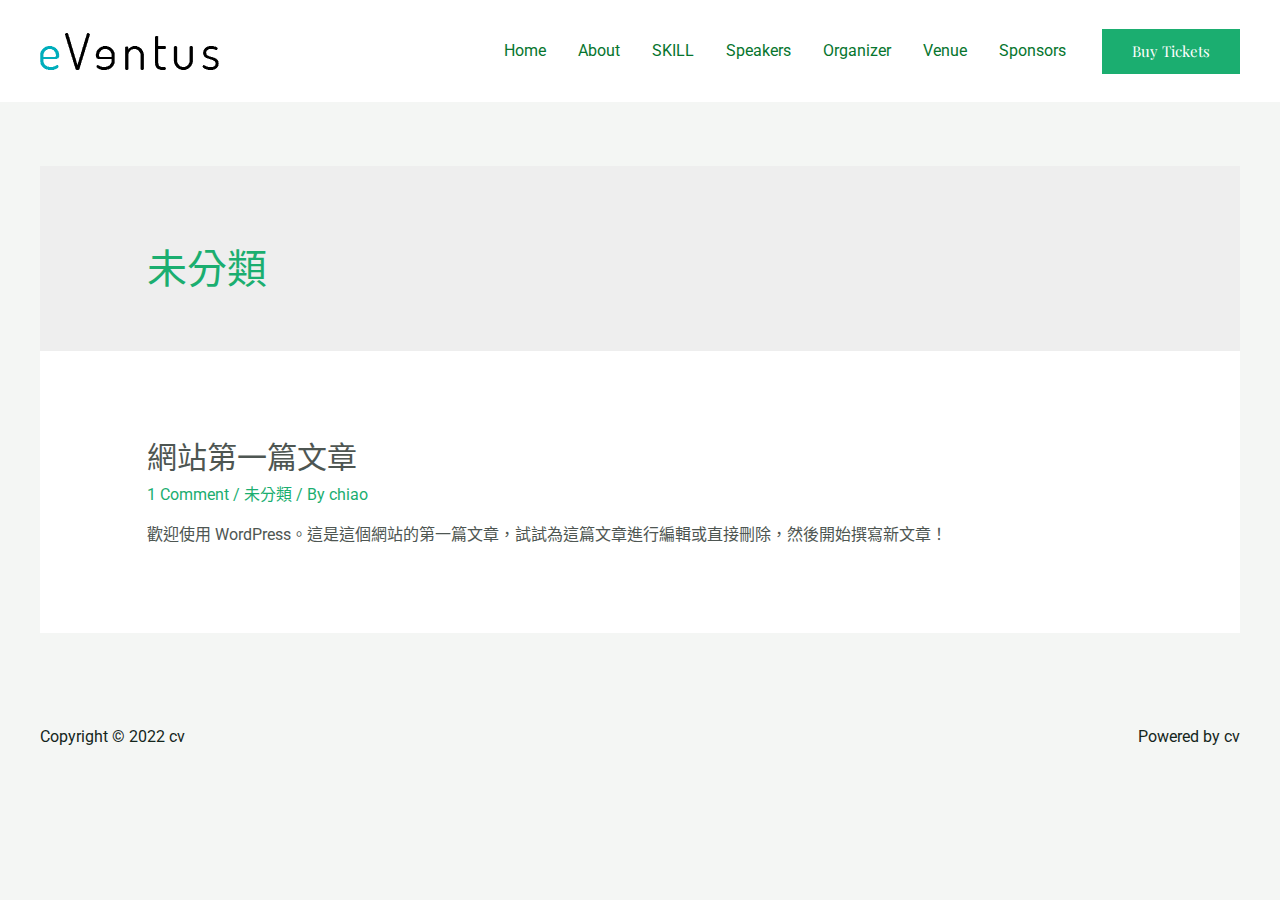
<file: category/uncategorized/index.html>
<!DOCTYPE html>
<html lang="zh-TW">
<head>
<meta charset="UTF-8">
<meta name="viewport" content="width=device-width, initial-scale=1">
<link rel="profile" href="https://gmpg.org/xfn/11">

<title>未分類 &#8211; cv</title>
<meta name="robots" content="max-image-preview:large">
<link rel="dns-prefetch" href="//fonts.googleapis.com">
<link rel="dns-prefetch" href="//s.w.org">
<link rel="alternate" type="application/rss+xml" title="訂閱《cv》&raquo; 資訊提供" href="https://chiao2009.github.io/chiao/feed/">
<link rel="alternate" type="application/rss+xml" title="訂閱《cv》&raquo; 留言的資訊提供" href="https://chiao2009.github.io/chiao/comments/feed/">
<link rel="alternate" type="application/rss+xml" title="訂閱《cv》&raquo; 分類〈未分類〉的資訊提供" href="https://chiao2009.github.io/chiao/category/uncategorized/feed/">
<script>
window._wpemojiSettings = {"baseUrl":"https:\/\/s.w.org\/images\/core\/emoji\/13.1.0\/72x72\/","ext":".png","svgUrl":"https:\/\/s.w.org\/images\/core\/emoji\/13.1.0\/svg\/","svgExt":".svg","source":{"concatemoji":"https:\/\/chiao2009.github.io\/chiao\/wp-includes\/js\/wp-emoji-release.min.js?ver=5.9.3"}};
/*! This file is auto-generated */
!function(e,a,t){var n,r,o,i=a.createElement("canvas"),p=i.getContext&&i.getContext("2d");function s(e,t){var a=String.fromCharCode;p.clearRect(0,0,i.width,i.height),p.fillText(a.apply(this,e),0,0);e=i.toDataURL();return p.clearRect(0,0,i.width,i.height),p.fillText(a.apply(this,t),0,0),e===i.toDataURL()}function c(e){var t=a.createElement("script");t.src=e,t.defer=t.type="text/javascript",a.getElementsByTagName("head")[0].appendChild(t)}for(o=Array("flag","emoji"),t.supports={everything:!0,everythingExceptFlag:!0},r=0;r<o.length;r++)t.supports[o[r]]=function(e){if(!p||!p.fillText)return!1;switch(p.textBaseline="top",p.font="600 32px Arial",e){case"flag":return s([127987,65039,8205,9895,65039],[127987,65039,8203,9895,65039])?!1:!s([55356,56826,55356,56819],[55356,56826,8203,55356,56819])&&!s([55356,57332,56128,56423,56128,56418,56128,56421,56128,56430,56128,56423,56128,56447],[55356,57332,8203,56128,56423,8203,56128,56418,8203,56128,56421,8203,56128,56430,8203,56128,56423,8203,56128,56447]);case"emoji":return!s([10084,65039,8205,55357,56613],[10084,65039,8203,55357,56613])}return!1}(o[r]),t.supports.everything=t.supports.everything&&t.supports[o[r]],"flag"!==o[r]&&(t.supports.everythingExceptFlag=t.supports.everythingExceptFlag&&t.supports[o[r]]);t.supports.everythingExceptFlag=t.supports.everythingExceptFlag&&!t.supports.flag,t.DOMReady=!1,t.readyCallback=function(){t.DOMReady=!0},t.supports.everything||(n=function(){t.readyCallback()},a.addEventListener?(a.addEventListener("DOMContentLoaded",n,!1),e.addEventListener("load",n,!1)):(e.attachEvent("onload",n),a.attachEvent("onreadystatechange",function(){"complete"===a.readyState&&t.readyCallback()})),(n=t.source||{}).concatemoji?c(n.concatemoji):n.wpemoji&&n.twemoji&&(c(n.twemoji),c(n.wpemoji)))}(window,document,window._wpemojiSettings);
</script>
<style>img.wp-smiley,
img.emoji {
	display: inline !important;
	border: none !important;
	box-shadow: none !important;
	height: 1em !important;
	width: 1em !important;
	margin: 0 0.07em !important;
	vertical-align: -0.1em !important;
	background: none !important;
	padding: 0 !important;
}</style>
	<link rel="stylesheet" id="astra-theme-css-css" href="https://chiao2009.github.io/chiao/wp-content/themes/astra/assets/css/minified/frontend.min.css?ver=3.7.10" media="all">
<style id="astra-theme-css-inline-css">html{font-size:100%;}a,.page-title{color:var(--ast-global-color-0);}a:hover,a:focus{color:var(--ast-global-color-1);}body,button,input,select,textarea,.ast-button,.ast-custom-button{font-family:'Roboto',sans-serif;font-weight:400;font-size:16px;font-size:1rem;line-height:1.6;text-transform:none;}blockquote{color:var(--ast-global-color-3);}h1,.entry-content h1,.entry-content h1 a,h2,.entry-content h2,.entry-content h2 a,h3,.entry-content h3,.entry-content h3 a,h4,.entry-content h4,.entry-content h4 a,h5,.entry-content h5,.entry-content h5 a,h6,.entry-content h6,.entry-content h6 a,.site-title,.site-title a{font-family:'Roboto Condensed',sans-serif;font-weight:700;text-transform:none;}.site-title{font-size:35px;font-size:2.1875rem;display:none;}.ast-archive-description .ast-archive-title{font-size:40px;font-size:2.5rem;}.site-header .site-description{font-size:15px;font-size:0.9375rem;display:none;}.entry-title{font-size:30px;font-size:1.875rem;}h1,.entry-content h1,.entry-content h1 a{font-size:42px;font-size:2.625rem;font-family:'Roboto Condensed',sans-serif;text-transform:none;}h2,.entry-content h2,.entry-content h2 a{font-size:37px;font-size:2.3125rem;font-family:'Roboto Condensed',sans-serif;text-transform:none;}h3,.entry-content h3,.entry-content h3 a{font-size:23px;font-size:1.4375rem;font-family:'Roboto Condensed',sans-serif;text-transform:uppercase;}h4,.entry-content h4,.entry-content h4 a{font-size:18px;font-size:1.125rem;font-family:'Roboto Condensed',sans-serif;text-transform:none;}h5,.entry-content h5,.entry-content h5 a{font-size:16px;font-size:1rem;font-family:'Roboto Condensed',sans-serif;text-transform:none;}h6,.entry-content h6,.entry-content h6 a{font-size:15px;font-size:0.9375rem;font-family:'Roboto Condensed',sans-serif;text-transform:none;}.ast-single-post .entry-title,.page-title{font-size:30px;font-size:1.875rem;}::selection{background-color:var(--ast-global-color-0);color:#ffffff;}body,h1,.entry-title a,.entry-content h1,.entry-content h1 a,h2,.entry-content h2,.entry-content h2 a,h3,.entry-content h3,.entry-content h3 a,h4,.entry-content h4,.entry-content h4 a,h5,.entry-content h5,.entry-content h5 a,h6,.entry-content h6,.entry-content h6 a{color:var(--ast-global-color-3);}.tagcloud a:hover,.tagcloud a:focus,.tagcloud a.current-item{color:#ffffff;border-color:var(--ast-global-color-0);background-color:var(--ast-global-color-0);}input:focus,input[type="text"]:focus,input[type="email"]:focus,input[type="url"]:focus,input[type="password"]:focus,input[type="reset"]:focus,input[type="search"]:focus,textarea:focus{border-color:var(--ast-global-color-0);}input[type="radio"]:checked,input[type=reset],input[type="checkbox"]:checked,input[type="checkbox"]:hover:checked,input[type="checkbox"]:focus:checked,input[type=range]::-webkit-slider-thumb{border-color:var(--ast-global-color-0);background-color:var(--ast-global-color-0);box-shadow:none;}.site-footer a:hover + .post-count,.site-footer a:focus + .post-count{background:var(--ast-global-color-0);border-color:var(--ast-global-color-0);}.single .nav-links .nav-previous,.single .nav-links .nav-next{color:var(--ast-global-color-0);}.entry-meta,.entry-meta *{line-height:1.45;color:var(--ast-global-color-0);}.entry-meta a:hover,.entry-meta a:hover *,.entry-meta a:focus,.entry-meta a:focus *,.page-links > .page-link,.page-links .page-link:hover,.post-navigation a:hover{color:var(--ast-global-color-1);}#cat option,.secondary .calendar_wrap thead a,.secondary .calendar_wrap thead a:visited{color:var(--ast-global-color-0);}.secondary .calendar_wrap #today,.ast-progress-val span{background:var(--ast-global-color-0);}.secondary a:hover + .post-count,.secondary a:focus + .post-count{background:var(--ast-global-color-0);border-color:var(--ast-global-color-0);}.calendar_wrap #today > a{color:#ffffff;}.page-links .page-link,.single .post-navigation a{color:var(--ast-global-color-0);}.widget-title{font-size:22px;font-size:1.375rem;color:var(--ast-global-color-3);}.site-logo-img img{ transition:all 0.2s linear;}@media (max-width:921px){#ast-desktop-header{display:none;}}@media (min-width:921px){#ast-mobile-header{display:none;}}.wp-block-buttons.aligncenter{justify-content:center;}@media (max-width:782px){.entry-content .wp-block-columns .wp-block-column{margin-left:0px;}}@media (max-width:921px){.ast-separate-container .ast-article-post,.ast-separate-container .ast-article-single{padding:1.5em 2.14em;}.ast-separate-container #primary,.ast-separate-container #secondary{padding:1.5em 0;}#primary,#secondary{padding:1.5em 0;margin:0;}.ast-left-sidebar #content > .ast-container{display:flex;flex-direction:column-reverse;width:100%;}.ast-author-box img.avatar{margin:20px 0 0 0;}}@media (min-width:922px){.ast-separate-container.ast-right-sidebar #primary,.ast-separate-container.ast-left-sidebar #primary{border:0;}.search-no-results.ast-separate-container #primary{margin-bottom:4em;}}.elementor-button-wrapper .elementor-button{border-style:solid;text-decoration:none;border-top-width:0;border-right-width:0;border-left-width:0;border-bottom-width:0;}body .elementor-button.elementor-size-sm,body .elementor-button.elementor-size-xs,body .elementor-button.elementor-size-md,body .elementor-button.elementor-size-lg,body .elementor-button.elementor-size-xl,body .elementor-button{border-radius:0px;padding-top:15px;padding-right:30px;padding-bottom:15px;padding-left:30px;}.elementor-button-wrapper .elementor-button{border-color:var(--ast-global-color-0);background-color:var(--ast-global-color-0);}.elementor-button-wrapper .elementor-button:hover,.elementor-button-wrapper .elementor-button:focus{color:var(--ast-global-color-5);background-color:var(--ast-global-color-0);border-color:var(--ast-global-color-0);}.wp-block-button .wp-block-button__link ,.elementor-button-wrapper .elementor-button,.elementor-button-wrapper .elementor-button:visited{color:var(--ast-global-color-5);}.elementor-button-wrapper .elementor-button{font-family:'Playfair Display',serif;font-weight:400;line-height:1;text-transform:capitalize;}body .elementor-button.elementor-size-sm,body .elementor-button.elementor-size-xs,body .elementor-button.elementor-size-md,body .elementor-button.elementor-size-lg,body .elementor-button.elementor-size-xl,body .elementor-button{font-size:15px;font-size:0.9375rem;}.wp-block-button .wp-block-button__link:hover,.wp-block-button .wp-block-button__link:focus{color:var(--ast-global-color-5);background-color:var(--ast-global-color-0);border-color:var(--ast-global-color-0);}.wp-block-button .wp-block-button__link{border-style:solid;border-top-width:0;border-right-width:0;border-left-width:0;border-bottom-width:0;border-color:var(--ast-global-color-0);background-color:var(--ast-global-color-0);color:var(--ast-global-color-5);font-family:'Playfair Display',serif;font-weight:400;line-height:1;text-transform:capitalize;font-size:15px;font-size:0.9375rem;border-radius:0px;}.wp-block-buttons .wp-block-button .wp-block-button__link{padding-top:15px;padding-right:30px;padding-bottom:15px;padding-left:30px;}.menu-toggle,button,.ast-button,.ast-custom-button,.button,input#submit,input[type="button"],input[type="submit"],input[type="reset"]{border-style:solid;border-top-width:0;border-right-width:0;border-left-width:0;border-bottom-width:0;color:var(--ast-global-color-5);border-color:var(--ast-global-color-0);background-color:var(--ast-global-color-0);border-radius:0px;padding-top:15px;padding-right:30px;padding-bottom:15px;padding-left:30px;font-family:'Playfair Display',serif;font-weight:400;font-size:15px;font-size:0.9375rem;line-height:1;text-transform:capitalize;}button:focus,.menu-toggle:hover,button:hover,.ast-button:hover,.ast-custom-button:hover .button:hover,.ast-custom-button:hover ,input[type=reset]:hover,input[type=reset]:focus,input#submit:hover,input#submit:focus,input[type="button"]:hover,input[type="button"]:focus,input[type="submit"]:hover,input[type="submit"]:focus{color:var(--ast-global-color-5);background-color:var(--ast-global-color-0);border-color:var(--ast-global-color-0);}@media (min-width:544px){.ast-container{max-width:100%;}}@media (max-width:544px){.ast-separate-container .ast-article-post,.ast-separate-container .ast-article-single,.ast-separate-container .comments-title,.ast-separate-container .ast-archive-description{padding:1.5em 1em;}.ast-separate-container #content .ast-container{padding-left:0.54em;padding-right:0.54em;}.ast-separate-container .ast-comment-list li.depth-1{padding:1.5em 1em;margin-bottom:1.5em;}.ast-separate-container .ast-comment-list .bypostauthor{padding:.5em;}.ast-search-menu-icon.ast-dropdown-active .search-field{width:170px;}}@media (max-width:921px){.ast-mobile-header-stack .main-header-bar .ast-search-menu-icon{display:inline-block;}.ast-header-break-point.ast-header-custom-item-outside .ast-mobile-header-stack .main-header-bar .ast-search-icon{margin:0;}.ast-comment-avatar-wrap img{max-width:2.5em;}.ast-separate-container .ast-comment-list li.depth-1{padding:1.5em 2.14em;}.ast-separate-container .comment-respond{padding:2em 2.14em;}.ast-comment-meta{padding:0 1.8888em 1.3333em;}}body,.ast-separate-container{background-color:var(--ast-global-color-4);;background-image:none;;}.ast-no-sidebar.ast-separate-container .entry-content .alignfull {margin-left: -6.67em;margin-right: -6.67em;width: auto;}@media (max-width: 1200px) {.ast-no-sidebar.ast-separate-container .entry-content .alignfull {margin-left: -2.4em;margin-right: -2.4em;}}@media (max-width: 768px) {.ast-no-sidebar.ast-separate-container .entry-content .alignfull {margin-left: -2.14em;margin-right: -2.14em;}}@media (max-width: 544px) {.ast-no-sidebar.ast-separate-container .entry-content .alignfull {margin-left: -1em;margin-right: -1em;}}.ast-no-sidebar.ast-separate-container .entry-content .alignwide {margin-left: -20px;margin-right: -20px;}.ast-no-sidebar.ast-separate-container .entry-content .wp-block-column .alignfull,.ast-no-sidebar.ast-separate-container .entry-content .wp-block-column .alignwide {margin-left: auto;margin-right: auto;width: 100%;}@media (max-width:921px){.site-title{display:none;}.ast-archive-description .ast-archive-title{font-size:40px;}.site-header .site-description{display:none;}.entry-title{font-size:30px;}h1,.entry-content h1,.entry-content h1 a{font-size:35px;}h2,.entry-content h2,.entry-content h2 a{font-size:30px;}h3,.entry-content h3,.entry-content h3 a{font-size:23px;}h4,.entry-content h4,.entry-content h4 a{font-size:16px;font-size:1rem;}h5,.entry-content h5,.entry-content h5 a{font-size:16px;font-size:1rem;}h6,.entry-content h6,.entry-content h6 a{font-size:15px;font-size:0.9375rem;}.ast-single-post .entry-title,.page-title{font-size:30px;}}@media (max-width:544px){.site-title{display:none;}.ast-archive-description .ast-archive-title{font-size:40px;}.site-header .site-description{display:none;}.entry-title{font-size:30px;}h1,.entry-content h1,.entry-content h1 a{font-size:35px;}h2,.entry-content h2,.entry-content h2 a{font-size:30px;}h3,.entry-content h3,.entry-content h3 a{font-size:23px;}h4,.entry-content h4,.entry-content h4 a{font-size:16px;font-size:1rem;}h5,.entry-content h5,.entry-content h5 a{font-size:16px;font-size:1rem;}h6,.entry-content h6,.entry-content h6 a{font-size:15px;font-size:0.9375rem;}.ast-single-post .entry-title,.page-title{font-size:30px;}}@media (max-width:921px){html{font-size:91.2%;}}@media (max-width:544px){html{font-size:91.2%;}}@media (min-width:922px){.ast-container{max-width:1240px;}}@font-face {font-family: "Astra";src: url(https://chiao2009.github.io/chiao/wp-content/themes/astra/assets/fonts/astra.woff) format("woff"),url(https://chiao2009.github.io/chiao/wp-content/themes/astra/assets/fonts/astra.ttf) format("truetype"),url(https://chiao2009.github.io/chiao/wp-content/themes/astra/assets/fonts/astra.svg#astra) format("svg");font-weight: normal;font-style: normal;font-display: fallback;}@media (min-width:922px){.main-header-menu .sub-menu .menu-item.ast-left-align-sub-menu:hover > .sub-menu,.main-header-menu .sub-menu .menu-item.ast-left-align-sub-menu.focus > .sub-menu{margin-left:-2px;}}.footer-widget-area[data-section^="section-fb-html-"] .ast-builder-html-element{text-align:center;}.astra-icon-down_arrow::after {content: "\e900";font-family: Astra;}.astra-icon-close::after {content: "\e5cd";font-family: Astra;}.astra-icon-drag_handle::after {content: "\e25d";font-family: Astra;}.astra-icon-format_align_justify::after {content: "\e235";font-family: Astra;}.astra-icon-menu::after {content: "\e5d2";font-family: Astra;}.astra-icon-reorder::after {content: "\e8fe";font-family: Astra;}.astra-icon-search::after {content: "\e8b6";font-family: Astra;}.astra-icon-zoom_in::after {content: "\e56b";font-family: Astra;}.astra-icon-check-circle::after {content: "\e901";font-family: Astra;}.astra-icon-shopping-cart::after {content: "\f07a";font-family: Astra;}.astra-icon-shopping-bag::after {content: "\f290";font-family: Astra;}.astra-icon-shopping-basket::after {content: "\f291";font-family: Astra;}.astra-icon-circle-o::after {content: "\e903";font-family: Astra;}.astra-icon-certificate::after {content: "\e902";font-family: Astra;}blockquote {padding: 1.2em;}:root .has-ast-global-color-0-color{color:var(--ast-global-color-0);}:root .has-ast-global-color-0-background-color{background-color:var(--ast-global-color-0);}:root .wp-block-button .has-ast-global-color-0-color{color:var(--ast-global-color-0);}:root .wp-block-button .has-ast-global-color-0-background-color{background-color:var(--ast-global-color-0);}:root .has-ast-global-color-1-color{color:var(--ast-global-color-1);}:root .has-ast-global-color-1-background-color{background-color:var(--ast-global-color-1);}:root .wp-block-button .has-ast-global-color-1-color{color:var(--ast-global-color-1);}:root .wp-block-button .has-ast-global-color-1-background-color{background-color:var(--ast-global-color-1);}:root .has-ast-global-color-2-color{color:var(--ast-global-color-2);}:root .has-ast-global-color-2-background-color{background-color:var(--ast-global-color-2);}:root .wp-block-button .has-ast-global-color-2-color{color:var(--ast-global-color-2);}:root .wp-block-button .has-ast-global-color-2-background-color{background-color:var(--ast-global-color-2);}:root .has-ast-global-color-3-color{color:var(--ast-global-color-3);}:root .has-ast-global-color-3-background-color{background-color:var(--ast-global-color-3);}:root .wp-block-button .has-ast-global-color-3-color{color:var(--ast-global-color-3);}:root .wp-block-button .has-ast-global-color-3-background-color{background-color:var(--ast-global-color-3);}:root .has-ast-global-color-4-color{color:var(--ast-global-color-4);}:root .has-ast-global-color-4-background-color{background-color:var(--ast-global-color-4);}:root .wp-block-button .has-ast-global-color-4-color{color:var(--ast-global-color-4);}:root .wp-block-button .has-ast-global-color-4-background-color{background-color:var(--ast-global-color-4);}:root .has-ast-global-color-5-color{color:var(--ast-global-color-5);}:root .has-ast-global-color-5-background-color{background-color:var(--ast-global-color-5);}:root .wp-block-button .has-ast-global-color-5-color{color:var(--ast-global-color-5);}:root .wp-block-button .has-ast-global-color-5-background-color{background-color:var(--ast-global-color-5);}:root .has-ast-global-color-6-color{color:var(--ast-global-color-6);}:root .has-ast-global-color-6-background-color{background-color:var(--ast-global-color-6);}:root .wp-block-button .has-ast-global-color-6-color{color:var(--ast-global-color-6);}:root .wp-block-button .has-ast-global-color-6-background-color{background-color:var(--ast-global-color-6);}:root .has-ast-global-color-7-color{color:var(--ast-global-color-7);}:root .has-ast-global-color-7-background-color{background-color:var(--ast-global-color-7);}:root .wp-block-button .has-ast-global-color-7-color{color:var(--ast-global-color-7);}:root .wp-block-button .has-ast-global-color-7-background-color{background-color:var(--ast-global-color-7);}:root .has-ast-global-color-8-color{color:var(--ast-global-color-8);}:root .has-ast-global-color-8-background-color{background-color:var(--ast-global-color-8);}:root .wp-block-button .has-ast-global-color-8-color{color:var(--ast-global-color-8);}:root .wp-block-button .has-ast-global-color-8-background-color{background-color:var(--ast-global-color-8);}:root{--ast-global-color-0:#1BAE70;--ast-global-color-1:#06752E;--ast-global-color-2:#14261C;--ast-global-color-3:#4E5652;--ast-global-color-4:#F4F6F4;--ast-global-color-5:#FFFFFF;--ast-global-color-6:#000000;--ast-global-color-7:#4B4F58;--ast-global-color-8:#F6F7F8;}.ast-breadcrumbs .trail-browse,.ast-breadcrumbs .trail-items,.ast-breadcrumbs .trail-items li{display:inline-block;margin:0;padding:0;border:none;background:inherit;text-indent:0;}.ast-breadcrumbs .trail-browse{font-size:inherit;font-style:inherit;font-weight:inherit;color:inherit;}.ast-breadcrumbs .trail-items{list-style:none;}.trail-items li::after{padding:0 0.3em;content:"\00bb";}.trail-items li:last-of-type::after{display:none;}h1,.entry-content h1,h2,.entry-content h2,h3,.entry-content h3,h4,.entry-content h4,h5,.entry-content h5,h6,.entry-content h6{color:var(--ast-global-color-2);}@media (max-width:921px){.ast-builder-grid-row-container.ast-builder-grid-row-tablet-3-firstrow .ast-builder-grid-row > *:first-child,.ast-builder-grid-row-container.ast-builder-grid-row-tablet-3-lastrow .ast-builder-grid-row > *:last-child{grid-column:1 / -1;}}@media (max-width:544px){.ast-builder-grid-row-container.ast-builder-grid-row-mobile-3-firstrow .ast-builder-grid-row > *:first-child,.ast-builder-grid-row-container.ast-builder-grid-row-mobile-3-lastrow .ast-builder-grid-row > *:last-child{grid-column:1 / -1;}}.ast-builder-layout-element[data-section="title_tagline"]{display:flex;}@media (max-width:921px){.ast-header-break-point .ast-builder-layout-element[data-section="title_tagline"]{display:flex;}}@media (max-width:544px){.ast-header-break-point .ast-builder-layout-element[data-section="title_tagline"]{display:flex;}}[data-section*="section-hb-button-"] .menu-link{display:none;}@media (max-width:921px){.ast-header-button-1[data-section*="section-hb-button-"] .ast-builder-button-wrap .ast-custom-button{margin-top:5px;margin-bottom:15px;margin-left:20px;}}.ast-header-button-1[data-section="section-hb-button-1"]{display:flex;}@media (max-width:921px){.ast-header-break-point .ast-header-button-1[data-section="section-hb-button-1"]{display:none;}}@media (max-width:544px){.ast-header-break-point .ast-header-button-1[data-section="section-hb-button-1"]{display:none;}}.ast-builder-menu-1{font-family:inherit;font-weight:inherit;}.ast-builder-menu-1 .menu-item > .menu-link{color:var(--ast-global-color-1);}.ast-builder-menu-1 .menu-item > .ast-menu-toggle{color:var(--ast-global-color-1);}.ast-builder-menu-1 .menu-item:hover > .menu-link,.ast-builder-menu-1 .inline-on-mobile .menu-item:hover > .ast-menu-toggle{color:var(--ast-global-color-0);}.ast-builder-menu-1 .menu-item:hover > .ast-menu-toggle{color:var(--ast-global-color-0);}.ast-builder-menu-1 .menu-item.current-menu-item > .menu-link,.ast-builder-menu-1 .inline-on-mobile .menu-item.current-menu-item > .ast-menu-toggle,.ast-builder-menu-1 .current-menu-ancestor > .menu-link{color:var(--ast-global-color-0);}.ast-builder-menu-1 .menu-item.current-menu-item > .ast-menu-toggle{color:var(--ast-global-color-0);}.ast-builder-menu-1 .sub-menu,.ast-builder-menu-1 .inline-on-mobile .sub-menu{border-top-width:1px;border-bottom-width:1px;border-right-width:1px;border-left-width:1px;border-color:#eaeaea;border-style:solid;border-radius:0px;}.ast-builder-menu-1 .main-header-menu > .menu-item > .sub-menu,.ast-builder-menu-1 .main-header-menu > .menu-item > .astra-full-megamenu-wrapper{margin-top:0px;}.ast-desktop .ast-builder-menu-1 .main-header-menu > .menu-item > .sub-menu:before,.ast-desktop .ast-builder-menu-1 .main-header-menu > .menu-item > .astra-full-megamenu-wrapper:before{height:calc( 0px + 5px );}.ast-desktop .ast-builder-menu-1 .menu-item .sub-menu .menu-link{border-style:none;}@media (max-width:921px){.ast-header-break-point .ast-builder-menu-1 .menu-item.menu-item-has-children > .ast-menu-toggle{top:0;}.ast-builder-menu-1 .menu-item-has-children > .menu-link:after{content:unset;}}@media (max-width:544px){.ast-header-break-point .ast-builder-menu-1 .menu-item.menu-item-has-children > .ast-menu-toggle{top:0;}}.ast-builder-menu-1{display:flex;}@media (max-width:921px){.ast-header-break-point .ast-builder-menu-1{display:flex;}}@media (max-width:544px){.ast-header-break-point .ast-builder-menu-1{display:flex;}}.site-below-footer-wrap{padding-top:20px;padding-bottom:20px;}.site-below-footer-wrap[data-section="section-below-footer-builder"]{background-color:var(--ast-global-color-4);;background-image:none;;min-height:80px;}.site-below-footer-wrap[data-section="section-below-footer-builder"] .ast-builder-grid-row{max-width:1200px;margin-left:auto;margin-right:auto;}.site-below-footer-wrap[data-section="section-below-footer-builder"] .ast-builder-grid-row,.site-below-footer-wrap[data-section="section-below-footer-builder"] .site-footer-section{align-items:flex-start;}.site-below-footer-wrap[data-section="section-below-footer-builder"].ast-footer-row-inline .site-footer-section{display:flex;margin-bottom:0;}.ast-builder-grid-row-2-equal .ast-builder-grid-row{grid-template-columns:repeat( 2,1fr );}@media (max-width:921px){.site-below-footer-wrap[data-section="section-below-footer-builder"].ast-footer-row-tablet-inline .site-footer-section{display:flex;margin-bottom:0;}.site-below-footer-wrap[data-section="section-below-footer-builder"].ast-footer-row-tablet-stack .site-footer-section{display:block;margin-bottom:10px;}.ast-builder-grid-row-container.ast-builder-grid-row-tablet-2-equal .ast-builder-grid-row{grid-template-columns:repeat( 2,1fr );}}@media (max-width:544px){.site-below-footer-wrap[data-section="section-below-footer-builder"].ast-footer-row-mobile-inline .site-footer-section{display:flex;margin-bottom:0;}.site-below-footer-wrap[data-section="section-below-footer-builder"].ast-footer-row-mobile-stack .site-footer-section{display:block;margin-bottom:10px;}.ast-builder-grid-row-container.ast-builder-grid-row-mobile-full .ast-builder-grid-row{grid-template-columns:1fr;}}.site-below-footer-wrap[data-section="section-below-footer-builder"]{display:grid;}@media (max-width:921px){.ast-header-break-point .site-below-footer-wrap[data-section="section-below-footer-builder"]{display:grid;}}@media (max-width:544px){.ast-header-break-point .site-below-footer-wrap[data-section="section-below-footer-builder"]{display:grid;}}.ast-builder-html-element img.alignnone{display:inline-block;}.ast-builder-html-element p:first-child{margin-top:0;}.ast-builder-html-element p:last-child{margin-bottom:0;}.ast-header-break-point .main-header-bar .ast-builder-html-element{line-height:1.85714285714286;}.footer-widget-area[data-section="section-fb-html-1"] .ast-builder-html-element{color:var(--ast-global-color-2);}.footer-widget-area[data-section="section-fb-html-1"]{display:block;}@media (max-width:921px){.ast-header-break-point .footer-widget-area[data-section="section-fb-html-1"]{display:block;}}@media (max-width:544px){.ast-header-break-point .footer-widget-area[data-section="section-fb-html-1"]{display:block;}}.footer-widget-area[data-section="section-fb-html-1"] .ast-builder-html-element{text-align:right;}@media (max-width:921px){.footer-widget-area[data-section="section-fb-html-1"] .ast-builder-html-element{text-align:center;}}@media (max-width:544px){.footer-widget-area[data-section="section-fb-html-1"] .ast-builder-html-element{text-align:center;}}.ast-footer-copyright{text-align:left;}.ast-footer-copyright {color:var(--ast-global-color-2);}@media (max-width:921px){.ast-footer-copyright{text-align:right;}}@media (max-width:544px){.ast-footer-copyright{text-align:center;}}.ast-footer-copyright.ast-builder-layout-element{display:flex;}@media (max-width:921px){.ast-header-break-point .ast-footer-copyright.ast-builder-layout-element{display:flex;}}@media (max-width:544px){.ast-header-break-point .ast-footer-copyright.ast-builder-layout-element{display:flex;}}.elementor-template-full-width .ast-container{display:block;}@media (max-width:544px){.elementor-element .elementor-wc-products .woocommerce[class*="columns-"] ul.products li.product{width:auto;margin:0;}.elementor-element .woocommerce .woocommerce-result-count{float:none;}}.ast-header-break-point .main-header-bar{border-bottom-width:0px;}@media (min-width:922px){.main-header-bar{border-bottom-width:0px;}}.ast-flex{-webkit-align-content:center;-ms-flex-line-pack:center;align-content:center;-webkit-box-align:center;-webkit-align-items:center;-moz-box-align:center;-ms-flex-align:center;align-items:center;}.main-header-bar{padding:1em 0;}.ast-site-identity{padding:0;}.header-main-layout-1 .ast-flex.main-header-container, .header-main-layout-3 .ast-flex.main-header-container{-webkit-align-content:center;-ms-flex-line-pack:center;align-content:center;-webkit-box-align:center;-webkit-align-items:center;-moz-box-align:center;-ms-flex-align:center;align-items:center;}.header-main-layout-1 .ast-flex.main-header-container, .header-main-layout-3 .ast-flex.main-header-container{-webkit-align-content:center;-ms-flex-line-pack:center;align-content:center;-webkit-box-align:center;-webkit-align-items:center;-moz-box-align:center;-ms-flex-align:center;align-items:center;}.main-header-menu .sub-menu .menu-item.menu-item-has-children > .menu-link:after{position:absolute;right:1em;top:50%;transform:translate(0,-50%) rotate(270deg);}.ast-header-break-point .main-header-bar .main-header-bar-navigation .page_item_has_children > .ast-menu-toggle::before, .ast-header-break-point .main-header-bar .main-header-bar-navigation .menu-item-has-children > .ast-menu-toggle::before, .ast-mobile-popup-drawer .main-header-bar-navigation .menu-item-has-children>.ast-menu-toggle::before, .ast-header-break-point .ast-mobile-header-wrap .main-header-bar-navigation .menu-item-has-children > .ast-menu-toggle::before{font-weight:bold;content:"\e900";font-family:Astra;text-decoration:inherit;display:inline-block;}.ast-header-break-point .main-navigation ul.sub-menu .menu-item .menu-link:before{content:"\e900";font-family:Astra;font-size:.65em;text-decoration:inherit;display:inline-block;transform:translate(0, -2px) rotateZ(270deg);margin-right:5px;}.widget_search .search-form:after{font-family:Astra;font-size:1.2em;font-weight:normal;content:"\e8b6";position:absolute;top:50%;right:15px;transform:translate(0, -50%);}.astra-search-icon::before{content:"\e8b6";font-family:Astra;font-style:normal;font-weight:normal;text-decoration:inherit;text-align:center;-webkit-font-smoothing:antialiased;-moz-osx-font-smoothing:grayscale;z-index:3;}.main-header-bar .main-header-bar-navigation .page_item_has_children > a:after, .main-header-bar .main-header-bar-navigation .menu-item-has-children > a:after, .site-header-focus-item .main-header-bar-navigation .menu-item-has-children > .menu-link:after{content:"\e900";display:inline-block;font-family:Astra;font-size:.6rem;font-weight:bold;text-rendering:auto;-webkit-font-smoothing:antialiased;-moz-osx-font-smoothing:grayscale;margin-left:10px;line-height:normal;}.ast-mobile-popup-drawer .main-header-bar-navigation .ast-submenu-expanded>.ast-menu-toggle::before{transform:rotateX(180deg);}.ast-header-break-point .main-header-bar-navigation .menu-item-has-children > .menu-link:after{display:none;}.ast-separate-container .blog-layout-1, .ast-separate-container .blog-layout-2, .ast-separate-container .blog-layout-3{background-color:transparent;background-image:none;}.ast-separate-container .ast-article-post{background-color:var(--ast-global-color-5);;background-image:none;;}.ast-separate-container .ast-article-single:not(.ast-related-post), .ast-separate-container .comments-area .comment-respond,.ast-separate-container .comments-area .ast-comment-list li, .ast-separate-container .ast-woocommerce-container, .ast-separate-container .error-404, .ast-separate-container .no-results, .single.ast-separate-container .ast-author-meta, .ast-separate-container .related-posts-title-wrapper, .ast-separate-container.ast-two-container #secondary .widget,.ast-separate-container .comments-count-wrapper, .ast-box-layout.ast-plain-container .site-content,.ast-padded-layout.ast-plain-container .site-content, .ast-separate-container .comments-area .comments-title{background-color:var(--ast-global-color-5);;background-image:none;;}.ast-mobile-header-content > *,.ast-desktop-header-content > * {padding: 10px 0;height: auto;}.ast-mobile-header-content > *:first-child,.ast-desktop-header-content > *:first-child {padding-top: 10px;}.ast-mobile-header-content > .ast-builder-menu,.ast-desktop-header-content > .ast-builder-menu {padding-top: 0;}.ast-mobile-header-content > *:last-child,.ast-desktop-header-content > *:last-child {padding-bottom: 0;}.ast-mobile-header-content .ast-search-menu-icon.ast-inline-search label,.ast-desktop-header-content .ast-search-menu-icon.ast-inline-search label {width: 100%;}.ast-desktop-header-content .main-header-bar-navigation .ast-submenu-expanded > .ast-menu-toggle::before {transform: rotateX(180deg);}#ast-desktop-header .ast-desktop-header-content,.ast-mobile-header-content .ast-search-icon,.ast-desktop-header-content .ast-search-icon,.ast-mobile-header-wrap .ast-mobile-header-content,.ast-main-header-nav-open.ast-popup-nav-open .ast-mobile-header-wrap .ast-mobile-header-content,.ast-main-header-nav-open.ast-popup-nav-open .ast-desktop-header-content {display: none;}.ast-main-header-nav-open.ast-header-break-point #ast-desktop-header .ast-desktop-header-content,.ast-main-header-nav-open.ast-header-break-point .ast-mobile-header-wrap .ast-mobile-header-content {display: block;}.ast-desktop .ast-desktop-header-content .astra-menu-animation-slide-up > .menu-item > .sub-menu,.ast-desktop .ast-desktop-header-content .astra-menu-animation-slide-up > .menu-item .menu-item > .sub-menu,.ast-desktop .ast-desktop-header-content .astra-menu-animation-slide-down > .menu-item > .sub-menu,.ast-desktop .ast-desktop-header-content .astra-menu-animation-slide-down > .menu-item .menu-item > .sub-menu,.ast-desktop .ast-desktop-header-content .astra-menu-animation-fade > .menu-item > .sub-menu,.ast-desktop .ast-desktop-header-content .astra-menu-animation-fade > .menu-item .menu-item > .sub-menu {opacity: 1;visibility: visible;}.ast-hfb-header.ast-default-menu-enable.ast-header-break-point .ast-mobile-header-wrap .ast-mobile-header-content .main-header-bar-navigation {width: unset;margin: unset;}.ast-mobile-header-content.content-align-flex-end .main-header-bar-navigation .menu-item-has-children > .ast-menu-toggle,.ast-desktop-header-content.content-align-flex-end .main-header-bar-navigation .menu-item-has-children > .ast-menu-toggle {left: calc( 20px - 0.907em);}.ast-mobile-header-content .ast-search-menu-icon,.ast-mobile-header-content .ast-search-menu-icon.slide-search,.ast-desktop-header-content .ast-search-menu-icon,.ast-desktop-header-content .ast-search-menu-icon.slide-search {width: 100%;position: relative;display: block;right: auto;transform: none;}.ast-mobile-header-content .ast-search-menu-icon.slide-search .search-form,.ast-mobile-header-content .ast-search-menu-icon .search-form,.ast-desktop-header-content .ast-search-menu-icon.slide-search .search-form,.ast-desktop-header-content .ast-search-menu-icon .search-form {right: 0;visibility: visible;opacity: 1;position: relative;top: auto;transform: none;padding: 0;display: block;overflow: hidden;}.ast-mobile-header-content .ast-search-menu-icon.ast-inline-search .search-field,.ast-mobile-header-content .ast-search-menu-icon .search-field,.ast-desktop-header-content .ast-search-menu-icon.ast-inline-search .search-field,.ast-desktop-header-content .ast-search-menu-icon .search-field {width: 100%;padding-right: 5.5em;}.ast-mobile-header-content .ast-search-menu-icon .search-submit,.ast-desktop-header-content .ast-search-menu-icon .search-submit {display: block;position: absolute;height: 100%;top: 0;right: 0;padding: 0 1em;border-radius: 0;}.ast-hfb-header.ast-default-menu-enable.ast-header-break-point .ast-mobile-header-wrap .ast-mobile-header-content .main-header-bar-navigation ul .sub-menu .menu-link {padding-left: 30px;}.ast-hfb-header.ast-default-menu-enable.ast-header-break-point .ast-mobile-header-wrap .ast-mobile-header-content .main-header-bar-navigation .sub-menu .menu-item .menu-item .menu-link {padding-left: 40px;}.ast-mobile-popup-drawer.active .ast-mobile-popup-inner{background-color:#f9f9f9;;}.ast-mobile-header-wrap .ast-mobile-header-content, .ast-desktop-header-content{background-color:#f9f9f9;;}.ast-mobile-popup-content > *, .ast-mobile-header-content > *, .ast-desktop-popup-content > *, .ast-desktop-header-content > *{padding-top:0px;padding-bottom:0px;}.content-align-flex-start .ast-builder-layout-element{justify-content:flex-start;}.content-align-flex-start .main-header-menu{text-align:left;}.ast-mobile-popup-drawer.active .menu-toggle-close{color:#3a3a3a;}.ast-mobile-header-wrap .ast-primary-header-bar,.ast-primary-header-bar .site-primary-header-wrap{min-height:70px;}.ast-desktop .ast-primary-header-bar .main-header-menu > .menu-item{line-height:70px;}@media (max-width:921px){#masthead .ast-mobile-header-wrap .ast-primary-header-bar,#masthead .ast-mobile-header-wrap .ast-below-header-bar{padding-left:20px;padding-right:20px;}}.ast-header-break-point .ast-primary-header-bar{border-bottom-width:0px;border-bottom-color:#eaeaea;border-bottom-style:solid;}@media (min-width:922px){.ast-primary-header-bar{border-bottom-width:0px;border-bottom-color:#eaeaea;border-bottom-style:solid;}}.ast-primary-header-bar{background-color:var(--ast-global-color-5);;background-image:none;;}.ast-primary-header-bar{display:block;}@media (max-width:921px){.ast-header-break-point .ast-primary-header-bar{display:grid;}}@media (max-width:544px){.ast-header-break-point .ast-primary-header-bar{display:grid;}}[data-section="section-header-mobile-trigger"] .ast-button-wrap .ast-mobile-menu-trigger-fill{color:var(--ast-global-color-4);border:none;background:var(--ast-global-color-0);border-radius:2px;}[data-section="section-header-mobile-trigger"] .ast-button-wrap .mobile-menu-toggle-icon .ast-mobile-svg{width:20px;height:20px;fill:var(--ast-global-color-4);}[data-section="section-header-mobile-trigger"] .ast-button-wrap .mobile-menu-wrap .mobile-menu{color:var(--ast-global-color-4);}:root{--e-global-color-astglobalcolor0:#1BAE70;--e-global-color-astglobalcolor1:#06752E;--e-global-color-astglobalcolor2:#14261C;--e-global-color-astglobalcolor3:#4E5652;--e-global-color-astglobalcolor4:#F4F6F4;--e-global-color-astglobalcolor5:#FFFFFF;--e-global-color-astglobalcolor6:#000000;--e-global-color-astglobalcolor7:#4B4F58;--e-global-color-astglobalcolor8:#F6F7F8;}.comment-reply-title{font-size:26px;font-size:1.625rem;}.ast-comment-meta{line-height:1.666666667;color:var(--ast-global-color-0);font-size:13px;font-size:0.8125rem;}.ast-comment-list #cancel-comment-reply-link{font-size:16px;font-size:1rem;}.comments-count-wrapper {padding: 2em 0;}.comments-count-wrapper .comments-title {font-weight: normal;word-wrap: break-word;}.ast-comment-list {margin: 0;word-wrap: break-word;padding-bottom: 0.5em;list-style: none;}.ast-comment-list li {list-style: none;}.ast-comment-list li.depth-1 .ast-comment,.ast-comment-list li.depth-2 .ast-comment {border-bottom: 1px solid #eeeeee;}.ast-comment-list .comment-respond {padding: 1em 0;border-bottom: 1px solid #eeeeee;}.ast-comment-list .comment-respond .comment-reply-title {margin-top: 0;padding-top: 0;}.ast-comment-list .comment-respond p {margin-bottom: .5em;}.ast-comment-list .ast-comment-edit-reply-wrap {-js-display: flex;display: flex;justify-content: flex-end;}.ast-comment-list .ast-edit-link {flex: 1;}.ast-comment-list .comment-awaiting-moderation {margin-bottom: 0;}.ast-comment {padding: 1em 0;}.ast-comment-avatar-wrap img {border-radius: 50%;}.ast-comment-content {clear: both;}.ast-comment-cite-wrap {text-align: left;}.ast-comment-cite-wrap cite {font-style: normal;}.comment-reply-title {padding-top: 1em;font-weight: normal;line-height: 1.65;}.ast-comment-meta {margin-bottom: 0.5em;}.comments-area {border-top: 1px solid #eeeeee;margin-top: 2em;}.comments-area .comment-form-comment {width: 100%;border: none;margin: 0;padding: 0;}.comments-area .comment-notes,.comments-area .comment-textarea,.comments-area .form-allowed-tags {margin-bottom: 1.5em;}.comments-area .form-submit {margin-bottom: 0;}.comments-area textarea#comment,.comments-area .ast-comment-formwrap input[type="text"] {width: 100%;border-radius: 0;vertical-align: middle;margin-bottom: 10px;}.comments-area .no-comments {margin-top: 0.5em;margin-bottom: 0.5em;}.comments-area p.logged-in-as {margin-bottom: 1em;}.ast-separate-container .comments-count-wrapper {background-color: #fff;padding: 2em 6.67em 0;}@media (max-width: 1200px) {.ast-separate-container .comments-count-wrapper {padding: 2em 3.34em;}}.ast-separate-container .comments-area {border-top: 0;}.ast-separate-container .ast-comment-list {padding-bottom: 0;}.ast-separate-container .ast-comment-list li {background-color: #fff;}.ast-separate-container .ast-comment-list li.depth-1 {padding: 4em 6.67em;margin-bottom: 2em;}@media (max-width: 1200px) {.ast-separate-container .ast-comment-list li.depth-1 {padding: 3em 3.34em;}}.ast-separate-container .ast-comment-list li.depth-1 .children li {padding-bottom: 0;padding-top: 0;margin-bottom: 0;}.ast-separate-container .ast-comment-list li.depth-1 .ast-comment,.ast-separate-container .ast-comment-list li.depth-2 .ast-comment {border-bottom: 0;}.ast-separate-container .ast-comment-list .comment-respond {padding-top: 0;padding-bottom: 1em;background-color: transparent;}.ast-separate-container .ast-comment-list .pingback p {margin-bottom: 0;}.ast-separate-container .ast-comment-list .bypostauthor {padding: 2em;margin-bottom: 1em;}.ast-separate-container .ast-comment-list .bypostauthor li {background: transparent;margin-bottom: 0;padding: 0 0 0 2em;}.ast-separate-container .comment-respond {background-color: #fff;padding: 4em 6.67em;border-bottom: 0;} @media (max-width: 1200px) { .ast-separate-container .comment-respond { padding: 3em 2.34em; } }.ast-separate-container .comment-reply-title {padding-top: 0;}.comment-content a {word-wrap: break-word;}.comment-form-legend {margin-bottom: unset;padding: 0 0.5em;}.ast-comment-list .children {margin-left: 2em;}@media (max-width: 992px) {.ast-comment-list .children {margin-left: 1em;}}.ast-comment-list #cancel-comment-reply-link {white-space: nowrap;font-size: 15px;font-size: 1rem;margin-left: 1em;}.ast-comment-avatar-wrap {float: left;clear: right;margin-right: 1.33333em;}.ast-comment-meta-wrap {float: left;clear: right;padding: 0 0 1.33333em;}.ast-comment-time .timendate,.ast-comment-time .reply {margin-right: 0.5em;}.comments-area #wp-comment-cookies-consent {margin-right: 10px;}.ast-page-builder-template .comments-area {padding-left: 20px;padding-right: 20px;margin-top: 0;margin-bottom: 2em;}.ast-separate-container .ast-comment-list .bypostauthor .bypostauthor {background: transparent;margin-bottom: 0;padding-right: 0;padding-bottom: 0;padding-top: 0;}@media (min-width:922px){.ast-separate-container .ast-comment-list li .comment-respond{padding-left:2.66666em;padding-right:2.66666em;}}@media (max-width:544px){.ast-separate-container .comments-count-wrapper{padding:1.5em 1em;}.ast-separate-container .ast-comment-list li.depth-1{padding:1.5em 1em;margin-bottom:1.5em;}.ast-separate-container .ast-comment-list .bypostauthor{padding:.5em;}.ast-separate-container .comment-respond{padding:1.5em 1em;}.ast-separate-container .ast-comment-list .bypostauthor li{padding:0 0 0 .5em;}.ast-comment-list .children{margin-left:0.66666em;}}@media (max-width:921px){.ast-comment-avatar-wrap img{max-width:2.5em;}.comments-area{margin-top:1.5em;}.ast-separate-container .comments-count-wrapper{padding:2em 2.14em;}.ast-separate-container .ast-comment-list li.depth-1{padding:1.5em 2.14em;}.ast-separate-container .comment-respond{padding:2em 2.14em;}}@media (max-width:921px){.ast-comment-avatar-wrap{margin-right:0.5em;}}</style>
<link rel="stylesheet" id="astra-google-fonts-css" href="https://fonts.googleapis.com/css?family=Roboto%3A400%7CRoboto+Condensed%3A700%7CPlayfair+Display%3A400&#038;display=fallback&#038;ver=3.7.10" media="all">
<link rel="stylesheet" id="wp-block-library-css" href="https://chiao2009.github.io/chiao/wp-includes/css/dist/block-library/style.min.css?ver=5.9.3" media="all">
<style id="global-styles-inline-css">body{--wp--preset--color--black: #000000;--wp--preset--color--cyan-bluish-gray: #abb8c3;--wp--preset--color--white: #ffffff;--wp--preset--color--pale-pink: #f78da7;--wp--preset--color--vivid-red: #cf2e2e;--wp--preset--color--luminous-vivid-orange: #ff6900;--wp--preset--color--luminous-vivid-amber: #fcb900;--wp--preset--color--light-green-cyan: #7bdcb5;--wp--preset--color--vivid-green-cyan: #00d084;--wp--preset--color--pale-cyan-blue: #8ed1fc;--wp--preset--color--vivid-cyan-blue: #0693e3;--wp--preset--color--vivid-purple: #9b51e0;--wp--preset--color--ast-global-color-0: var(--ast-global-color-0);--wp--preset--color--ast-global-color-1: var(--ast-global-color-1);--wp--preset--color--ast-global-color-2: var(--ast-global-color-2);--wp--preset--color--ast-global-color-3: var(--ast-global-color-3);--wp--preset--color--ast-global-color-4: var(--ast-global-color-4);--wp--preset--color--ast-global-color-5: var(--ast-global-color-5);--wp--preset--color--ast-global-color-6: var(--ast-global-color-6);--wp--preset--color--ast-global-color-7: var(--ast-global-color-7);--wp--preset--color--ast-global-color-8: var(--ast-global-color-8);--wp--preset--gradient--vivid-cyan-blue-to-vivid-purple: linear-gradient(135deg,rgba(6,147,227,1) 0%,rgb(155,81,224) 100%);--wp--preset--gradient--light-green-cyan-to-vivid-green-cyan: linear-gradient(135deg,rgb(122,220,180) 0%,rgb(0,208,130) 100%);--wp--preset--gradient--luminous-vivid-amber-to-luminous-vivid-orange: linear-gradient(135deg,rgba(252,185,0,1) 0%,rgba(255,105,0,1) 100%);--wp--preset--gradient--luminous-vivid-orange-to-vivid-red: linear-gradient(135deg,rgba(255,105,0,1) 0%,rgb(207,46,46) 100%);--wp--preset--gradient--very-light-gray-to-cyan-bluish-gray: linear-gradient(135deg,rgb(238,238,238) 0%,rgb(169,184,195) 100%);--wp--preset--gradient--cool-to-warm-spectrum: linear-gradient(135deg,rgb(74,234,220) 0%,rgb(151,120,209) 20%,rgb(207,42,186) 40%,rgb(238,44,130) 60%,rgb(251,105,98) 80%,rgb(254,248,76) 100%);--wp--preset--gradient--blush-light-purple: linear-gradient(135deg,rgb(255,206,236) 0%,rgb(152,150,240) 100%);--wp--preset--gradient--blush-bordeaux: linear-gradient(135deg,rgb(254,205,165) 0%,rgb(254,45,45) 50%,rgb(107,0,62) 100%);--wp--preset--gradient--luminous-dusk: linear-gradient(135deg,rgb(255,203,112) 0%,rgb(199,81,192) 50%,rgb(65,88,208) 100%);--wp--preset--gradient--pale-ocean: linear-gradient(135deg,rgb(255,245,203) 0%,rgb(182,227,212) 50%,rgb(51,167,181) 100%);--wp--preset--gradient--electric-grass: linear-gradient(135deg,rgb(202,248,128) 0%,rgb(113,206,126) 100%);--wp--preset--gradient--midnight: linear-gradient(135deg,rgb(2,3,129) 0%,rgb(40,116,252) 100%);--wp--preset--duotone--dark-grayscale: url('#wp-duotone-dark-grayscale');--wp--preset--duotone--grayscale: url('#wp-duotone-grayscale');--wp--preset--duotone--purple-yellow: url('#wp-duotone-purple-yellow');--wp--preset--duotone--blue-red: url('#wp-duotone-blue-red');--wp--preset--duotone--midnight: url('#wp-duotone-midnight');--wp--preset--duotone--magenta-yellow: url('#wp-duotone-magenta-yellow');--wp--preset--duotone--purple-green: url('#wp-duotone-purple-green');--wp--preset--duotone--blue-orange: url('#wp-duotone-blue-orange');--wp--preset--font-size--small: 13px;--wp--preset--font-size--medium: 20px;--wp--preset--font-size--large: 36px;--wp--preset--font-size--x-large: 42px;}body { margin: 0; }.wp-site-blocks > .alignleft { float: left; margin-right: 2em; }.wp-site-blocks > .alignright { float: right; margin-left: 2em; }.wp-site-blocks > .aligncenter { justify-content: center; margin-left: auto; margin-right: auto; }.has-black-color{color: var(--wp--preset--color--black) !important;}.has-cyan-bluish-gray-color{color: var(--wp--preset--color--cyan-bluish-gray) !important;}.has-white-color{color: var(--wp--preset--color--white) !important;}.has-pale-pink-color{color: var(--wp--preset--color--pale-pink) !important;}.has-vivid-red-color{color: var(--wp--preset--color--vivid-red) !important;}.has-luminous-vivid-orange-color{color: var(--wp--preset--color--luminous-vivid-orange) !important;}.has-luminous-vivid-amber-color{color: var(--wp--preset--color--luminous-vivid-amber) !important;}.has-light-green-cyan-color{color: var(--wp--preset--color--light-green-cyan) !important;}.has-vivid-green-cyan-color{color: var(--wp--preset--color--vivid-green-cyan) !important;}.has-pale-cyan-blue-color{color: var(--wp--preset--color--pale-cyan-blue) !important;}.has-vivid-cyan-blue-color{color: var(--wp--preset--color--vivid-cyan-blue) !important;}.has-vivid-purple-color{color: var(--wp--preset--color--vivid-purple) !important;}.has-ast-global-color-0-color{color: var(--wp--preset--color--ast-global-color-0) !important;}.has-ast-global-color-1-color{color: var(--wp--preset--color--ast-global-color-1) !important;}.has-ast-global-color-2-color{color: var(--wp--preset--color--ast-global-color-2) !important;}.has-ast-global-color-3-color{color: var(--wp--preset--color--ast-global-color-3) !important;}.has-ast-global-color-4-color{color: var(--wp--preset--color--ast-global-color-4) !important;}.has-ast-global-color-5-color{color: var(--wp--preset--color--ast-global-color-5) !important;}.has-ast-global-color-6-color{color: var(--wp--preset--color--ast-global-color-6) !important;}.has-ast-global-color-7-color{color: var(--wp--preset--color--ast-global-color-7) !important;}.has-ast-global-color-8-color{color: var(--wp--preset--color--ast-global-color-8) !important;}.has-black-background-color{background-color: var(--wp--preset--color--black) !important;}.has-cyan-bluish-gray-background-color{background-color: var(--wp--preset--color--cyan-bluish-gray) !important;}.has-white-background-color{background-color: var(--wp--preset--color--white) !important;}.has-pale-pink-background-color{background-color: var(--wp--preset--color--pale-pink) !important;}.has-vivid-red-background-color{background-color: var(--wp--preset--color--vivid-red) !important;}.has-luminous-vivid-orange-background-color{background-color: var(--wp--preset--color--luminous-vivid-orange) !important;}.has-luminous-vivid-amber-background-color{background-color: var(--wp--preset--color--luminous-vivid-amber) !important;}.has-light-green-cyan-background-color{background-color: var(--wp--preset--color--light-green-cyan) !important;}.has-vivid-green-cyan-background-color{background-color: var(--wp--preset--color--vivid-green-cyan) !important;}.has-pale-cyan-blue-background-color{background-color: var(--wp--preset--color--pale-cyan-blue) !important;}.has-vivid-cyan-blue-background-color{background-color: var(--wp--preset--color--vivid-cyan-blue) !important;}.has-vivid-purple-background-color{background-color: var(--wp--preset--color--vivid-purple) !important;}.has-ast-global-color-0-background-color{background-color: var(--wp--preset--color--ast-global-color-0) !important;}.has-ast-global-color-1-background-color{background-color: var(--wp--preset--color--ast-global-color-1) !important;}.has-ast-global-color-2-background-color{background-color: var(--wp--preset--color--ast-global-color-2) !important;}.has-ast-global-color-3-background-color{background-color: var(--wp--preset--color--ast-global-color-3) !important;}.has-ast-global-color-4-background-color{background-color: var(--wp--preset--color--ast-global-color-4) !important;}.has-ast-global-color-5-background-color{background-color: var(--wp--preset--color--ast-global-color-5) !important;}.has-ast-global-color-6-background-color{background-color: var(--wp--preset--color--ast-global-color-6) !important;}.has-ast-global-color-7-background-color{background-color: var(--wp--preset--color--ast-global-color-7) !important;}.has-ast-global-color-8-background-color{background-color: var(--wp--preset--color--ast-global-color-8) !important;}.has-black-border-color{border-color: var(--wp--preset--color--black) !important;}.has-cyan-bluish-gray-border-color{border-color: var(--wp--preset--color--cyan-bluish-gray) !important;}.has-white-border-color{border-color: var(--wp--preset--color--white) !important;}.has-pale-pink-border-color{border-color: var(--wp--preset--color--pale-pink) !important;}.has-vivid-red-border-color{border-color: var(--wp--preset--color--vivid-red) !important;}.has-luminous-vivid-orange-border-color{border-color: var(--wp--preset--color--luminous-vivid-orange) !important;}.has-luminous-vivid-amber-border-color{border-color: var(--wp--preset--color--luminous-vivid-amber) !important;}.has-light-green-cyan-border-color{border-color: var(--wp--preset--color--light-green-cyan) !important;}.has-vivid-green-cyan-border-color{border-color: var(--wp--preset--color--vivid-green-cyan) !important;}.has-pale-cyan-blue-border-color{border-color: var(--wp--preset--color--pale-cyan-blue) !important;}.has-vivid-cyan-blue-border-color{border-color: var(--wp--preset--color--vivid-cyan-blue) !important;}.has-vivid-purple-border-color{border-color: var(--wp--preset--color--vivid-purple) !important;}.has-ast-global-color-0-border-color{border-color: var(--wp--preset--color--ast-global-color-0) !important;}.has-ast-global-color-1-border-color{border-color: var(--wp--preset--color--ast-global-color-1) !important;}.has-ast-global-color-2-border-color{border-color: var(--wp--preset--color--ast-global-color-2) !important;}.has-ast-global-color-3-border-color{border-color: var(--wp--preset--color--ast-global-color-3) !important;}.has-ast-global-color-4-border-color{border-color: var(--wp--preset--color--ast-global-color-4) !important;}.has-ast-global-color-5-border-color{border-color: var(--wp--preset--color--ast-global-color-5) !important;}.has-ast-global-color-6-border-color{border-color: var(--wp--preset--color--ast-global-color-6) !important;}.has-ast-global-color-7-border-color{border-color: var(--wp--preset--color--ast-global-color-7) !important;}.has-ast-global-color-8-border-color{border-color: var(--wp--preset--color--ast-global-color-8) !important;}.has-vivid-cyan-blue-to-vivid-purple-gradient-background{background: var(--wp--preset--gradient--vivid-cyan-blue-to-vivid-purple) !important;}.has-light-green-cyan-to-vivid-green-cyan-gradient-background{background: var(--wp--preset--gradient--light-green-cyan-to-vivid-green-cyan) !important;}.has-luminous-vivid-amber-to-luminous-vivid-orange-gradient-background{background: var(--wp--preset--gradient--luminous-vivid-amber-to-luminous-vivid-orange) !important;}.has-luminous-vivid-orange-to-vivid-red-gradient-background{background: var(--wp--preset--gradient--luminous-vivid-orange-to-vivid-red) !important;}.has-very-light-gray-to-cyan-bluish-gray-gradient-background{background: var(--wp--preset--gradient--very-light-gray-to-cyan-bluish-gray) !important;}.has-cool-to-warm-spectrum-gradient-background{background: var(--wp--preset--gradient--cool-to-warm-spectrum) !important;}.has-blush-light-purple-gradient-background{background: var(--wp--preset--gradient--blush-light-purple) !important;}.has-blush-bordeaux-gradient-background{background: var(--wp--preset--gradient--blush-bordeaux) !important;}.has-luminous-dusk-gradient-background{background: var(--wp--preset--gradient--luminous-dusk) !important;}.has-pale-ocean-gradient-background{background: var(--wp--preset--gradient--pale-ocean) !important;}.has-electric-grass-gradient-background{background: var(--wp--preset--gradient--electric-grass) !important;}.has-midnight-gradient-background{background: var(--wp--preset--gradient--midnight) !important;}.has-small-font-size{font-size: var(--wp--preset--font-size--small) !important;}.has-medium-font-size{font-size: var(--wp--preset--font-size--medium) !important;}.has-large-font-size{font-size: var(--wp--preset--font-size--large) !important;}.has-x-large-font-size{font-size: var(--wp--preset--font-size--x-large) !important;}</style>
<!--[if IE]>
<script src='https://chiao2009.github.io/chiao/wp-content/themes/astra/assets/js/minified/flexibility.min.js?ver=3.7.10' id='astra-flexibility-js'></script>
<script id='astra-flexibility-js-after'>
flexibility(document.documentElement);
</script>
<![endif]-->
<link rel="https://api.w.org/" href="https://chiao2009.github.io/chiao/wp-json/">
<link rel="alternate" type="application/json" href="https://chiao2009.github.io/chiao/wp-json/wp/v2/categories/1">
<link rel="EditURI" type="application/rsd+xml" title="RSD" href="https://chiao2009.github.io/chiao/xmlrpc.php?rsd">
<link rel="wlwmanifest" type="application/wlwmanifest+xml" href="https://chiao2009.github.io/chiao/wp-includes/wlwmanifest.xml"> 
<meta name="generator" content="WordPress 5.9.3">
<style>.recentcomments a{display:inline !important;padding:0 !important;margin:0 !important;}</style>
</head>

<body itemtype="https://schema.org/Blog" itemscope="itemscope" class="archive category category-uncategorized category-1 wp-custom-logo ast-inherit-site-logo-transparent ast-hfb-header ast-desktop ast-separate-container ast-two-container ast-no-sidebar astra-3.7.10 elementor-default elementor-kit-143">
<svg xmlns="http://www.w3.org/2000/svg" viewbox="0 0 0 0" width="0" height="0" focusable="false" role="none" style="visibility: hidden; position: absolute; left: -9999px; overflow: hidden;"><defs><filter id="wp-duotone-dark-grayscale"><fecolormatrix color-interpolation-filters="sRGB" type="matrix" values=" .299 .587 .114 0 0 .299 .587 .114 0 0 .299 .587 .114 0 0 .299 .587 .114 0 0 "></fecolormatrix><fecomponenttransfer color-interpolation-filters="sRGB"><fefuncr type="table" tablevalues="0 0.49803921568627"></fefuncr><fefuncg type="table" tablevalues="0 0.49803921568627"></fefuncg><fefuncb type="table" tablevalues="0 0.49803921568627"></fefuncb><fefunca type="table" tablevalues="1 1"></fefunca></fecomponenttransfer><fecomposite in2="SourceGraphic" operator="in"></fecomposite></filter></defs></svg><svg xmlns="http://www.w3.org/2000/svg" viewbox="0 0 0 0" width="0" height="0" focusable="false" role="none" style="visibility: hidden; position: absolute; left: -9999px; overflow: hidden;"><defs><filter id="wp-duotone-grayscale"><fecolormatrix color-interpolation-filters="sRGB" type="matrix" values=" .299 .587 .114 0 0 .299 .587 .114 0 0 .299 .587 .114 0 0 .299 .587 .114 0 0 "></fecolormatrix><fecomponenttransfer color-interpolation-filters="sRGB"><fefuncr type="table" tablevalues="0 1"></fefuncr><fefuncg type="table" tablevalues="0 1"></fefuncg><fefuncb type="table" tablevalues="0 1"></fefuncb><fefunca type="table" tablevalues="1 1"></fefunca></fecomponenttransfer><fecomposite in2="SourceGraphic" operator="in"></fecomposite></filter></defs></svg><svg xmlns="http://www.w3.org/2000/svg" viewbox="0 0 0 0" width="0" height="0" focusable="false" role="none" style="visibility: hidden; position: absolute; left: -9999px; overflow: hidden;"><defs><filter id="wp-duotone-purple-yellow"><fecolormatrix color-interpolation-filters="sRGB" type="matrix" values=" .299 .587 .114 0 0 .299 .587 .114 0 0 .299 .587 .114 0 0 .299 .587 .114 0 0 "></fecolormatrix><fecomponenttransfer color-interpolation-filters="sRGB"><fefuncr type="table" tablevalues="0.54901960784314 0.98823529411765"></fefuncr><fefuncg type="table" tablevalues="0 1"></fefuncg><fefuncb type="table" tablevalues="0.71764705882353 0.25490196078431"></fefuncb><fefunca type="table" tablevalues="1 1"></fefunca></fecomponenttransfer><fecomposite in2="SourceGraphic" operator="in"></fecomposite></filter></defs></svg><svg xmlns="http://www.w3.org/2000/svg" viewbox="0 0 0 0" width="0" height="0" focusable="false" role="none" style="visibility: hidden; position: absolute; left: -9999px; overflow: hidden;"><defs><filter id="wp-duotone-blue-red"><fecolormatrix color-interpolation-filters="sRGB" type="matrix" values=" .299 .587 .114 0 0 .299 .587 .114 0 0 .299 .587 .114 0 0 .299 .587 .114 0 0 "></fecolormatrix><fecomponenttransfer color-interpolation-filters="sRGB"><fefuncr type="table" tablevalues="0 1"></fefuncr><fefuncg type="table" tablevalues="0 0.27843137254902"></fefuncg><fefuncb type="table" tablevalues="0.5921568627451 0.27843137254902"></fefuncb><fefunca type="table" tablevalues="1 1"></fefunca></fecomponenttransfer><fecomposite in2="SourceGraphic" operator="in"></fecomposite></filter></defs></svg><svg xmlns="http://www.w3.org/2000/svg" viewbox="0 0 0 0" width="0" height="0" focusable="false" role="none" style="visibility: hidden; position: absolute; left: -9999px; overflow: hidden;"><defs><filter id="wp-duotone-midnight"><fecolormatrix color-interpolation-filters="sRGB" type="matrix" values=" .299 .587 .114 0 0 .299 .587 .114 0 0 .299 .587 .114 0 0 .299 .587 .114 0 0 "></fecolormatrix><fecomponenttransfer color-interpolation-filters="sRGB"><fefuncr type="table" tablevalues="0 0"></fefuncr><fefuncg type="table" tablevalues="0 0.64705882352941"></fefuncg><fefuncb type="table" tablevalues="0 1"></fefuncb><fefunca type="table" tablevalues="1 1"></fefunca></fecomponenttransfer><fecomposite in2="SourceGraphic" operator="in"></fecomposite></filter></defs></svg><svg xmlns="http://www.w3.org/2000/svg" viewbox="0 0 0 0" width="0" height="0" focusable="false" role="none" style="visibility: hidden; position: absolute; left: -9999px; overflow: hidden;"><defs><filter id="wp-duotone-magenta-yellow"><fecolormatrix color-interpolation-filters="sRGB" type="matrix" values=" .299 .587 .114 0 0 .299 .587 .114 0 0 .299 .587 .114 0 0 .299 .587 .114 0 0 "></fecolormatrix><fecomponenttransfer color-interpolation-filters="sRGB"><fefuncr type="table" tablevalues="0.78039215686275 1"></fefuncr><fefuncg type="table" tablevalues="0 0.94901960784314"></fefuncg><fefuncb type="table" tablevalues="0.35294117647059 0.47058823529412"></fefuncb><fefunca type="table" tablevalues="1 1"></fefunca></fecomponenttransfer><fecomposite in2="SourceGraphic" operator="in"></fecomposite></filter></defs></svg><svg xmlns="http://www.w3.org/2000/svg" viewbox="0 0 0 0" width="0" height="0" focusable="false" role="none" style="visibility: hidden; position: absolute; left: -9999px; overflow: hidden;"><defs><filter id="wp-duotone-purple-green"><fecolormatrix color-interpolation-filters="sRGB" type="matrix" values=" .299 .587 .114 0 0 .299 .587 .114 0 0 .299 .587 .114 0 0 .299 .587 .114 0 0 "></fecolormatrix><fecomponenttransfer color-interpolation-filters="sRGB"><fefuncr type="table" tablevalues="0.65098039215686 0.40392156862745"></fefuncr><fefuncg type="table" tablevalues="0 1"></fefuncg><fefuncb type="table" tablevalues="0.44705882352941 0.4"></fefuncb><fefunca type="table" tablevalues="1 1"></fefunca></fecomponenttransfer><fecomposite in2="SourceGraphic" operator="in"></fecomposite></filter></defs></svg><svg xmlns="http://www.w3.org/2000/svg" viewbox="0 0 0 0" width="0" height="0" focusable="false" role="none" style="visibility: hidden; position: absolute; left: -9999px; overflow: hidden;"><defs><filter id="wp-duotone-blue-orange"><fecolormatrix color-interpolation-filters="sRGB" type="matrix" values=" .299 .587 .114 0 0 .299 .587 .114 0 0 .299 .587 .114 0 0 .299 .587 .114 0 0 "></fecolormatrix><fecomponenttransfer color-interpolation-filters="sRGB"><fefuncr type="table" tablevalues="0.098039215686275 1"></fefuncr><fefuncg type="table" tablevalues="0 0.66274509803922"></fefuncg><fefuncb type="table" tablevalues="0.84705882352941 0.41960784313725"></fefuncb><fefunca type="table" tablevalues="1 1"></fefunca></fecomponenttransfer><fecomposite in2="SourceGraphic" operator="in"></fecomposite></filter></defs></svg>
<a class="skip-link screen-reader-text" href="#content" role="link" title="Skip to content">
		Skip to content</a>

<div class="hfeed site" id="page">
			<header class="site-header header-main-layout-1 ast-primary-menu-enabled ast-hide-custom-menu-mobile ast-builder-menu-toggle-icon ast-mobile-header-inline" id="masthead" itemtype="https://schema.org/WPHeader" itemscope="itemscope" itemid="#masthead">
			<div id="ast-desktop-header" data-toggle-type="dropdown">
		<div class="ast-main-header-wrap main-header-bar-wrap ">
		<div class="ast-primary-header-bar ast-primary-header main-header-bar site-header-focus-item" data-section="section-primary-header-builder">
						<div class="site-primary-header-wrap ast-builder-grid-row-container site-header-focus-item ast-container" data-section="section-primary-header-builder">
				<div class="ast-builder-grid-row ast-builder-grid-row-has-sides ast-builder-grid-row-no-center">
											<div class="site-header-primary-section-left site-header-section ast-flex site-header-section-left">
									<div class="ast-builder-layout-element ast-flex site-header-focus-item" data-section="title_tagline">
											<div class="site-branding ast-site-identity" itemtype="https://schema.org/Organization" itemscope="itemscope">
					<span class="site-logo-img"><a href="https://chiao2009.github.io/chiao/" class="custom-logo-link" rel="home"><img width="179" height="37" src="https://chiao2009.github.io/chiao/wp-content/uploads/2018/03/logo-regular-free-img.png" class="custom-logo" alt="Logo regular" srcset="https://chiao2009.github.io/chiao/wp-content/uploads/2018/03/logo-regular-free-img.png 1x, https://chiao2009.github.io/chiao/wp-content/uploads/2018/03/logo-retina-free-img.png 2x"></a></span>				</div>
			<!-- .site-branding -->
					</div>
								</div>
																									<div class="site-header-primary-section-right site-header-section ast-flex ast-grid-right-section">
										<div class="ast-builder-menu-1 ast-builder-menu ast-flex ast-builder-menu-1-focus-item ast-builder-layout-element site-header-focus-item" data-section="section-hb-menu-1">
			<div class="ast-main-header-bar-alignment"><div class="main-header-bar-navigation"><nav class="site-navigation ast-flex-grow-1 navigation-accessibility site-header-focus-item" id="primary-site-navigation" aria-label="Site Navigation" itemtype="https://schema.org/SiteNavigationElement" itemscope="itemscope"><div class="main-navigation ast-inline-flex"><ul id="ast-hf-menu-1" class="main-header-menu ast-menu-shadow ast-nav-menu ast-flex  submenu-with-border stack-on-mobile">
<li id="menu-item-177" class="menu-item menu-item-type-custom menu-item-object-custom menu-item-177"><a href="#home" class="menu-link">Home</a></li>
<li id="menu-item-178" class="menu-item menu-item-type-custom menu-item-object-custom menu-item-178"><a href="#about" class="menu-link">About</a></li>
<li id="menu-item-9" class="menu-item menu-item-type-custom menu-item-object-custom menu-item-9"><a href="#SKILL" class="menu-link">SKILL</a></li>
<li id="menu-item-10" class="menu-item menu-item-type-custom menu-item-object-custom menu-item-10"><a href="#speakers" class="menu-link">Speakers</a></li>
<li id="menu-item-11" class="menu-item menu-item-type-custom menu-item-object-custom menu-item-11"><a href="#organizer" class="menu-link">Organizer</a></li>
<li id="menu-item-12" class="menu-item menu-item-type-custom menu-item-object-custom menu-item-12"><a href="#venue" class="menu-link">Venue</a></li>
<li id="menu-item-13" class="menu-item menu-item-type-custom menu-item-object-custom menu-item-13"><a href="#sponsors" class="menu-link">Sponsors</a></li>
</ul></div></nav></div></div>		</div>
				<div class="ast-builder-layout-element ast-flex site-header-focus-item ast-header-button-1" data-section="section-hb-button-1">
			<div class="ast-builder-button-wrap ast-builder-button-size-">
<a class="ast-custom-button-link" href="#" target="_self"><div class="ast-custom-button">Buy Tickets</div></a><a class="menu-link" href="#" target="_self">Buy Tickets</a>
</div>		</div>
									</div>
												</div>
					</div>
								</div>
			</div>
		<div class="ast-desktop-header-content content-align-flex-start ">
			</div>
</div> <!-- Main Header Bar Wrap -->
<div id="ast-mobile-header" class="ast-mobile-header-wrap " data-type="dropdown">
		<div class="ast-main-header-wrap main-header-bar-wrap">
		<div class="ast-primary-header-bar ast-primary-header main-header-bar site-primary-header-wrap site-header-focus-item ast-builder-grid-row-layout-default ast-builder-grid-row-tablet-layout-default ast-builder-grid-row-mobile-layout-default" data-section="section-primary-header-builder">
									<div class="ast-builder-grid-row ast-builder-grid-row-has-sides ast-builder-grid-row-no-center">
													<div class="site-header-primary-section-left site-header-section ast-flex site-header-section-left">
										<div class="ast-builder-layout-element ast-flex site-header-focus-item" data-section="title_tagline">
											<div class="site-branding ast-site-identity" itemtype="https://schema.org/Organization" itemscope="itemscope">
					<span class="site-logo-img"><a href="https://chiao2009.github.io/chiao/" class="custom-logo-link" rel="home"><img width="179" height="37" src="https://chiao2009.github.io/chiao/wp-content/uploads/2018/03/logo-regular-free-img.png" class="custom-logo" alt="Logo regular" srcset="https://chiao2009.github.io/chiao/wp-content/uploads/2018/03/logo-regular-free-img.png 1x, https://chiao2009.github.io/chiao/wp-content/uploads/2018/03/logo-retina-free-img.png 2x"></a></span>				</div>
			<!-- .site-branding -->
					</div>
									</div>
																									<div class="site-header-primary-section-right site-header-section ast-flex ast-grid-right-section">
										<div class="ast-builder-layout-element ast-flex site-header-focus-item" data-section="section-header-mobile-trigger">
						<div class="ast-button-wrap">
				<button type="button" class="menu-toggle main-header-menu-toggle ast-mobile-menu-trigger-fill" aria-expanded="false">
					<span class="screen-reader-text">Main Menu</span>
					<span class="mobile-menu-toggle-icon">
						<span class="ahfb-svg-iconset ast-inline-flex svg-baseline"><svg class="ast-mobile-svg ast-menu-svg" fill="currentColor" version="1.1" xmlns="http://www.w3.org/2000/svg" width="24" height="24" viewbox="0 0 24 24"><path d="M3 13h18c0.552 0 1-0.448 1-1s-0.448-1-1-1h-18c-0.552 0-1 0.448-1 1s0.448 1 1 1zM3 7h18c0.552 0 1-0.448 1-1s-0.448-1-1-1h-18c-0.552 0-1 0.448-1 1s0.448 1 1 1zM3 19h18c0.552 0 1-0.448 1-1s-0.448-1-1-1h-18c-0.552 0-1 0.448-1 1s0.448 1 1 1z"></path></svg></span><span class="ahfb-svg-iconset ast-inline-flex svg-baseline"><svg class="ast-mobile-svg ast-close-svg" fill="currentColor" version="1.1" xmlns="http://www.w3.org/2000/svg" width="24" height="24" viewbox="0 0 24 24"><path d="M5.293 6.707l5.293 5.293-5.293 5.293c-0.391 0.391-0.391 1.024 0 1.414s1.024 0.391 1.414 0l5.293-5.293 5.293 5.293c0.391 0.391 1.024 0.391 1.414 0s0.391-1.024 0-1.414l-5.293-5.293 5.293-5.293c0.391-0.391 0.391-1.024 0-1.414s-1.024-0.391-1.414 0l-5.293 5.293-5.293-5.293c-0.391-0.391-1.024-0.391-1.414 0s-0.391 1.024 0 1.414z"></path></svg></span>					</span>
									</button>
			</div>
					</div>
									</div>
											</div>
						</div>
	</div>
		<div class="ast-mobile-header-content content-align-flex-start ">
				<div class="ast-builder-menu-1 ast-builder-menu ast-flex ast-builder-menu-1-focus-item ast-builder-layout-element site-header-focus-item" data-section="section-hb-menu-1">
			<div class="ast-main-header-bar-alignment"><div class="main-header-bar-navigation"><nav class="site-navigation ast-flex-grow-1 navigation-accessibility site-header-focus-item" id="primary-site-navigation" aria-label="Site Navigation" itemtype="https://schema.org/SiteNavigationElement" itemscope="itemscope"><div class="main-navigation ast-inline-flex"><ul id="ast-hf-menu-1" class="main-header-menu ast-menu-shadow ast-nav-menu ast-flex  submenu-with-border stack-on-mobile">
<li class="menu-item menu-item-type-custom menu-item-object-custom menu-item-177"><a href="#home" class="menu-link">Home</a></li>
<li class="menu-item menu-item-type-custom menu-item-object-custom menu-item-178"><a href="#about" class="menu-link">About</a></li>
<li class="menu-item menu-item-type-custom menu-item-object-custom menu-item-9"><a href="#SKILL" class="menu-link">SKILL</a></li>
<li class="menu-item menu-item-type-custom menu-item-object-custom menu-item-10"><a href="#speakers" class="menu-link">Speakers</a></li>
<li class="menu-item menu-item-type-custom menu-item-object-custom menu-item-11"><a href="#organizer" class="menu-link">Organizer</a></li>
<li class="menu-item menu-item-type-custom menu-item-object-custom menu-item-12"><a href="#venue" class="menu-link">Venue</a></li>
<li class="menu-item menu-item-type-custom menu-item-object-custom menu-item-13"><a href="#sponsors" class="menu-link">Sponsors</a></li>
</ul></div></nav></div></div>		</div>
				<div class="ast-builder-layout-element ast-flex site-header-focus-item ast-header-button-1" data-section="section-hb-button-1">
			<div class="ast-builder-button-wrap ast-builder-button-size-">
<a class="ast-custom-button-link" href="#" target="_self"><div class="ast-custom-button">Buy Tickets</div></a><a class="menu-link" href="#" target="_self">Buy Tickets</a>
</div>		</div>
			</div>
</div>
		</header><!-- #masthead -->
			<div id="content" class="site-content">
		<div class="ast-container">
		

	<div id="primary" class="content-area primary">

		
		
				<section class="ast-archive-description">
										<h1 class="page-title ast-archive-title">未分類</h1>
																			</section>

				
					<main id="main" class="site-main">
				<div class="ast-row">
<article class="post-1 post type-post status-publish format-standard hentry category-uncategorized ast-col-sm-12 ast-article-post" id="post-1" itemtype="https://schema.org/CreativeWork" itemscope="itemscope">
		<div class="ast-post-format- ast-no-thumb blog-layout-1">
	<div class="post-content ast-col-md-12">
		<div class="ast-blog-featured-section post-thumb ast-col-md-12"></div>		<header class="entry-header">
			<h2 class="entry-title" itemprop="headline"><a href="https://chiao2009.github.io/chiao/2022/04/19/hello-world/" rel="bookmark">網站第一篇文章</a></h2>			<div class="entry-meta">			<span class="comments-link">
				<a href="https://chiao2009.github.io/chiao/2022/04/19/hello-world/#comments">1 Comment</a>			</span>

			 / <span class="cat-links"><a href="https://chiao2009.github.io/chiao/category/uncategorized/" rel="category tag">未分類</a></span> / By <span class="posted-by vcard author" itemtype="https://schema.org/Person" itemscope="itemscope" itemprop="author">			<a title="View all posts by chiao" href="https://chiao2009.github.io/chiao/author/chiao/" rel="author" class="url fn n" itemprop="url">
				<span class="author-name" itemprop="name">chiao</span>
			</a>
		</span>

		</div>		</header><!-- .entry-header -->
				<div class="entry-content clear" itemprop="text">
			<p>歡迎使用 WordPress。這是這個網站的第一篇文章，試試為這篇文章進行編輯或直接刪除，然後開始撰寫新文章！</p>
		</div>
<!-- .entry-content .clear -->
	</div>
<!-- .post-content -->
</div> <!-- .blog-layout-1 -->
	</article><!-- #post-## -->
</div>			</main><!-- #main -->
			
		
		
	</div>
<!-- #primary -->


	</div> <!-- ast-container -->
	</div>
<!-- #content -->
<footer class="site-footer" id="colophon" itemtype="https://schema.org/WPFooter" itemscope="itemscope" itemid="#colophon">
			<div class="site-below-footer-wrap ast-builder-grid-row-container site-footer-focus-item ast-builder-grid-row-2-equal ast-builder-grid-row-tablet-2-equal ast-builder-grid-row-mobile-full ast-footer-row-stack ast-footer-row-tablet-stack ast-footer-row-mobile-stack" data-section="section-below-footer-builder">
	<div class="ast-builder-grid-row-container-inner">
					<div class="ast-builder-footer-grid-columns site-below-footer-inner-wrap ast-builder-grid-row">
											<div class="site-footer-below-section-1 site-footer-section site-footer-section-1">
								<div class="ast-builder-layout-element ast-flex site-footer-focus-item ast-footer-copyright" data-section="section-footer-builder">
				<div class="ast-footer-copyright">
<p>Copyright © 2022 cv</p>
</div>			</div>
						</div>
											<div class="site-footer-below-section-2 site-footer-section site-footer-section-2">
							<div class="footer-widget-area widget-area site-footer-focus-item ast-footer-html-1" data-section="section-fb-html-1">
			<div class="ast-header-html inner-link-style-"><div class="ast-builder-html-element">
<p>Powered by cv</p>
</div></div>		</div>
						</div>
										</div>
			</div>

</div>
	</footer><!-- #colophon -->
	</div>
<!-- #page -->
<script id="astra-theme-js-js-extra">
var astra = {"break_point":"921","isRtl":""};
</script>
<script src="https://chiao2009.github.io/chiao/wp-content/themes/astra/assets/js/minified/frontend.min.js?ver=3.7.10" id="astra-theme-js-js"></script>
			<script>
			/(trident|msie)/i.test(navigator.userAgent)&&document.getElementById&&window.addEventListener&&window.addEventListener("hashchange",function(){var t,e=location.hash.substring(1);/^[A-z0-9_-]+$/.test(e)&&(t=document.getElementById(e))&&(/^(?:a|select|input|button|textarea)$/i.test(t.tagName)||(t.tabIndex=-1),t.focus())},!1);
			</script>
				</body>
</html>
</file>
